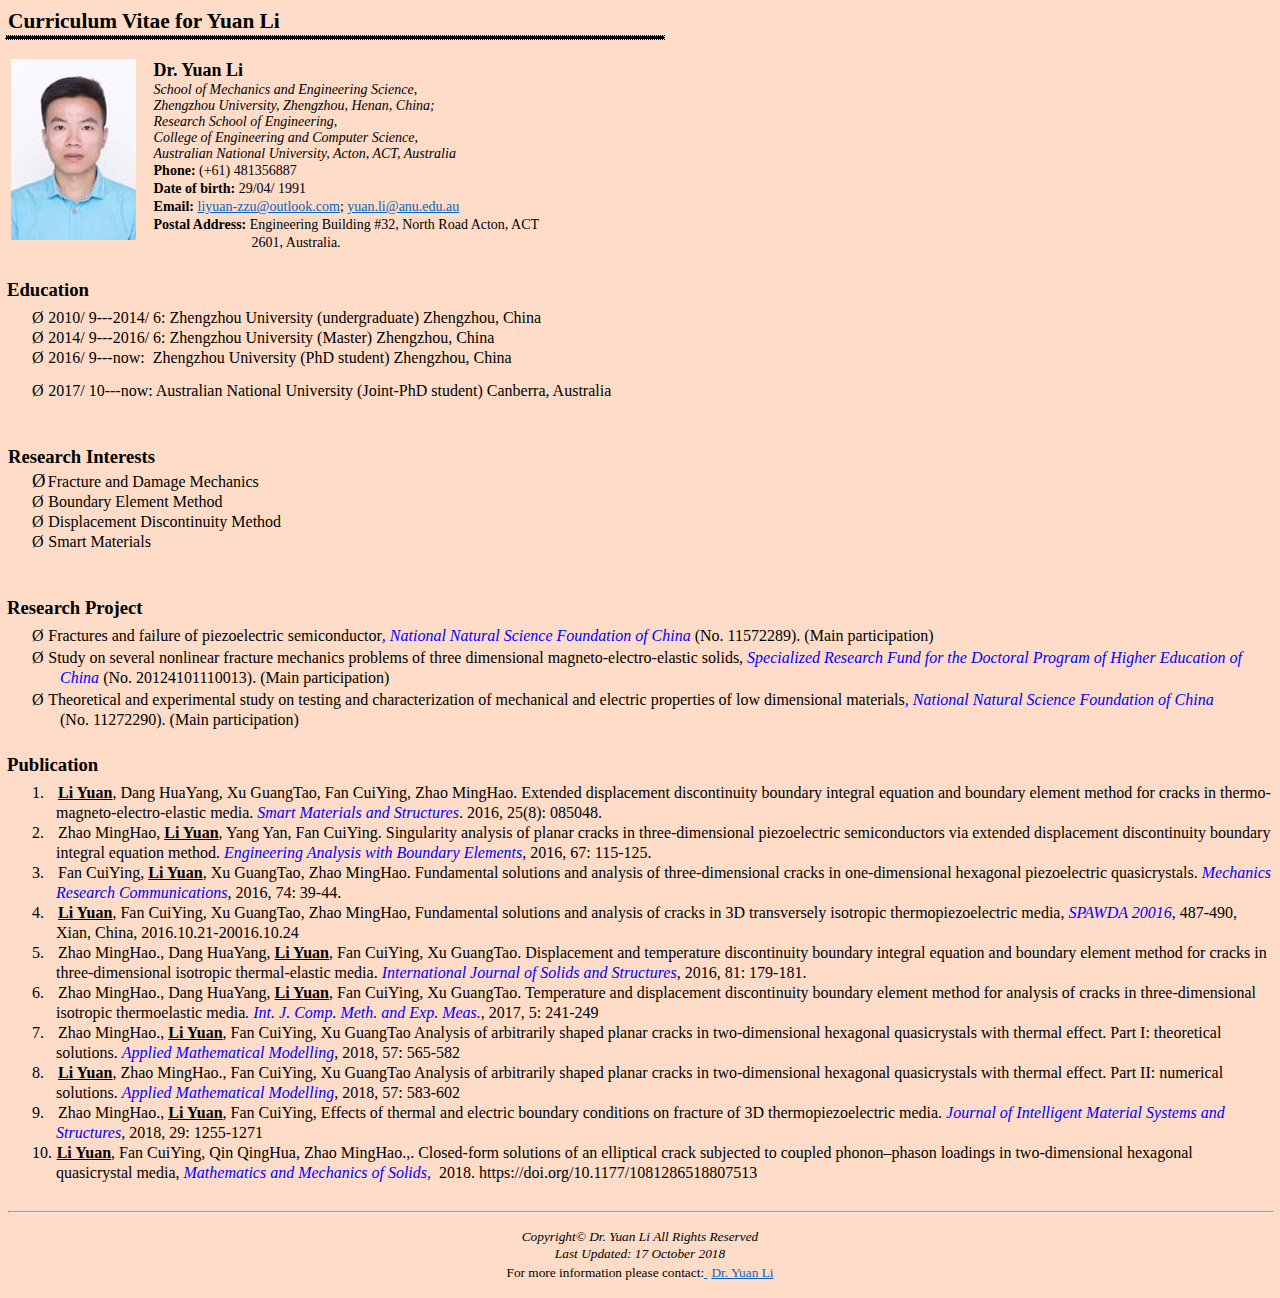
<file: CV-Yuan Li.html>
<html xmlns:v="urn:schemas-microsoft-com:vml"
xmlns:o="urn:schemas-microsoft-com:office:office"
xmlns:w="urn:schemas-microsoft-com:office:word"
xmlns:m="http://schemas.microsoft.com/office/2004/12/omml"
xmlns="http://www.w3.org/TR/REC-html40">

<head>
<meta http-equiv=Content-Type content="text/html; charset=gb2312">
<meta name=ProgId content=Word.Document>
<meta name=Generator content="Microsoft Word 15">
<meta name=Originator content="Microsoft Word 15">
<link rel=File-List href="CV-Yuan%20Li.files/filelist.xml">
<link rel=Edit-Time-Data href="CV-Yuan%20Li.files/editdata.mso">
<!--[if !mso]>
<style>
v\:* {behavior:url(#default#VML);}
o\:* {behavior:url(#default#VML);}
w\:* {behavior:url(#default#VML);}
.shape {behavior:url(#default#VML);}
</style>
<![endif]--><!--[if gte mso 9]><xml>
 <o:DocumentProperties>
  <o:Author>gufq</o:Author>
  <o:LastAuthor>Yuan Li</o:LastAuthor>
  <o:Revision>11</o:Revision>
  <o:TotalTime>23</o:TotalTime>
  <o:LastPrinted>2017-08-12T07:49:00Z</o:LastPrinted>
  <o:Created>2018-10-17T06:59:00Z</o:Created>
  <o:LastSaved>2018-10-25T04:17:00Z</o:LastSaved>
  <o:Pages>3</o:Pages>
  <o:Words>644</o:Words>
  <o:Characters>3676</o:Characters>
  <o:Lines>30</o:Lines>
  <o:Paragraphs>8</o:Paragraphs>
  <o:CharactersWithSpaces>4312</o:CharactersWithSpaces>
  <o:Version>16.00</o:Version>
 </o:DocumentProperties>
</xml><![endif]-->
<link rel=themeData href="CV-Yuan%20Li.files/themedata.thmx">
<link rel=colorSchemeMapping href="CV-Yuan%20Li.files/colorschememapping.xml">
<!--[if gte mso 9]><xml>
 <w:WordDocument>
  <w:DisplayBackgroundShape/>
  <w:SpellingState>Clean</w:SpellingState>
  <w:GrammarState>Clean</w:GrammarState>
  <w:TrackMoves>false</w:TrackMoves>
  <w:TrackFormatting/>
  <w:PunctuationKerning/>
  <w:ValidateAgainstSchemas/>
  <w:SaveIfXMLInvalid>false</w:SaveIfXMLInvalid>
  <w:IgnoreMixedContent>false</w:IgnoreMixedContent>
  <w:AlwaysShowPlaceholderText>false</w:AlwaysShowPlaceholderText>
  <w:DoNotPromoteQF/>
  <w:LidThemeOther>EN-US</w:LidThemeOther>
  <w:LidThemeAsian>ZH-CN</w:LidThemeAsian>
  <w:LidThemeComplexScript>X-NONE</w:LidThemeComplexScript>
  <w:Compatibility>
   <w:BreakWrappedTables/>
   <w:SnapToGridInCell/>
   <w:WrapTextWithPunct/>
   <w:UseAsianBreakRules/>
   <w:DontGrowAutofit/>
   <w:SplitPgBreakAndParaMark/>
   <w:EnableOpenTypeKerning/>
   <w:DontFlipMirrorIndents/>
   <w:OverrideTableStyleHps/>
   <w:UseFELayout/>
  </w:Compatibility>
  <w:DoNotOptimizeForBrowser/>
  <m:mathPr>
   <m:mathFont m:val="Cambria Math"/>
   <m:brkBin m:val="before"/>
   <m:brkBinSub m:val="&#45;-"/>
   <m:smallFrac m:val="off"/>
   <m:dispDef/>
   <m:lMargin m:val="0"/>
   <m:rMargin m:val="0"/>
   <m:defJc m:val="centerGroup"/>
   <m:wrapIndent m:val="1440"/>
   <m:intLim m:val="subSup"/>
   <m:naryLim m:val="undOvr"/>
  </m:mathPr></w:WordDocument>
</xml><![endif]--><!--[if gte mso 9]><xml>
 <w:LatentStyles DefLockedState="false" DefUnhideWhenUsed="false"
  DefSemiHidden="false" DefQFormat="false" DefPriority="99"
  LatentStyleCount="375">
  <w:LsdException Locked="false" Priority="0" QFormat="true" Name="Normal"/>
  <w:LsdException Locked="false" Priority="9" QFormat="true" Name="heading 1"/>
  <w:LsdException Locked="false" Priority="9" SemiHidden="true"
   UnhideWhenUsed="true" QFormat="true" Name="heading 2"/>
  <w:LsdException Locked="false" Priority="9" SemiHidden="true"
   UnhideWhenUsed="true" QFormat="true" Name="heading 3"/>
  <w:LsdException Locked="false" Priority="9" SemiHidden="true"
   UnhideWhenUsed="true" QFormat="true" Name="heading 4"/>
  <w:LsdException Locked="false" Priority="9" SemiHidden="true"
   UnhideWhenUsed="true" QFormat="true" Name="heading 5"/>
  <w:LsdException Locked="false" Priority="9" SemiHidden="true"
   UnhideWhenUsed="true" QFormat="true" Name="heading 6"/>
  <w:LsdException Locked="false" Priority="9" SemiHidden="true"
   UnhideWhenUsed="true" QFormat="true" Name="heading 7"/>
  <w:LsdException Locked="false" Priority="9" SemiHidden="true"
   UnhideWhenUsed="true" QFormat="true" Name="heading 8"/>
  <w:LsdException Locked="false" Priority="9" SemiHidden="true"
   UnhideWhenUsed="true" QFormat="true" Name="heading 9"/>
  <w:LsdException Locked="false" SemiHidden="true" UnhideWhenUsed="true"
   Name="index 1"/>
  <w:LsdException Locked="false" SemiHidden="true" UnhideWhenUsed="true"
   Name="index 2"/>
  <w:LsdException Locked="false" SemiHidden="true" UnhideWhenUsed="true"
   Name="index 3"/>
  <w:LsdException Locked="false" SemiHidden="true" UnhideWhenUsed="true"
   Name="index 4"/>
  <w:LsdException Locked="false" SemiHidden="true" UnhideWhenUsed="true"
   Name="index 5"/>
  <w:LsdException Locked="false" SemiHidden="true" UnhideWhenUsed="true"
   Name="index 6"/>
  <w:LsdException Locked="false" SemiHidden="true" UnhideWhenUsed="true"
   Name="index 7"/>
  <w:LsdException Locked="false" SemiHidden="true" UnhideWhenUsed="true"
   Name="index 8"/>
  <w:LsdException Locked="false" SemiHidden="true" UnhideWhenUsed="true"
   Name="index 9"/>
  <w:LsdException Locked="false" Priority="39" SemiHidden="true"
   UnhideWhenUsed="true" Name="toc 1"/>
  <w:LsdException Locked="false" Priority="39" SemiHidden="true"
   UnhideWhenUsed="true" Name="toc 2"/>
  <w:LsdException Locked="false" Priority="39" SemiHidden="true"
   UnhideWhenUsed="true" Name="toc 3"/>
  <w:LsdException Locked="false" Priority="39" SemiHidden="true"
   UnhideWhenUsed="true" Name="toc 4"/>
  <w:LsdException Locked="false" Priority="39" SemiHidden="true"
   UnhideWhenUsed="true" Name="toc 5"/>
  <w:LsdException Locked="false" Priority="39" SemiHidden="true"
   UnhideWhenUsed="true" Name="toc 6"/>
  <w:LsdException Locked="false" Priority="39" SemiHidden="true"
   UnhideWhenUsed="true" Name="toc 7"/>
  <w:LsdException Locked="false" Priority="39" SemiHidden="true"
   UnhideWhenUsed="true" Name="toc 8"/>
  <w:LsdException Locked="false" Priority="39" SemiHidden="true"
   UnhideWhenUsed="true" Name="toc 9"/>
  <w:LsdException Locked="false" SemiHidden="true" UnhideWhenUsed="true"
   Name="Normal Indent"/>
  <w:LsdException Locked="false" SemiHidden="true" UnhideWhenUsed="true"
   Name="footnote text"/>
  <w:LsdException Locked="false" SemiHidden="true" UnhideWhenUsed="true"
   Name="annotation text"/>
  <w:LsdException Locked="false" SemiHidden="true" UnhideWhenUsed="true"
   Name="header"/>
  <w:LsdException Locked="false" SemiHidden="true" UnhideWhenUsed="true"
   Name="footer"/>
  <w:LsdException Locked="false" SemiHidden="true" UnhideWhenUsed="true"
   Name="index heading"/>
  <w:LsdException Locked="false" Priority="35" SemiHidden="true"
   UnhideWhenUsed="true" QFormat="true" Name="caption"/>
  <w:LsdException Locked="false" SemiHidden="true" UnhideWhenUsed="true"
   Name="table of figures"/>
  <w:LsdException Locked="false" SemiHidden="true" UnhideWhenUsed="true"
   Name="envelope address"/>
  <w:LsdException Locked="false" SemiHidden="true" UnhideWhenUsed="true"
   Name="envelope return"/>
  <w:LsdException Locked="false" SemiHidden="true" UnhideWhenUsed="true"
   Name="footnote reference"/>
  <w:LsdException Locked="false" SemiHidden="true" UnhideWhenUsed="true"
   Name="annotation reference"/>
  <w:LsdException Locked="false" SemiHidden="true" UnhideWhenUsed="true"
   Name="line number"/>
  <w:LsdException Locked="false" SemiHidden="true" UnhideWhenUsed="true"
   Name="page number"/>
  <w:LsdException Locked="false" SemiHidden="true" UnhideWhenUsed="true"
   Name="endnote reference"/>
  <w:LsdException Locked="false" SemiHidden="true" UnhideWhenUsed="true"
   Name="endnote text"/>
  <w:LsdException Locked="false" SemiHidden="true" UnhideWhenUsed="true"
   Name="table of authorities"/>
  <w:LsdException Locked="false" SemiHidden="true" UnhideWhenUsed="true"
   Name="macro"/>
  <w:LsdException Locked="false" SemiHidden="true" UnhideWhenUsed="true"
   Name="toa heading"/>
  <w:LsdException Locked="false" SemiHidden="true" UnhideWhenUsed="true"
   Name="List"/>
  <w:LsdException Locked="false" SemiHidden="true" UnhideWhenUsed="true"
   Name="List Bullet"/>
  <w:LsdException Locked="false" SemiHidden="true" UnhideWhenUsed="true"
   Name="List Number"/>
  <w:LsdException Locked="false" SemiHidden="true" UnhideWhenUsed="true"
   Name="List 2"/>
  <w:LsdException Locked="false" SemiHidden="true" UnhideWhenUsed="true"
   Name="List 3"/>
  <w:LsdException Locked="false" SemiHidden="true" UnhideWhenUsed="true"
   Name="List 4"/>
  <w:LsdException Locked="false" SemiHidden="true" UnhideWhenUsed="true"
   Name="List 5"/>
  <w:LsdException Locked="false" SemiHidden="true" UnhideWhenUsed="true"
   Name="List Bullet 2"/>
  <w:LsdException Locked="false" SemiHidden="true" UnhideWhenUsed="true"
   Name="List Bullet 3"/>
  <w:LsdException Locked="false" SemiHidden="true" UnhideWhenUsed="true"
   Name="List Bullet 4"/>
  <w:LsdException Locked="false" SemiHidden="true" UnhideWhenUsed="true"
   Name="List Bullet 5"/>
  <w:LsdException Locked="false" SemiHidden="true" UnhideWhenUsed="true"
   Name="List Number 2"/>
  <w:LsdException Locked="false" SemiHidden="true" UnhideWhenUsed="true"
   Name="List Number 3"/>
  <w:LsdException Locked="false" SemiHidden="true" UnhideWhenUsed="true"
   Name="List Number 4"/>
  <w:LsdException Locked="false" SemiHidden="true" UnhideWhenUsed="true"
   Name="List Number 5"/>
  <w:LsdException Locked="false" Priority="10" QFormat="true" Name="Title"/>
  <w:LsdException Locked="false" SemiHidden="true" UnhideWhenUsed="true"
   Name="Closing"/>
  <w:LsdException Locked="false" SemiHidden="true" UnhideWhenUsed="true"
   Name="Signature"/>
  <w:LsdException Locked="false" Priority="1" SemiHidden="true"
   UnhideWhenUsed="true" Name="Default Paragraph Font"/>
  <w:LsdException Locked="false" SemiHidden="true" UnhideWhenUsed="true"
   Name="Body Text"/>
  <w:LsdException Locked="false" SemiHidden="true" UnhideWhenUsed="true"
   Name="Body Text Indent"/>
  <w:LsdException Locked="false" SemiHidden="true" UnhideWhenUsed="true"
   Name="List Continue"/>
  <w:LsdException Locked="false" SemiHidden="true" UnhideWhenUsed="true"
   Name="List Continue 2"/>
  <w:LsdException Locked="false" SemiHidden="true" UnhideWhenUsed="true"
   Name="List Continue 3"/>
  <w:LsdException Locked="false" SemiHidden="true" UnhideWhenUsed="true"
   Name="List Continue 4"/>
  <w:LsdException Locked="false" SemiHidden="true" UnhideWhenUsed="true"
   Name="List Continue 5"/>
  <w:LsdException Locked="false" SemiHidden="true" UnhideWhenUsed="true"
   Name="Message Header"/>
  <w:LsdException Locked="false" Priority="11" QFormat="true" Name="Subtitle"/>
  <w:LsdException Locked="false" SemiHidden="true" UnhideWhenUsed="true"
   Name="Salutation"/>
  <w:LsdException Locked="false" SemiHidden="true" UnhideWhenUsed="true"
   Name="Date"/>
  <w:LsdException Locked="false" SemiHidden="true" UnhideWhenUsed="true"
   Name="Body Text First Indent"/>
  <w:LsdException Locked="false" SemiHidden="true" UnhideWhenUsed="true"
   Name="Body Text First Indent 2"/>
  <w:LsdException Locked="false" SemiHidden="true" UnhideWhenUsed="true"
   Name="Note Heading"/>
  <w:LsdException Locked="false" SemiHidden="true" UnhideWhenUsed="true"
   Name="Body Text 2"/>
  <w:LsdException Locked="false" SemiHidden="true" UnhideWhenUsed="true"
   Name="Body Text 3"/>
  <w:LsdException Locked="false" SemiHidden="true" UnhideWhenUsed="true"
   Name="Body Text Indent 2"/>
  <w:LsdException Locked="false" SemiHidden="true" UnhideWhenUsed="true"
   Name="Body Text Indent 3"/>
  <w:LsdException Locked="false" SemiHidden="true" UnhideWhenUsed="true"
   Name="Block Text"/>
  <w:LsdException Locked="false" SemiHidden="true" UnhideWhenUsed="true"
   Name="Hyperlink"/>
  <w:LsdException Locked="false" SemiHidden="true" UnhideWhenUsed="true"
   Name="FollowedHyperlink"/>
  <w:LsdException Locked="false" Priority="22" QFormat="true" Name="Strong"/>
  <w:LsdException Locked="false" Priority="0" QFormat="true" Name="Emphasis"/>
  <w:LsdException Locked="false" SemiHidden="true" UnhideWhenUsed="true"
   Name="Document Map"/>
  <w:LsdException Locked="false" SemiHidden="true" UnhideWhenUsed="true"
   Name="Plain Text"/>
  <w:LsdException Locked="false" SemiHidden="true" UnhideWhenUsed="true"
   Name="E-mail Signature"/>
  <w:LsdException Locked="false" SemiHidden="true" UnhideWhenUsed="true"
   Name="HTML Top of Form"/>
  <w:LsdException Locked="false" SemiHidden="true" UnhideWhenUsed="true"
   Name="HTML Bottom of Form"/>
  <w:LsdException Locked="false" Priority="0" SemiHidden="true"
   UnhideWhenUsed="true" Name="Normal (Web)"/>
  <w:LsdException Locked="false" SemiHidden="true" UnhideWhenUsed="true"
   Name="HTML Acronym"/>
  <w:LsdException Locked="false" SemiHidden="true" UnhideWhenUsed="true"
   Name="HTML Address"/>
  <w:LsdException Locked="false" SemiHidden="true" UnhideWhenUsed="true"
   Name="HTML Cite"/>
  <w:LsdException Locked="false" SemiHidden="true" UnhideWhenUsed="true"
   Name="HTML Code"/>
  <w:LsdException Locked="false" SemiHidden="true" UnhideWhenUsed="true"
   Name="HTML Definition"/>
  <w:LsdException Locked="false" SemiHidden="true" UnhideWhenUsed="true"
   Name="HTML Keyboard"/>
  <w:LsdException Locked="false" SemiHidden="true" UnhideWhenUsed="true"
   Name="HTML Preformatted"/>
  <w:LsdException Locked="false" SemiHidden="true" UnhideWhenUsed="true"
   Name="HTML Sample"/>
  <w:LsdException Locked="false" SemiHidden="true" UnhideWhenUsed="true"
   Name="HTML Typewriter"/>
  <w:LsdException Locked="false" SemiHidden="true" UnhideWhenUsed="true"
   Name="HTML Variable"/>
  <w:LsdException Locked="false" SemiHidden="true" UnhideWhenUsed="true"
   Name="annotation subject"/>
  <w:LsdException Locked="false" SemiHidden="true" UnhideWhenUsed="true"
   Name="No List"/>
  <w:LsdException Locked="false" SemiHidden="true" UnhideWhenUsed="true"
   Name="Outline List 1"/>
  <w:LsdException Locked="false" SemiHidden="true" UnhideWhenUsed="true"
   Name="Outline List 2"/>
  <w:LsdException Locked="false" SemiHidden="true" UnhideWhenUsed="true"
   Name="Outline List 3"/>
  <w:LsdException Locked="false" SemiHidden="true" UnhideWhenUsed="true"
   Name="Table Simple 1"/>
  <w:LsdException Locked="false" SemiHidden="true" UnhideWhenUsed="true"
   Name="Table Simple 2"/>
  <w:LsdException Locked="false" SemiHidden="true" UnhideWhenUsed="true"
   Name="Table Simple 3"/>
  <w:LsdException Locked="false" SemiHidden="true" UnhideWhenUsed="true"
   Name="Table Classic 1"/>
  <w:LsdException Locked="false" SemiHidden="true" UnhideWhenUsed="true"
   Name="Table Classic 2"/>
  <w:LsdException Locked="false" SemiHidden="true" UnhideWhenUsed="true"
   Name="Table Classic 3"/>
  <w:LsdException Locked="false" SemiHidden="true" UnhideWhenUsed="true"
   Name="Table Classic 4"/>
  <w:LsdException Locked="false" SemiHidden="true" UnhideWhenUsed="true"
   Name="Table Colorful 1"/>
  <w:LsdException Locked="false" SemiHidden="true" UnhideWhenUsed="true"
   Name="Table Colorful 2"/>
  <w:LsdException Locked="false" SemiHidden="true" UnhideWhenUsed="true"
   Name="Table Colorful 3"/>
  <w:LsdException Locked="false" SemiHidden="true" UnhideWhenUsed="true"
   Name="Table Columns 1"/>
  <w:LsdException Locked="false" SemiHidden="true" UnhideWhenUsed="true"
   Name="Table Columns 2"/>
  <w:LsdException Locked="false" SemiHidden="true" UnhideWhenUsed="true"
   Name="Table Columns 3"/>
  <w:LsdException Locked="false" SemiHidden="true" UnhideWhenUsed="true"
   Name="Table Columns 4"/>
  <w:LsdException Locked="false" SemiHidden="true" UnhideWhenUsed="true"
   Name="Table Columns 5"/>
  <w:LsdException Locked="false" SemiHidden="true" UnhideWhenUsed="true"
   Name="Table Grid 1"/>
  <w:LsdException Locked="false" SemiHidden="true" UnhideWhenUsed="true"
   Name="Table Grid 2"/>
  <w:LsdException Locked="false" SemiHidden="true" UnhideWhenUsed="true"
   Name="Table Grid 3"/>
  <w:LsdException Locked="false" SemiHidden="true" UnhideWhenUsed="true"
   Name="Table Grid 4"/>
  <w:LsdException Locked="false" SemiHidden="true" UnhideWhenUsed="true"
   Name="Table Grid 5"/>
  <w:LsdException Locked="false" SemiHidden="true" UnhideWhenUsed="true"
   Name="Table Grid 6"/>
  <w:LsdException Locked="false" SemiHidden="true" UnhideWhenUsed="true"
   Name="Table Grid 7"/>
  <w:LsdException Locked="false" SemiHidden="true" UnhideWhenUsed="true"
   Name="Table Grid 8"/>
  <w:LsdException Locked="false" SemiHidden="true" UnhideWhenUsed="true"
   Name="Table List 1"/>
  <w:LsdException Locked="false" SemiHidden="true" UnhideWhenUsed="true"
   Name="Table List 2"/>
  <w:LsdException Locked="false" SemiHidden="true" UnhideWhenUsed="true"
   Name="Table List 3"/>
  <w:LsdException Locked="false" SemiHidden="true" UnhideWhenUsed="true"
   Name="Table List 4"/>
  <w:LsdException Locked="false" SemiHidden="true" UnhideWhenUsed="true"
   Name="Table List 5"/>
  <w:LsdException Locked="false" SemiHidden="true" UnhideWhenUsed="true"
   Name="Table List 6"/>
  <w:LsdException Locked="false" SemiHidden="true" UnhideWhenUsed="true"
   Name="Table List 7"/>
  <w:LsdException Locked="false" SemiHidden="true" UnhideWhenUsed="true"
   Name="Table List 8"/>
  <w:LsdException Locked="false" SemiHidden="true" UnhideWhenUsed="true"
   Name="Table 3D effects 1"/>
  <w:LsdException Locked="false" SemiHidden="true" UnhideWhenUsed="true"
   Name="Table 3D effects 2"/>
  <w:LsdException Locked="false" SemiHidden="true" UnhideWhenUsed="true"
   Name="Table 3D effects 3"/>
  <w:LsdException Locked="false" SemiHidden="true" UnhideWhenUsed="true"
   Name="Table Contemporary"/>
  <w:LsdException Locked="false" SemiHidden="true" UnhideWhenUsed="true"
   Name="Table Elegant"/>
  <w:LsdException Locked="false" SemiHidden="true" UnhideWhenUsed="true"
   Name="Table Professional"/>
  <w:LsdException Locked="false" SemiHidden="true" UnhideWhenUsed="true"
   Name="Table Subtle 1"/>
  <w:LsdException Locked="false" SemiHidden="true" UnhideWhenUsed="true"
   Name="Table Web 1"/>
  <w:LsdException Locked="false" SemiHidden="true" UnhideWhenUsed="true"
   Name="Table Web 2"/>
  <w:LsdException Locked="false" SemiHidden="true" UnhideWhenUsed="true"
   Name="Balloon Text"/>
  <w:LsdException Locked="false" Priority="39" Name="Table Grid"/>
  <w:LsdException Locked="false" SemiHidden="true" UnhideWhenUsed="true"
   Name="Table Theme"/>
  <w:LsdException Locked="false" SemiHidden="true" Name="Placeholder Text"/>
  <w:LsdException Locked="false" Priority="1" QFormat="true" Name="No Spacing"/>
  <w:LsdException Locked="false" Priority="60" Name="Light Shading"/>
  <w:LsdException Locked="false" Priority="61" Name="Light List"/>
  <w:LsdException Locked="false" Priority="62" Name="Light Grid"/>
  <w:LsdException Locked="false" Priority="63" Name="Medium Shading 1"/>
  <w:LsdException Locked="false" Priority="64" Name="Medium Shading 2"/>
  <w:LsdException Locked="false" Priority="65" Name="Medium List 1"/>
  <w:LsdException Locked="false" Priority="66" Name="Medium List 2"/>
  <w:LsdException Locked="false" Priority="67" Name="Medium Grid 1"/>
  <w:LsdException Locked="false" Priority="68" Name="Medium Grid 2"/>
  <w:LsdException Locked="false" Priority="69" Name="Medium Grid 3"/>
  <w:LsdException Locked="false" Priority="70" Name="Dark List"/>
  <w:LsdException Locked="false" Priority="71" Name="Colorful Shading"/>
  <w:LsdException Locked="false" Priority="72" Name="Colorful List"/>
  <w:LsdException Locked="false" Priority="73" Name="Colorful Grid"/>
  <w:LsdException Locked="false" Priority="60" Name="Light Shading Accent 1"/>
  <w:LsdException Locked="false" Priority="61" Name="Light List Accent 1"/>
  <w:LsdException Locked="false" Priority="62" Name="Light Grid Accent 1"/>
  <w:LsdException Locked="false" Priority="63" Name="Medium Shading 1 Accent 1"/>
  <w:LsdException Locked="false" Priority="64" Name="Medium Shading 2 Accent 1"/>
  <w:LsdException Locked="false" Priority="65" Name="Medium List 1 Accent 1"/>
  <w:LsdException Locked="false" SemiHidden="true" Name="Revision"/>
  <w:LsdException Locked="false" Priority="34" QFormat="true"
   Name="List Paragraph"/>
  <w:LsdException Locked="false" Priority="29" QFormat="true" Name="Quote"/>
  <w:LsdException Locked="false" Priority="30" QFormat="true"
   Name="Intense Quote"/>
  <w:LsdException Locked="false" Priority="66" Name="Medium List 2 Accent 1"/>
  <w:LsdException Locked="false" Priority="67" Name="Medium Grid 1 Accent 1"/>
  <w:LsdException Locked="false" Priority="68" Name="Medium Grid 2 Accent 1"/>
  <w:LsdException Locked="false" Priority="69" Name="Medium Grid 3 Accent 1"/>
  <w:LsdException Locked="false" Priority="70" Name="Dark List Accent 1"/>
  <w:LsdException Locked="false" Priority="71" Name="Colorful Shading Accent 1"/>
  <w:LsdException Locked="false" Priority="72" Name="Colorful List Accent 1"/>
  <w:LsdException Locked="false" Priority="73" Name="Colorful Grid Accent 1"/>
  <w:LsdException Locked="false" Priority="60" Name="Light Shading Accent 2"/>
  <w:LsdException Locked="false" Priority="61" Name="Light List Accent 2"/>
  <w:LsdException Locked="false" Priority="62" Name="Light Grid Accent 2"/>
  <w:LsdException Locked="false" Priority="63" Name="Medium Shading 1 Accent 2"/>
  <w:LsdException Locked="false" Priority="64" Name="Medium Shading 2 Accent 2"/>
  <w:LsdException Locked="false" Priority="65" Name="Medium List 1 Accent 2"/>
  <w:LsdException Locked="false" Priority="66" Name="Medium List 2 Accent 2"/>
  <w:LsdException Locked="false" Priority="67" Name="Medium Grid 1 Accent 2"/>
  <w:LsdException Locked="false" Priority="68" Name="Medium Grid 2 Accent 2"/>
  <w:LsdException Locked="false" Priority="69" Name="Medium Grid 3 Accent 2"/>
  <w:LsdException Locked="false" Priority="70" Name="Dark List Accent 2"/>
  <w:LsdException Locked="false" Priority="71" Name="Colorful Shading Accent 2"/>
  <w:LsdException Locked="false" Priority="72" Name="Colorful List Accent 2"/>
  <w:LsdException Locked="false" Priority="73" Name="Colorful Grid Accent 2"/>
  <w:LsdException Locked="false" Priority="60" Name="Light Shading Accent 3"/>
  <w:LsdException Locked="false" Priority="61" Name="Light List Accent 3"/>
  <w:LsdException Locked="false" Priority="62" Name="Light Grid Accent 3"/>
  <w:LsdException Locked="false" Priority="63" Name="Medium Shading 1 Accent 3"/>
  <w:LsdException Locked="false" Priority="64" Name="Medium Shading 2 Accent 3"/>
  <w:LsdException Locked="false" Priority="65" Name="Medium List 1 Accent 3"/>
  <w:LsdException Locked="false" Priority="66" Name="Medium List 2 Accent 3"/>
  <w:LsdException Locked="false" Priority="67" Name="Medium Grid 1 Accent 3"/>
  <w:LsdException Locked="false" Priority="68" Name="Medium Grid 2 Accent 3"/>
  <w:LsdException Locked="false" Priority="69" Name="Medium Grid 3 Accent 3"/>
  <w:LsdException Locked="false" Priority="70" Name="Dark List Accent 3"/>
  <w:LsdException Locked="false" Priority="71" Name="Colorful Shading Accent 3"/>
  <w:LsdException Locked="false" Priority="72" Name="Colorful List Accent 3"/>
  <w:LsdException Locked="false" Priority="73" Name="Colorful Grid Accent 3"/>
  <w:LsdException Locked="false" Priority="60" Name="Light Shading Accent 4"/>
  <w:LsdException Locked="false" Priority="61" Name="Light List Accent 4"/>
  <w:LsdException Locked="false" Priority="62" Name="Light Grid Accent 4"/>
  <w:LsdException Locked="false" Priority="63" Name="Medium Shading 1 Accent 4"/>
  <w:LsdException Locked="false" Priority="64" Name="Medium Shading 2 Accent 4"/>
  <w:LsdException Locked="false" Priority="65" Name="Medium List 1 Accent 4"/>
  <w:LsdException Locked="false" Priority="66" Name="Medium List 2 Accent 4"/>
  <w:LsdException Locked="false" Priority="67" Name="Medium Grid 1 Accent 4"/>
  <w:LsdException Locked="false" Priority="68" Name="Medium Grid 2 Accent 4"/>
  <w:LsdException Locked="false" Priority="69" Name="Medium Grid 3 Accent 4"/>
  <w:LsdException Locked="false" Priority="70" Name="Dark List Accent 4"/>
  <w:LsdException Locked="false" Priority="71" Name="Colorful Shading Accent 4"/>
  <w:LsdException Locked="false" Priority="72" Name="Colorful List Accent 4"/>
  <w:LsdException Locked="false" Priority="73" Name="Colorful Grid Accent 4"/>
  <w:LsdException Locked="false" Priority="60" Name="Light Shading Accent 5"/>
  <w:LsdException Locked="false" Priority="61" Name="Light List Accent 5"/>
  <w:LsdException Locked="false" Priority="62" Name="Light Grid Accent 5"/>
  <w:LsdException Locked="false" Priority="63" Name="Medium Shading 1 Accent 5"/>
  <w:LsdException Locked="false" Priority="64" Name="Medium Shading 2 Accent 5"/>
  <w:LsdException Locked="false" Priority="65" Name="Medium List 1 Accent 5"/>
  <w:LsdException Locked="false" Priority="66" Name="Medium List 2 Accent 5"/>
  <w:LsdException Locked="false" Priority="67" Name="Medium Grid 1 Accent 5"/>
  <w:LsdException Locked="false" Priority="68" Name="Medium Grid 2 Accent 5"/>
  <w:LsdException Locked="false" Priority="69" Name="Medium Grid 3 Accent 5"/>
  <w:LsdException Locked="false" Priority="70" Name="Dark List Accent 5"/>
  <w:LsdException Locked="false" Priority="71" Name="Colorful Shading Accent 5"/>
  <w:LsdException Locked="false" Priority="72" Name="Colorful List Accent 5"/>
  <w:LsdException Locked="false" Priority="73" Name="Colorful Grid Accent 5"/>
  <w:LsdException Locked="false" Priority="60" Name="Light Shading Accent 6"/>
  <w:LsdException Locked="false" Priority="61" Name="Light List Accent 6"/>
  <w:LsdException Locked="false" Priority="62" Name="Light Grid Accent 6"/>
  <w:LsdException Locked="false" Priority="63" Name="Medium Shading 1 Accent 6"/>
  <w:LsdException Locked="false" Priority="64" Name="Medium Shading 2 Accent 6"/>
  <w:LsdException Locked="false" Priority="65" Name="Medium List 1 Accent 6"/>
  <w:LsdException Locked="false" Priority="66" Name="Medium List 2 Accent 6"/>
  <w:LsdException Locked="false" Priority="67" Name="Medium Grid 1 Accent 6"/>
  <w:LsdException Locked="false" Priority="68" Name="Medium Grid 2 Accent 6"/>
  <w:LsdException Locked="false" Priority="69" Name="Medium Grid 3 Accent 6"/>
  <w:LsdException Locked="false" Priority="70" Name="Dark List Accent 6"/>
  <w:LsdException Locked="false" Priority="71" Name="Colorful Shading Accent 6"/>
  <w:LsdException Locked="false" Priority="72" Name="Colorful List Accent 6"/>
  <w:LsdException Locked="false" Priority="73" Name="Colorful Grid Accent 6"/>
  <w:LsdException Locked="false" Priority="19" QFormat="true"
   Name="Subtle Emphasis"/>
  <w:LsdException Locked="false" Priority="21" QFormat="true"
   Name="Intense Emphasis"/>
  <w:LsdException Locked="false" Priority="31" QFormat="true"
   Name="Subtle Reference"/>
  <w:LsdException Locked="false" Priority="32" QFormat="true"
   Name="Intense Reference"/>
  <w:LsdException Locked="false" Priority="33" QFormat="true" Name="Book Title"/>
  <w:LsdException Locked="false" Priority="37" SemiHidden="true"
   UnhideWhenUsed="true" Name="Bibliography"/>
  <w:LsdException Locked="false" Priority="39" SemiHidden="true"
   UnhideWhenUsed="true" QFormat="true" Name="TOC Heading"/>
  <w:LsdException Locked="false" Priority="41" Name="Plain Table 1"/>
  <w:LsdException Locked="false" Priority="42" Name="Plain Table 2"/>
  <w:LsdException Locked="false" Priority="43" Name="Plain Table 3"/>
  <w:LsdException Locked="false" Priority="44" Name="Plain Table 4"/>
  <w:LsdException Locked="false" Priority="45" Name="Plain Table 5"/>
  <w:LsdException Locked="false" Priority="40" Name="Grid Table Light"/>
  <w:LsdException Locked="false" Priority="46" Name="Grid Table 1 Light"/>
  <w:LsdException Locked="false" Priority="47" Name="Grid Table 2"/>
  <w:LsdException Locked="false" Priority="48" Name="Grid Table 3"/>
  <w:LsdException Locked="false" Priority="49" Name="Grid Table 4"/>
  <w:LsdException Locked="false" Priority="50" Name="Grid Table 5 Dark"/>
  <w:LsdException Locked="false" Priority="51" Name="Grid Table 6 Colorful"/>
  <w:LsdException Locked="false" Priority="52" Name="Grid Table 7 Colorful"/>
  <w:LsdException Locked="false" Priority="46"
   Name="Grid Table 1 Light Accent 1"/>
  <w:LsdException Locked="false" Priority="47" Name="Grid Table 2 Accent 1"/>
  <w:LsdException Locked="false" Priority="48" Name="Grid Table 3 Accent 1"/>
  <w:LsdException Locked="false" Priority="49" Name="Grid Table 4 Accent 1"/>
  <w:LsdException Locked="false" Priority="50" Name="Grid Table 5 Dark Accent 1"/>
  <w:LsdException Locked="false" Priority="51"
   Name="Grid Table 6 Colorful Accent 1"/>
  <w:LsdException Locked="false" Priority="52"
   Name="Grid Table 7 Colorful Accent 1"/>
  <w:LsdException Locked="false" Priority="46"
   Name="Grid Table 1 Light Accent 2"/>
  <w:LsdException Locked="false" Priority="47" Name="Grid Table 2 Accent 2"/>
  <w:LsdException Locked="false" Priority="48" Name="Grid Table 3 Accent 2"/>
  <w:LsdException Locked="false" Priority="49" Name="Grid Table 4 Accent 2"/>
  <w:LsdException Locked="false" Priority="50" Name="Grid Table 5 Dark Accent 2"/>
  <w:LsdException Locked="false" Priority="51"
   Name="Grid Table 6 Colorful Accent 2"/>
  <w:LsdException Locked="false" Priority="52"
   Name="Grid Table 7 Colorful Accent 2"/>
  <w:LsdException Locked="false" Priority="46"
   Name="Grid Table 1 Light Accent 3"/>
  <w:LsdException Locked="false" Priority="47" Name="Grid Table 2 Accent 3"/>
  <w:LsdException Locked="false" Priority="48" Name="Grid Table 3 Accent 3"/>
  <w:LsdException Locked="false" Priority="49" Name="Grid Table 4 Accent 3"/>
  <w:LsdException Locked="false" Priority="50" Name="Grid Table 5 Dark Accent 3"/>
  <w:LsdException Locked="false" Priority="51"
   Name="Grid Table 6 Colorful Accent 3"/>
  <w:LsdException Locked="false" Priority="52"
   Name="Grid Table 7 Colorful Accent 3"/>
  <w:LsdException Locked="false" Priority="46"
   Name="Grid Table 1 Light Accent 4"/>
  <w:LsdException Locked="false" Priority="47" Name="Grid Table 2 Accent 4"/>
  <w:LsdException Locked="false" Priority="48" Name="Grid Table 3 Accent 4"/>
  <w:LsdException Locked="false" Priority="49" Name="Grid Table 4 Accent 4"/>
  <w:LsdException Locked="false" Priority="50" Name="Grid Table 5 Dark Accent 4"/>
  <w:LsdException Locked="false" Priority="51"
   Name="Grid Table 6 Colorful Accent 4"/>
  <w:LsdException Locked="false" Priority="52"
   Name="Grid Table 7 Colorful Accent 4"/>
  <w:LsdException Locked="false" Priority="46"
   Name="Grid Table 1 Light Accent 5"/>
  <w:LsdException Locked="false" Priority="47" Name="Grid Table 2 Accent 5"/>
  <w:LsdException Locked="false" Priority="48" Name="Grid Table 3 Accent 5"/>
  <w:LsdException Locked="false" Priority="49" Name="Grid Table 4 Accent 5"/>
  <w:LsdException Locked="false" Priority="50" Name="Grid Table 5 Dark Accent 5"/>
  <w:LsdException Locked="false" Priority="51"
   Name="Grid Table 6 Colorful Accent 5"/>
  <w:LsdException Locked="false" Priority="52"
   Name="Grid Table 7 Colorful Accent 5"/>
  <w:LsdException Locked="false" Priority="46"
   Name="Grid Table 1 Light Accent 6"/>
  <w:LsdException Locked="false" Priority="47" Name="Grid Table 2 Accent 6"/>
  <w:LsdException Locked="false" Priority="48" Name="Grid Table 3 Accent 6"/>
  <w:LsdException Locked="false" Priority="49" Name="Grid Table 4 Accent 6"/>
  <w:LsdException Locked="false" Priority="50" Name="Grid Table 5 Dark Accent 6"/>
  <w:LsdException Locked="false" Priority="51"
   Name="Grid Table 6 Colorful Accent 6"/>
  <w:LsdException Locked="false" Priority="52"
   Name="Grid Table 7 Colorful Accent 6"/>
  <w:LsdException Locked="false" Priority="46" Name="List Table 1 Light"/>
  <w:LsdException Locked="false" Priority="47" Name="List Table 2"/>
  <w:LsdException Locked="false" Priority="48" Name="List Table 3"/>
  <w:LsdException Locked="false" Priority="49" Name="List Table 4"/>
  <w:LsdException Locked="false" Priority="50" Name="List Table 5 Dark"/>
  <w:LsdException Locked="false" Priority="51" Name="List Table 6 Colorful"/>
  <w:LsdException Locked="false" Priority="52" Name="List Table 7 Colorful"/>
  <w:LsdException Locked="false" Priority="46"
   Name="List Table 1 Light Accent 1"/>
  <w:LsdException Locked="false" Priority="47" Name="List Table 2 Accent 1"/>
  <w:LsdException Locked="false" Priority="48" Name="List Table 3 Accent 1"/>
  <w:LsdException Locked="false" Priority="49" Name="List Table 4 Accent 1"/>
  <w:LsdException Locked="false" Priority="50" Name="List Table 5 Dark Accent 1"/>
  <w:LsdException Locked="false" Priority="51"
   Name="List Table 6 Colorful Accent 1"/>
  <w:LsdException Locked="false" Priority="52"
   Name="List Table 7 Colorful Accent 1"/>
  <w:LsdException Locked="false" Priority="46"
   Name="List Table 1 Light Accent 2"/>
  <w:LsdException Locked="false" Priority="47" Name="List Table 2 Accent 2"/>
  <w:LsdException Locked="false" Priority="48" Name="List Table 3 Accent 2"/>
  <w:LsdException Locked="false" Priority="49" Name="List Table 4 Accent 2"/>
  <w:LsdException Locked="false" Priority="50" Name="List Table 5 Dark Accent 2"/>
  <w:LsdException Locked="false" Priority="51"
   Name="List Table 6 Colorful Accent 2"/>
  <w:LsdException Locked="false" Priority="52"
   Name="List Table 7 Colorful Accent 2"/>
  <w:LsdException Locked="false" Priority="46"
   Name="List Table 1 Light Accent 3"/>
  <w:LsdException Locked="false" Priority="47" Name="List Table 2 Accent 3"/>
  <w:LsdException Locked="false" Priority="48" Name="List Table 3 Accent 3"/>
  <w:LsdException Locked="false" Priority="49" Name="List Table 4 Accent 3"/>
  <w:LsdException Locked="false" Priority="50" Name="List Table 5 Dark Accent 3"/>
  <w:LsdException Locked="false" Priority="51"
   Name="List Table 6 Colorful Accent 3"/>
  <w:LsdException Locked="false" Priority="52"
   Name="List Table 7 Colorful Accent 3"/>
  <w:LsdException Locked="false" Priority="46"
   Name="List Table 1 Light Accent 4"/>
  <w:LsdException Locked="false" Priority="47" Name="List Table 2 Accent 4"/>
  <w:LsdException Locked="false" Priority="48" Name="List Table 3 Accent 4"/>
  <w:LsdException Locked="false" Priority="49" Name="List Table 4 Accent 4"/>
  <w:LsdException Locked="false" Priority="50" Name="List Table 5 Dark Accent 4"/>
  <w:LsdException Locked="false" Priority="51"
   Name="List Table 6 Colorful Accent 4"/>
  <w:LsdException Locked="false" Priority="52"
   Name="List Table 7 Colorful Accent 4"/>
  <w:LsdException Locked="false" Priority="46"
   Name="List Table 1 Light Accent 5"/>
  <w:LsdException Locked="false" Priority="47" Name="List Table 2 Accent 5"/>
  <w:LsdException Locked="false" Priority="48" Name="List Table 3 Accent 5"/>
  <w:LsdException Locked="false" Priority="49" Name="List Table 4 Accent 5"/>
  <w:LsdException Locked="false" Priority="50" Name="List Table 5 Dark Accent 5"/>
  <w:LsdException Locked="false" Priority="51"
   Name="List Table 6 Colorful Accent 5"/>
  <w:LsdException Locked="false" Priority="52"
   Name="List Table 7 Colorful Accent 5"/>
  <w:LsdException Locked="false" Priority="46"
   Name="List Table 1 Light Accent 6"/>
  <w:LsdException Locked="false" Priority="47" Name="List Table 2 Accent 6"/>
  <w:LsdException Locked="false" Priority="48" Name="List Table 3 Accent 6"/>
  <w:LsdException Locked="false" Priority="49" Name="List Table 4 Accent 6"/>
  <w:LsdException Locked="false" Priority="50" Name="List Table 5 Dark Accent 6"/>
  <w:LsdException Locked="false" Priority="51"
   Name="List Table 6 Colorful Accent 6"/>
  <w:LsdException Locked="false" Priority="52"
   Name="List Table 7 Colorful Accent 6"/>
  <w:LsdException Locked="false" SemiHidden="true" UnhideWhenUsed="true"
   Name="Mention"/>
  <w:LsdException Locked="false" SemiHidden="true" UnhideWhenUsed="true"
   Name="Smart Hyperlink"/>
  <w:LsdException Locked="false" SemiHidden="true" UnhideWhenUsed="true"
   Name="Hashtag"/>
  <w:LsdException Locked="false" SemiHidden="true" UnhideWhenUsed="true"
   Name="Unresolved Mention"/>
 </w:LatentStyles>
</xml><![endif]-->
<style>
<!--
 /* Font Definitions */
 @font-face
	{font-family:Wingdings;
	panose-1:5 0 0 0 0 0 0 0 0 0;
	mso-font-charset:2;
	mso-generic-font-family:auto;
	mso-font-pitch:variable;
	mso-font-signature:0 268435456 0 0 -2147483648 0;}
@font-face
	{font-family:����;
	panose-1:2 1 6 0 3 1 1 1 1 1;
	mso-font-alt:SimSun;
	mso-font-charset:134;
	mso-generic-font-family:auto;
	mso-font-pitch:variable;
	mso-font-signature:3 680460288 22 0 262145 0;}
@font-face
	{font-family:"Cambria Math";
	panose-1:2 4 5 3 5 4 6 3 2 4;
	mso-font-charset:0;
	mso-generic-font-family:roman;
	mso-font-pitch:variable;
	mso-font-signature:3 0 0 0 1 0;}
@font-face
	{font-family:����;
	panose-1:2 1 6 0 3 1 1 1 1 1;
	mso-font-alt:DengXian;
	mso-font-charset:134;
	mso-generic-font-family:auto;
	mso-font-pitch:variable;
	mso-font-signature:-1610612033 953122042 22 0 262159 0;}
@font-face
	{font-family:"\@����";
	panose-1:2 1 6 0 3 1 1 1 1 1;
	mso-font-charset:134;
	mso-generic-font-family:auto;
	mso-font-pitch:variable;
	mso-font-signature:-1610612033 953122042 22 0 262159 0;}
@font-face
	{font-family:"\@����";
	panose-1:2 1 6 0 3 1 1 1 1 1;
	mso-font-charset:134;
	mso-generic-font-family:auto;
	mso-font-pitch:variable;
	mso-font-signature:3 680460288 22 0 262145 0;}
 /* Style Definitions */
 p.MsoNormal, li.MsoNormal, div.MsoNormal
	{mso-style-unhide:no;
	mso-style-qformat:yes;
	mso-style-parent:"";
	margin-top:0cm;
	margin-right:0cm;
	margin-bottom:.45pt;
	margin-left:.15pt;
	text-indent:-.15pt;
	line-height:110%;
	mso-pagination:widow-orphan;
	font-size:12.0pt;
	mso-bidi-font-size:11.0pt;
	font-family:"Times New Roman",serif;
	mso-fareast-font-family:����;
	mso-fareast-theme-font:minor-fareast;
	color:black;}
h1
	{mso-style-priority:9;
	mso-style-unhide:no;
	mso-style-qformat:yes;
	mso-style-parent:"";
	mso-style-link:"���� 1 �ַ�";
	mso-style-next:����;
	margin-top:0cm;
	margin-right:0cm;
	margin-bottom:5.05pt;
	margin-left:.5pt;
	text-indent:-.5pt;
	line-height:105%;
	mso-pagination:widow-orphan lines-together;
	page-break-after:avoid;
	mso-outline-level:1;
	font-size:14.0pt;
	mso-bidi-font-size:11.0pt;
	font-family:"Times New Roman",serif;
	mso-fareast-font-family:����;
	mso-fareast-theme-font:minor-fareast;
	color:black;
	mso-font-kerning:0pt;
	font-weight:bold;
	mso-bidi-font-weight:normal;}
h3
	{mso-style-noshow:yes;
	mso-style-priority:9;
	mso-style-qformat:yes;
	mso-style-link:"���� 3 �ַ�";
	mso-style-next:����;
	margin-top:2.0pt;
	margin-right:0cm;
	margin-bottom:0cm;
	margin-left:.15pt;
	margin-bottom:.0001pt;
	text-indent:-.15pt;
	line-height:110%;
	mso-pagination:widow-orphan lines-together;
	page-break-after:avoid;
	mso-outline-level:3;
	font-size:12.0pt;
	font-family:"Calibri Light",sans-serif;
	mso-ascii-font-family:"Calibri Light";
	mso-ascii-theme-font:major-latin;
	mso-fareast-font-family:"���� Light";
	mso-fareast-theme-font:major-fareast;
	mso-hansi-font-family:"Calibri Light";
	mso-hansi-theme-font:major-latin;
	mso-bidi-font-family:"Times New Roman";
	mso-bidi-theme-font:major-bidi;
	color:#1F4D78;
	mso-themecolor:accent1;
	mso-themeshade:127;
	font-weight:normal;}
p.MsoHeader, li.MsoHeader, div.MsoHeader
	{mso-style-noshow:yes;
	mso-style-priority:99;
	mso-style-link:"ҳü �ַ�";
	margin-top:0cm;
	margin-right:0cm;
	margin-bottom:0cm;
	margin-left:.15pt;
	margin-bottom:.0001pt;
	text-indent:-.15pt;
	mso-pagination:widow-orphan;
	tab-stops:center 216.0pt right 432.0pt;
	font-size:12.0pt;
	mso-bidi-font-size:11.0pt;
	font-family:"Times New Roman",serif;
	mso-fareast-font-family:����;
	mso-fareast-theme-font:minor-fareast;
	color:black;}
p.MsoFooter, li.MsoFooter, div.MsoFooter
	{mso-style-noshow:yes;
	mso-style-priority:99;
	mso-style-link:"ҳ�� �ַ�";
	margin-top:0cm;
	margin-right:0cm;
	margin-bottom:0cm;
	margin-left:.15pt;
	margin-bottom:.0001pt;
	text-indent:-.15pt;
	mso-pagination:widow-orphan;
	tab-stops:center 216.0pt right 432.0pt;
	font-size:12.0pt;
	mso-bidi-font-size:11.0pt;
	font-family:"Times New Roman",serif;
	mso-fareast-font-family:����;
	mso-fareast-theme-font:minor-fareast;
	color:black;}
a:link, span.MsoHyperlink
	{mso-style-noshow:yes;
	mso-style-priority:99;
	color:#0563C1;
	mso-themecolor:hyperlink;
	text-decoration:underline;
	text-underline:single;}
a:visited, span.MsoHyperlinkFollowed
	{mso-style-noshow:yes;
	mso-style-priority:99;
	color:#954F72;
	mso-themecolor:followedhyperlink;
	text-decoration:underline;
	text-underline:single;}
p
	{mso-style-noshow:yes;
	mso-margin-top-alt:auto;
	margin-right:0cm;
	mso-margin-bottom-alt:auto;
	margin-left:0cm;
	mso-pagination:widow-orphan;
	font-size:12.0pt;
	font-family:"Times New Roman",serif;
	mso-fareast-font-family:����;}
p.MsoListParagraph, li.MsoListParagraph, div.MsoListParagraph
	{mso-style-noshow:yes;
	mso-style-priority:34;
	mso-style-unhide:no;
	mso-style-qformat:yes;
	margin-top:0cm;
	margin-right:0cm;
	margin-bottom:.45pt;
	margin-left:36.0pt;
	mso-add-space:auto;
	text-indent:-.15pt;
	line-height:110%;
	mso-pagination:widow-orphan;
	font-size:12.0pt;
	mso-bidi-font-size:11.0pt;
	font-family:"Times New Roman",serif;
	mso-fareast-font-family:����;
	mso-fareast-theme-font:minor-fareast;
	color:black;}
p.MsoListParagraphCxSpFirst, li.MsoListParagraphCxSpFirst, div.MsoListParagraphCxSpFirst
	{mso-style-noshow:yes;
	mso-style-priority:34;
	mso-style-unhide:no;
	mso-style-qformat:yes;
	mso-style-type:export-only;
	margin-top:0cm;
	margin-right:0cm;
	margin-bottom:0cm;
	margin-left:36.0pt;
	margin-bottom:.0001pt;
	mso-add-space:auto;
	text-indent:-.15pt;
	line-height:110%;
	mso-pagination:widow-orphan;
	font-size:12.0pt;
	mso-bidi-font-size:11.0pt;
	font-family:"Times New Roman",serif;
	mso-fareast-font-family:����;
	mso-fareast-theme-font:minor-fareast;
	color:black;}
p.MsoListParagraphCxSpMiddle, li.MsoListParagraphCxSpMiddle, div.MsoListParagraphCxSpMiddle
	{mso-style-noshow:yes;
	mso-style-priority:34;
	mso-style-unhide:no;
	mso-style-qformat:yes;
	mso-style-type:export-only;
	margin-top:0cm;
	margin-right:0cm;
	margin-bottom:0cm;
	margin-left:36.0pt;
	margin-bottom:.0001pt;
	mso-add-space:auto;
	text-indent:-.15pt;
	line-height:110%;
	mso-pagination:widow-orphan;
	font-size:12.0pt;
	mso-bidi-font-size:11.0pt;
	font-family:"Times New Roman",serif;
	mso-fareast-font-family:����;
	mso-fareast-theme-font:minor-fareast;
	color:black;}
p.MsoListParagraphCxSpLast, li.MsoListParagraphCxSpLast, div.MsoListParagraphCxSpLast
	{mso-style-noshow:yes;
	mso-style-priority:34;
	mso-style-unhide:no;
	mso-style-qformat:yes;
	mso-style-type:export-only;
	margin-top:0cm;
	margin-right:0cm;
	margin-bottom:.45pt;
	margin-left:36.0pt;
	mso-add-space:auto;
	text-indent:-.15pt;
	line-height:110%;
	mso-pagination:widow-orphan;
	font-size:12.0pt;
	mso-bidi-font-size:11.0pt;
	font-family:"Times New Roman",serif;
	mso-fareast-font-family:����;
	mso-fareast-theme-font:minor-fareast;
	color:black;}
span.1
	{mso-style-name:"���� 1 �ַ�";
	mso-style-priority:9;
	mso-style-unhide:no;
	mso-style-locked:yes;
	mso-style-parent:"";
	mso-style-link:"���� 1";
	mso-ansi-font-size:14.0pt;
	font-family:"Times New Roman",serif;
	mso-ascii-font-family:"Times New Roman";
	mso-fareast-font-family:"Times New Roman";
	mso-hansi-font-family:"Times New Roman";
	mso-bidi-font-family:"Times New Roman";
	color:black;
	font-weight:bold;
	mso-bidi-font-weight:normal;}
span.3
	{mso-style-name:"���� 3 �ַ�";
	mso-style-noshow:yes;
	mso-style-priority:9;
	mso-style-unhide:no;
	mso-style-locked:yes;
	mso-style-link:"���� 3";
	mso-ansi-font-size:12.0pt;
	mso-bidi-font-size:12.0pt;
	font-family:"Calibri Light",sans-serif;
	mso-ascii-font-family:"Calibri Light";
	mso-ascii-theme-font:major-latin;
	mso-fareast-font-family:"���� Light";
	mso-fareast-theme-font:major-fareast;
	mso-hansi-font-family:"Calibri Light";
	mso-hansi-theme-font:major-latin;
	mso-bidi-font-family:"Times New Roman";
	mso-bidi-theme-font:major-bidi;
	color:#1F4D78;
	mso-themecolor:accent1;
	mso-themeshade:127;}
p.msonormal0, li.msonormal0, div.msonormal0
	{mso-style-name:msonormal;
	mso-style-noshow:yes;
	mso-style-unhide:no;
	mso-margin-top-alt:auto;
	margin-right:0cm;
	mso-margin-bottom-alt:auto;
	margin-left:0cm;
	mso-pagination:widow-orphan;
	font-size:12.0pt;
	font-family:"Times New Roman",serif;
	mso-fareast-font-family:����;}
span.a
	{mso-style-name:"ҳü �ַ�";
	mso-style-noshow:yes;
	mso-style-priority:99;
	mso-style-unhide:no;
	mso-style-locked:yes;
	mso-style-link:ҳü;
	mso-ansi-font-size:12.0pt;
	font-family:"Times New Roman",serif;
	mso-ascii-font-family:"Times New Roman";
	mso-fareast-font-family:"Times New Roman";
	mso-hansi-font-family:"Times New Roman";
	mso-bidi-font-family:"Times New Roman";
	color:black;}
span.a0
	{mso-style-name:"ҳ�� �ַ�";
	mso-style-noshow:yes;
	mso-style-priority:99;
	mso-style-unhide:no;
	mso-style-locked:yes;
	mso-style-link:ҳ��;
	mso-ansi-font-size:12.0pt;
	font-family:"Times New Roman",serif;
	mso-ascii-font-family:"Times New Roman";
	mso-fareast-font-family:"Times New Roman";
	mso-hansi-font-family:"Times New Roman";
	mso-bidi-font-family:"Times New Roman";
	color:black;}
span.SpellE
	{mso-style-name:"";
	mso-spl-e:yes;}
span.GramE
	{mso-style-name:"";
	mso-gram-e:yes;}
.MsoChpDefault
	{mso-style-type:export-only;
	mso-default-props:yes;
	font-size:11.0pt;
	mso-ansi-font-size:11.0pt;
	mso-ascii-font-family:"Times New Roman";
	mso-hansi-font-family:"Times New Roman";
	mso-bidi-font-family:"Times New Roman";
	mso-bidi-theme-font:minor-bidi;
	mso-font-kerning:0pt;}
 /* Page Definitions */
 @page
	{mso-page-border-surround-header:no;
	mso-page-border-surround-footer:no;
	mso-footnote-separator:url("CV-Yuan%20Li.files/header.html") fs;
	mso-footnote-continuation-separator:url("CV-Yuan%20Li.files/header.html") fcs;
	mso-endnote-separator:url("CV-Yuan%20Li.files/header.html") es;
	mso-endnote-continuation-separator:url("CV-Yuan%20Li.files/header.html") ecs;}
@page WordSection1
	{size:595.3pt 841.9pt;
	margin:72.0pt 89.5pt 72.0pt 90.0pt;
	mso-header-margin:36.0pt;
	mso-footer-margin:36.0pt;
	mso-paper-source:0;}
div.WordSection1
	{page:WordSection1;}
 /* List Definitions */
 @list l0
	{mso-list-id:680086049;
	mso-list-type:hybrid;
	mso-list-template-ids:479738596 67698703 67698691 67698693 67698689 67698691 67698693 67698689 67698691 67698693;}
@list l0:level1
	{mso-level-tab-stop:none;
	mso-level-number-position:left;
	text-indent:-18.0pt;}
@list l0:level2
	{mso-level-number-format:bullet;
	mso-level-text:o;
	mso-level-tab-stop:none;
	mso-level-number-position:left;
	text-indent:-18.0pt;
	font-family:"Courier New";}
@list l0:level3
	{mso-level-number-format:bullet;
	mso-level-text:\F0A7;
	mso-level-tab-stop:none;
	mso-level-number-position:left;
	text-indent:-18.0pt;
	font-family:Wingdings;}
@list l0:level4
	{mso-level-number-format:bullet;
	mso-level-text:\F0B7;
	mso-level-tab-stop:none;
	mso-level-number-position:left;
	text-indent:-18.0pt;
	font-family:Symbol;}
@list l0:level5
	{mso-level-number-format:bullet;
	mso-level-text:o;
	mso-level-tab-stop:none;
	mso-level-number-position:left;
	text-indent:-18.0pt;
	font-family:"Courier New";}
@list l0:level6
	{mso-level-number-format:bullet;
	mso-level-text:\F0A7;
	mso-level-tab-stop:none;
	mso-level-number-position:left;
	text-indent:-18.0pt;
	font-family:Wingdings;}
@list l0:level7
	{mso-level-number-format:bullet;
	mso-level-text:\F0B7;
	mso-level-tab-stop:none;
	mso-level-number-position:left;
	text-indent:-18.0pt;
	font-family:Symbol;}
@list l0:level8
	{mso-level-number-format:bullet;
	mso-level-text:o;
	mso-level-tab-stop:none;
	mso-level-number-position:left;
	text-indent:-18.0pt;
	font-family:"Courier New";}
@list l0:level9
	{mso-level-number-format:bullet;
	mso-level-text:\F0A7;
	mso-level-tab-stop:none;
	mso-level-number-position:left;
	text-indent:-18.0pt;
	font-family:Wingdings;}
@list l1
	{mso-list-id:1094010622;
	mso-list-type:hybrid;
	mso-list-template-ids:1743057002 67698699 67698691 67698693 67698689 67698691 67698693 67698689 67698691 67698693;}
@list l1:level1
	{mso-level-number-format:bullet;
	mso-level-text:\F0D8;
	mso-level-tab-stop:none;
	mso-level-number-position:left;
	margin-left:39.0pt;
	text-indent:-21.0pt;
	font-family:Wingdings;}
@list l1:level2
	{mso-level-number-format:bullet;
	mso-level-text:\F06E;
	mso-level-tab-stop:none;
	mso-level-number-position:left;
	margin-left:60.0pt;
	text-indent:-21.0pt;
	font-family:Wingdings;}
@list l1:level3
	{mso-level-number-format:bullet;
	mso-level-text:\F075;
	mso-level-tab-stop:none;
	mso-level-number-position:left;
	margin-left:81.0pt;
	text-indent:-21.0pt;
	font-family:Wingdings;}
@list l1:level4
	{mso-level-number-format:bullet;
	mso-level-text:\F06C;
	mso-level-tab-stop:none;
	mso-level-number-position:left;
	margin-left:102.0pt;
	text-indent:-21.0pt;
	font-family:Wingdings;}
@list l1:level5
	{mso-level-number-format:bullet;
	mso-level-text:\F06E;
	mso-level-tab-stop:none;
	mso-level-number-position:left;
	margin-left:123.0pt;
	text-indent:-21.0pt;
	font-family:Wingdings;}
@list l1:level6
	{mso-level-number-format:bullet;
	mso-level-text:\F075;
	mso-level-tab-stop:none;
	mso-level-number-position:left;
	margin-left:144.0pt;
	text-indent:-21.0pt;
	font-family:Wingdings;}
@list l1:level7
	{mso-level-number-format:bullet;
	mso-level-text:\F06C;
	mso-level-tab-stop:none;
	mso-level-number-position:left;
	margin-left:165.0pt;
	text-indent:-21.0pt;
	font-family:Wingdings;}
@list l1:level8
	{mso-level-number-format:bullet;
	mso-level-text:\F06E;
	mso-level-tab-stop:none;
	mso-level-number-position:left;
	margin-left:186.0pt;
	text-indent:-21.0pt;
	font-family:Wingdings;}
@list l1:level9
	{mso-level-number-format:bullet;
	mso-level-text:\F075;
	mso-level-tab-stop:none;
	mso-level-number-position:left;
	margin-left:207.0pt;
	text-indent:-21.0pt;
	font-family:Wingdings;}
@list l2
	{mso-list-id:1854567151;
	mso-list-type:hybrid;
	mso-list-template-ids:356697326 67698699 67698691 67698693 67698689 67698691 67698693 67698689 67698691 67698693;}
@list l2:level1
	{mso-level-number-format:bullet;
	mso-level-text:\F0D8;
	mso-level-tab-stop:none;
	mso-level-number-position:left;
	text-indent:-18.0pt;
	font-family:Wingdings;}
@list l2:level2
	{mso-level-number-format:bullet;
	mso-level-text:o;
	mso-level-tab-stop:none;
	mso-level-number-position:left;
	text-indent:-18.0pt;
	font-family:"Courier New";}
@list l2:level3
	{mso-level-number-format:bullet;
	mso-level-text:\F0A7;
	mso-level-tab-stop:none;
	mso-level-number-position:left;
	text-indent:-18.0pt;
	font-family:Wingdings;}
@list l2:level4
	{mso-level-number-format:bullet;
	mso-level-text:\F0B7;
	mso-level-tab-stop:none;
	mso-level-number-position:left;
	text-indent:-18.0pt;
	font-family:Symbol;}
@list l2:level5
	{mso-level-number-format:bullet;
	mso-level-text:o;
	mso-level-tab-stop:none;
	mso-level-number-position:left;
	text-indent:-18.0pt;
	font-family:"Courier New";}
@list l2:level6
	{mso-level-number-format:bullet;
	mso-level-text:\F0A7;
	mso-level-tab-stop:none;
	mso-level-number-position:left;
	text-indent:-18.0pt;
	font-family:Wingdings;}
@list l2:level7
	{mso-level-number-format:bullet;
	mso-level-text:\F0B7;
	mso-level-tab-stop:none;
	mso-level-number-position:left;
	text-indent:-18.0pt;
	font-family:Symbol;}
@list l2:level8
	{mso-level-number-format:bullet;
	mso-level-text:o;
	mso-level-tab-stop:none;
	mso-level-number-position:left;
	text-indent:-18.0pt;
	font-family:"Courier New";}
@list l2:level9
	{mso-level-number-format:bullet;
	mso-level-text:\F0A7;
	mso-level-tab-stop:none;
	mso-level-number-position:left;
	text-indent:-18.0pt;
	font-family:Wingdings;}
@list l3
	{mso-list-id:1937013915;
	mso-list-type:hybrid;
	mso-list-template-ids:319705476 67698699 67698691 67698693 67698689 67698691 67698693 67698689 67698691 67698693;}
@list l3:level1
	{mso-level-number-format:bullet;
	mso-level-text:\F0D8;
	mso-level-tab-stop:none;
	mso-level-number-position:left;
	text-indent:-18.0pt;
	font-family:Wingdings;}
@list l3:level2
	{mso-level-number-format:bullet;
	mso-level-text:o;
	mso-level-tab-stop:none;
	mso-level-number-position:left;
	text-indent:-18.0pt;
	font-family:"Courier New";}
@list l3:level3
	{mso-level-number-format:bullet;
	mso-level-text:\F0A7;
	mso-level-tab-stop:none;
	mso-level-number-position:left;
	text-indent:-18.0pt;
	font-family:Wingdings;}
@list l3:level4
	{mso-level-number-format:bullet;
	mso-level-text:\F0B7;
	mso-level-tab-stop:none;
	mso-level-number-position:left;
	text-indent:-18.0pt;
	font-family:Symbol;}
@list l3:level5
	{mso-level-number-format:bullet;
	mso-level-text:o;
	mso-level-tab-stop:none;
	mso-level-number-position:left;
	text-indent:-18.0pt;
	font-family:"Courier New";}
@list l3:level6
	{mso-level-number-format:bullet;
	mso-level-text:\F0A7;
	mso-level-tab-stop:none;
	mso-level-number-position:left;
	text-indent:-18.0pt;
	font-family:Wingdings;}
@list l3:level7
	{mso-level-number-format:bullet;
	mso-level-text:\F0B7;
	mso-level-tab-stop:none;
	mso-level-number-position:left;
	text-indent:-18.0pt;
	font-family:Symbol;}
@list l3:level8
	{mso-level-number-format:bullet;
	mso-level-text:o;
	mso-level-tab-stop:none;
	mso-level-number-position:left;
	text-indent:-18.0pt;
	font-family:"Courier New";}
@list l3:level9
	{mso-level-number-format:bullet;
	mso-level-text:\F0A7;
	mso-level-tab-stop:none;
	mso-level-number-position:left;
	text-indent:-18.0pt;
	font-family:Wingdings;}
ol
	{margin-bottom:0cm;}
ul
	{margin-bottom:0cm;}
-->
</style>
<!--[if gte mso 10]>
<style>
 /* Style Definitions */
 table.MsoNormalTable
	{mso-style-name:��ͨ����;
	mso-tstyle-rowband-size:0;
	mso-tstyle-colband-size:0;
	mso-style-noshow:yes;
	mso-style-priority:99;
	mso-style-parent:"";
	mso-padding-alt:0cm 5.4pt 0cm 5.4pt;
	mso-para-margin:0cm;
	mso-para-margin-bottom:.0001pt;
	mso-pagination:widow-orphan;
	font-size:11.0pt;
	font-family:"Times New Roman",serif;
	mso-bidi-font-family:"Times New Roman";
	mso-bidi-theme-font:minor-bidi;}
table.MsoTableGrid
	{mso-style-name:������;
	mso-tstyle-rowband-size:0;
	mso-tstyle-colband-size:0;
	mso-style-priority:39;
	mso-style-unhide:no;
	border:solid windowtext 1.0pt;
	mso-border-alt:solid windowtext .5pt;
	mso-padding-alt:0cm 5.4pt 0cm 5.4pt;
	mso-border-insideh:.5pt solid windowtext;
	mso-border-insidev:.5pt solid windowtext;
	mso-para-margin:0cm;
	mso-para-margin-bottom:.0001pt;
	mso-pagination:widow-orphan;
	font-size:11.0pt;
	font-family:"Calibri",sans-serif;
	mso-ascii-font-family:Calibri;
	mso-ascii-theme-font:minor-latin;
	mso-hansi-font-family:Calibri;
	mso-hansi-theme-font:minor-latin;
	mso-bidi-font-family:"Times New Roman";
	mso-bidi-theme-font:minor-bidi;}
table.TableNormal
	{mso-style-name:"Table Normal";
	mso-tstyle-rowband-size:0;
	mso-tstyle-colband-size:0;
	mso-style-noshow:yes;
	mso-style-priority:99;
	mso-style-unhide:no;
	mso-style-parent:"";
	mso-padding-alt:0cm 5.4pt 0cm 5.4pt;
	mso-para-margin:0cm;
	mso-para-margin-bottom:.0001pt;
	mso-pagination:widow-orphan;
	font-size:10.0pt;
	font-family:"Times New Roman",serif;}
</style>
<![endif]--><!--[if gte mso 9]><xml>
 <o:shapedefaults v:ext="edit" spidmax="2049">
  <o:colormru v:ext="edit" colors="#ffdcc8"/>
 </o:shapedefaults></xml><![endif]--><!--[if gte mso 9]><xml>
 <o:shapelayout v:ext="edit">
  <o:idmap v:ext="edit" data="1"/>
 </o:shapelayout></xml><![endif]-->
</head>

<body bgcolor="#FFDCC8" lang=ZH-CN link="#0563C1" vlink="#954F72"
style='tab-interval:36.0pt'>

<div class=WordSection1>

<p class=MsoNormal style='margin:0cm;margin-bottom:.0001pt;text-indent:0cm;
line-height:125%'><a name="OLE_LINK26"><b style='mso-bidi-font-weight:normal'><span
lang=EN-US style='font-size:16.0pt;mso-bidi-font-size:11.0pt;line-height:125%'>Curriculum
Vitae for Yuan Li</span></b></a></p>

<span style='mso-bookmark:OLE_LINK26'></span>

<p class=MsoNormal style='margin-top:0cm;margin-right:-75.15pt;margin-bottom:
0cm;margin-left:-3.4pt;margin-bottom:.0001pt;text-indent:0cm;line-height:125%'><!--[if mso & !supportInlineShapes & supportFields]><span
lang=EN-US><span style='mso-element:field-begin;mso-field-lock:yes'></span><span
style='mso-spacerun:yes'>&nbsp;</span>SHAPE <span
style='mso-spacerun:yes'>&nbsp;</span>\* MERGEFORMAT <span style='mso-element:
field-separator'></span></span><![endif]--><span lang=EN-US><!--[if gte vml 1]><v:group
 id="Group_x0020_1149" o:spid="_x0000_s1027" style='width:494.15pt;height:.75pt;
 mso-position-horizontal-relative:char;mso-position-vertical-relative:line'
 coordsize="62757,95" o:gfxdata="UEsDBBQABgAIAAAAIQC2gziS/gAAAOEBAAATAAAAW0NvbnRlbnRfVHlwZXNdLnhtbJSRQU7DMBBF
90jcwfIWJU67QAgl6YK0S0CoHGBkTxKLZGx5TGhvj5O2G0SRWNoz/78nu9wcxkFMGNg6quQqL6RA
0s5Y6ir5vt9lD1JwBDIwOMJKHpHlpr69KfdHjyxSmriSfYz+USnWPY7AufNIadK6MEJMx9ApD/oD
OlTrorhX2lFEilmcO2RdNtjC5xDF9pCuTyYBB5bi6bQ4syoJ3g9WQ0ymaiLzg5KdCXlKLjvcW893
SUOqXwnz5DrgnHtJTxOsQfEKIT7DmDSUCaxw7Rqn8787ZsmRM9e2VmPeBN4uqYvTtW7jvijg9N/y
JsXecLq0q+WD6m8AAAD//wMAUEsDBBQABgAIAAAAIQA4/SH/1gAAAJQBAAALAAAAX3JlbHMvLnJl
bHOkkMFqwzAMhu+DvYPRfXGawxijTi+j0GvpHsDYimMaW0Yy2fr2M4PBMnrbUb/Q94l/f/hMi1qR
JVI2sOt6UJgd+ZiDgffL8ekFlFSbvV0oo4EbChzGx4f9GRdb25HMsYhqlCwG5lrLq9biZkxWOiqY
22YiTra2kYMu1l1tQD30/bPm3wwYN0x18gb45AdQl1tp5j/sFB2T0FQ7R0nTNEV3j6o9feQzro1i
OWA14Fm+Q8a1a8+Bvu/d/dMb2JY5uiPbhG/ktn4cqGU/er3pcvwCAAD//wMAUEsDBBQABgAIAAAA
IQASA+kCXAMAAEIIAAAOAAAAZHJzL2Uyb0RvYy54bWykVduO2zYQfQ+QfyD4WMAryZa9trDeIPBl
USBtA8T9AJqiLohEqiRteVP03zscSrLsRYsg0YM01AzncmZ4+PThUlfkLLQplVzT6CGkREiu0lLm
a/rnYT9ZUmIskymrlBRr+ioM/fD8/t1T2yRiqgpVpUITcCJN0jZrWljbJEFgeCFqZh5UIyQoM6Vr
ZmGp8yDVrAXvdRVMw3ARtEqnjVZcGAN/t15Jn9F/lglu/8gyIyyp1hRys/jW+D66d/D8xJJcs6Yo
eZcG+4EsalZKCDq42jLLyEmXb1zVJdfKqMw+cFUHKstKLrAGqCYK76p50erUYC150ubNABNAe4fT
D7vlv58/a1KmazqjRLIaWoRRSRTFK4dO2+QJGL3o5kvzWfsSQfyk+FcD6uBe79a5NybH9jeVgkd2
sgrRuWS6di6gbnLBJrwOTRAXSzj8XEwf54/hnBIOutV8Ovc94gU08s0mXuzG2/pNbkvAEh8OU+xS
cvXAoJkrlubnsPxSsEZgi4yDqcMy7rFENYmWkYcSbXoczRjEkcZlaADrn4DP44DTPcDAEn4y9kUo
7AA7fzLWD38KEvY17QbgAAclqys4B78EJCQt6VvS2fdm0feZTW/MFiE8ZDGfzxa+sfkQFiZwFPZ/
DAHekeF/5gczNJh1JdwWA9jkffWs6AHhF9khAhJhjsgOUxzfRhk3gQ6ffm7BBVg5+K7GsxtjQOne
2G/qgmjgKMdOB6hqoKcD5H7lp4ZZl52L4kTSXk+J+1erszgo1Nq7EwKRrtpKjq36po6z8xawyYXB
IzSEdjmP5keqfVlVOBCVdAnNllEYYuFGVWXqtC4jo/PjptLkzBwB49MdzhszIDqZordCsHTXyZaV
lZcheoUoA0t0SDi+QIb9exWudsvdMp7E08VuEofb7eTjfhNPFvvocb6dbTebbfSPSy2Kk6JMUyFd
dj3bR/H3MUB373ieHvj+poqbYvf4vC02uE0DUYZa+i9WB5TlOcDz1VGlr8AHWvn5gOsWhELpb5S0
cHWtqfnrxLSgpPpVAp+tojh2dx0u4vnjFBZ6rDmONUxycLWmlsKsO3Fj/f14anSZFxApwrZK9RFo
PCsda2B+PqtuAZSKEl5UWEt3qbqbcLxGq+vV//wvAAAA//8DAFBLAwQUAAYACAAAACEAmAqAFdsA
AAADAQAADwAAAGRycy9kb3ducmV2LnhtbEyPQUvDQBCF74L/YRnBm93EUkljNqUU9VQEW0F6mybT
JDQ7G7LbJP33jl708mB4j/e+yVaTbdVAvW8cG4hnESjiwpUNVwY+968PCSgfkEtsHZOBK3lY5bc3
GaalG/mDhl2olJSwT9FAHUKXau2Lmiz6meuIxTu53mKQs6902eMo5bbVj1H0pC02LAs1drSpqTjv
LtbA24jjeh6/DNvzaXM97BfvX9uYjLm/m9bPoAJN4S8MP/iCDrkwHd2FS69aA/JI+FXxlkkyB3WU
0AJ0nun/7Pk3AAAA//8DAFBLAQItABQABgAIAAAAIQC2gziS/gAAAOEBAAATAAAAAAAAAAAAAAAA
AAAAAABbQ29udGVudF9UeXBlc10ueG1sUEsBAi0AFAAGAAgAAAAhADj9If/WAAAAlAEAAAsAAAAA
AAAAAAAAAAAALwEAAF9yZWxzLy5yZWxzUEsBAi0AFAAGAAgAAAAhABID6QJcAwAAQggAAA4AAAAA
AAAAAAAAAAAALgIAAGRycy9lMm9Eb2MueG1sUEsBAi0AFAAGAAgAAAAhAJgKgBXbAAAAAwEAAA8A
AAAAAAAAAAAAAAAAtgUAAGRycy9kb3ducmV2LnhtbFBLBQYAAAAABAAEAPMAAAC+BgAAAAA=
">
 <v:shape id="Shape_x0020_181" o:spid="_x0000_s1028" style='position:absolute;
  width:62757;height:0;visibility:visible;mso-wrap-style:square;
  v-text-anchor:top' coordsize="6275705,0" o:gfxdata="UEsDBBQABgAIAAAAIQDb4fbL7gAAAIUBAAATAAAAW0NvbnRlbnRfVHlwZXNdLnhtbHyQz07DMAyH
70i8Q+QralM4IITa7kDhCAiNB7ASt43WOlEcyvb2pNu4IODoPz9/n1xv9vOkForiPDdwXVagiI23
jocG3rdPxR0oScgWJ8/UwIEENu3lRb09BBKV0ywNjCmFe63FjDSjlD4Q50nv44wpl3HQAc0OB9I3
VXWrjedEnIq03oC27qjHjympx31un0wiTQLq4bS4shrAECZnMGVTvbD9QSnOhDInjzsyuiBXWQP0
r4R18jfgnHvJr4nOknrFmJ5xzhraRtHWf3Kkpfz/yGo5S+H73hkquyhdjr3R8m2lj09svwAAAP//
AwBQSwMEFAAGAAgAAAAhAFr0LFu/AAAAFQEAAAsAAABfcmVscy8ucmVsc2zPwWrDMAwG4Ptg72B0
X5TuUMaI01uh19I+gLGVxCy2jGSy9e1nemrHjpL4P0nD4SetZiPRyNnCruvBUPYcYp4tXC/Htw8w
Wl0ObuVMFm6kcBhfX4Yzra62kC6xqGlKVgtLreUTUf1CyWnHhXKbTCzJ1VbKjMX5LzcTvvf9HuXR
gPHJNKdgQU5hB+ZyK23zHztFL6w81c5zQp6m6P9TMfB3PtPWFCczVQtB9N4U2rp2HOA44NMz4y8A
AAD//wMAUEsDBBQABgAIAAAAIQCQ96F/xAAAANoAAAAPAAAAZHJzL2Rvd25yZXYueG1sRI9Pa8JA
FMTvBb/D8oTe6qYiQVJXkYIoUg/5c+jxkX1N0mTfhuyqybd3CwWPw8z8htnsRtOJGw2usazgfRGB
IC6tbrhSUOSHtzUI55E1dpZJwUQOdtvZywYTbe+c0i3zlQgQdgkqqL3vEyldWZNBt7A9cfB+7GDQ
BzlUUg94D3DTyWUUxdJgw2Ghxp4+ayrb7GoUxO13m1V783s+TvnUpl3xdb5ESr3Ox/0HCE+jf4b/
2yetYAV/V8INkNsHAAAA//8DAFBLAQItABQABgAIAAAAIQDb4fbL7gAAAIUBAAATAAAAAAAAAAAA
AAAAAAAAAABbQ29udGVudF9UeXBlc10ueG1sUEsBAi0AFAAGAAgAAAAhAFr0LFu/AAAAFQEAAAsA
AAAAAAAAAAAAAAAAHwEAAF9yZWxzLy5yZWxzUEsBAi0AFAAGAAgAAAAhAJD3oX/EAAAA2gAAAA8A
AAAAAAAAAAAAAAAABwIAAGRycy9kb3ducmV2LnhtbFBLBQYAAAAAAwADALcAAAD4AgAAAAA=
" path="m,l6275705,e" filled="f" strokeweight="3pt">
  <v:path arrowok="t" o:connecttype="custom" o:connectlocs="0,0;0,0"
   o:connectangles="0,0" textboxrect="0,0,6275705,0"/>
 </v:shape><w:wrap type="none"/>
 <w:anchorlock/>
</v:group><![endif]--><![if !vml]><img width=664 height=5
src="CV-Yuan%20Li.files/image004.gif" v:shapes="Group_x0020_1149 Shape_x0020_181"><![endif]><!--[if gte vml 1]><v:shapetype
 id="_x0000_t75" coordsize="21600,21600" o:spt="75" o:preferrelative="t"
 path="m@4@5l@4@11@9@11@9@5xe" filled="f" stroked="f">
 <v:stroke joinstyle="miter"/>
 <v:formulas>
  <v:f eqn="if lineDrawn pixelLineWidth 0"/>
  <v:f eqn="sum @0 1 0"/>
  <v:f eqn="sum 0 0 @1"/>
  <v:f eqn="prod @2 1 2"/>
  <v:f eqn="prod @3 21600 pixelWidth"/>
  <v:f eqn="prod @3 21600 pixelHeight"/>
  <v:f eqn="sum @0 0 1"/>
  <v:f eqn="prod @6 1 2"/>
  <v:f eqn="prod @7 21600 pixelWidth"/>
  <v:f eqn="sum @8 21600 0"/>
  <v:f eqn="prod @7 21600 pixelHeight"/>
  <v:f eqn="sum @10 21600 0"/>
 </v:formulas>
 <v:path o:extrusionok="f" gradientshapeok="t" o:connecttype="rect"/>
 <o:lock v:ext="edit" aspectratio="t"/>
</v:shapetype><![endif]--></span><!--[if mso & !supportInlineShapes & supportFields]><span
lang=EN-US><v:shape id="_x0000_i1029" type="#_x0000_t75" style='width:494.15pt;
 height:.75pt'>
 <v:imagedata croptop="-65520f" cropbottom="65520f"/>
</v:shape><span style='mso-element:field-end'></span></span><![endif]--></p>

<p class=MsoNormal style='margin-top:0cm;margin-right:-75.15pt;margin-bottom:
0cm;margin-left:-3.4pt;margin-bottom:.0001pt;text-indent:0cm;line-height:125%'><span
lang=EN-US style='font-size:10.0pt;mso-bidi-font-size:11.0pt;line-height:125%'><o:p>&nbsp;</o:p></span></p>

<table class=TableNormal border=0 cellpadding=0 width=546 style='width:409.35pt;
 mso-cellspacing:1.5pt;mso-yfti-tbllook:1184;mso-padding-alt:0cm 0cm 0cm 0cm'>
 <tr style='mso-yfti-irow:0;mso-yfti-firstrow:yes;mso-yfti-lastrow:yes'>
  <td width=139 valign=top style='width:104.1pt;padding:.75pt .75pt .75pt .75pt'>
  <p class=MsoNormal style='line-height:125%'><span lang=EN-US
  style='mso-bidi-font-size:10.0pt;line-height:125%;mso-no-proof:yes'><!--[if gte vml 1]><v:shape
   id="ͼƬ_x0020_2" o:spid="_x0000_i1028" type="#_x0000_t75" alt="IMG_6113����"
   style='width:93.75pt;height:135.75pt;visibility:visible;mso-wrap-style:square'>
   <v:imagedata src="CV-Yuan%20Li.files/image005.jpg" o:title="IMG_6113����"/>
  </v:shape><![endif]--><![if !vml]><img width=125 height=181
  src="CV-Yuan%20Li.files/image006.jpg" alt="IMG_6113����" v:shapes="ͼƬ_x0020_2"><![endif]></span><!--[if gte vml 1]><v:rect
   id="Picture_x0020_2" o:spid="_x0000_s1026" style='position:absolute;left:0;
   text-align:left;margin-left:17.25pt;margin-top:2.25pt;width:94.5pt;height:131.25pt;
   z-index:-251655168;visibility:visible;mso-wrap-style:square;
   mso-width-percent:0;mso-height-percent:0;mso-wrap-distance-left:9pt;
   mso-wrap-distance-top:0;mso-wrap-distance-right:9pt;
   mso-wrap-distance-bottom:0;mso-position-horizontal:absolute;
   mso-position-horizontal-relative:text;mso-position-vertical:absolute;
   mso-position-vertical-relative:text;mso-width-percent:0;
   mso-height-percent:0;mso-width-relative:page;mso-height-relative:page;
   v-text-anchor:top' o:gfxdata="UEsDBBQABgAIAAAAIQC2gziS/gAAAOEBAAATAAAAW0NvbnRlbnRfVHlwZXNdLnhtbJSRQU7DMBBF
90jcwfIWJU67QAgl6YK0S0CoHGBkTxKLZGx5TGhvj5O2G0SRWNoz/78nu9wcxkFMGNg6quQqL6RA
0s5Y6ir5vt9lD1JwBDIwOMJKHpHlpr69KfdHjyxSmriSfYz+USnWPY7AufNIadK6MEJMx9ApD/oD
OlTrorhX2lFEilmcO2RdNtjC5xDF9pCuTyYBB5bi6bQ4syoJ3g9WQ0ymaiLzg5KdCXlKLjvcW893
SUOqXwnz5DrgnHtJTxOsQfEKIT7DmDSUCaxw7Rqn8787ZsmRM9e2VmPeBN4uqYvTtW7jvijg9N/y
JsXecLq0q+WD6m8AAAD//wMAUEsDBBQABgAIAAAAIQA4/SH/1gAAAJQBAAALAAAAX3JlbHMvLnJl
bHOkkMFqwzAMhu+DvYPRfXGawxijTi+j0GvpHsDYimMaW0Yy2fr2M4PBMnrbUb/Q94l/f/hMi1qR
JVI2sOt6UJgd+ZiDgffL8ekFlFSbvV0oo4EbChzGx4f9GRdb25HMsYhqlCwG5lrLq9biZkxWOiqY
22YiTra2kYMu1l1tQD30/bPm3wwYN0x18gb45AdQl1tp5j/sFB2T0FQ7R0nTNEV3j6o9feQzro1i
OWA14Fm+Q8a1a8+Bvu/d/dMb2JY5uiPbhG/ktn4cqGU/er3pcvwCAAD//wMAUEsDBBQABgAIAAAA
IQALu0IQUgIAAJQEAAAOAAAAZHJzL2Uyb0RvYy54bWysVFFv0zAQfkfiP1h+79KUtOuipdPUrAhp
QKXBD3Adp7FIfObsNh2I/87ZaUsHLwiRB8dnX76777673N4dupbtFToNpuDp1ZgzZSRU2mwL/vnT
ajTnzHlhKtGCUQV/Vo7fLV6/uu1tribQQFspZARiXN7bgjfe2zxJnGxUJ9wVWGXosgbshCcTt0mF
oif0rk0m4/Es6QEriyCVc3RaDpd8EfHrWkn/sa6d8qwtOOXm44px3YQ1WdyKfIvCNloe0xD/kEUn
tKGgZ6hSeMF2qP+A6rREcFD7KwldAnWtpYociE06/o3NUyOsilyoOM6ey+T+H6z8sF8j0xVpx5kR
HUm01tLvULFJKE5vXU4+T3aNgZ6zjyC/OGZg2QizVffOUomHj09HiNA3SlSUZRogkhcYwXCExjb9
e6gonNh5iKU71NiFGFQUdogKPZ8VUgfPJB2mpHk6JSEl3aWz2Wx+PY0xRH763KLzbxV0LGwKjpRf
hBf7R+dDOiI/uYRoBla6bWMbUBByCYchXFTv+8345mH+MM9G2WT2MMrGZTm6Xy2z0WyVXk/LN+Vy
WaY/An6a5Y2uKmUC3KmT0uzvlDr29NAD515y0OoqwIWUHG43yxbZXlAnr+JzJH7hlrxMI5IlLqd3
ZBflCAoM4m6geiY1EKhWVFcaZdo0gN8462ksCu6+7gQqztp3hhS9SbMszFE0sun1hAy8vNlc3ggj
CargnrNhu/TD7O0s6m1DkdKojYF76oJaR31ChwxZHXuHWj8yOI5pmK1LO3r9+pksfgIAAP//AwBQ
SwMEFAAGAAgAAAAhAMwJny7fAAAACAEAAA8AAABkcnMvZG93bnJldi54bWxMj0FLw0AQhe+C/2EZ
wYvYjamtkmZTpCAWEYqp9rzNTpNgdjbNbpP4752e7Gne8B5vvkmXo21Ej52vHSl4mEQgkApnaioV
fG1f759B+KDJ6MYRKvhFD8vs+irViXEDfWKfh1JwCflEK6hCaBMpfVGh1X7iWiT2Dq6zOvDaldJ0
euBy28g4iubS6pr4QqVbXFVY/OQnq2AoNv1u+/EmN3e7taPj+rjKv9+Vur0ZXxYgAo7hPwxnfEaH
jJn27kTGi0bB9HHGSQXnwXYcT1nsWcyfIpBZKi8fyP4AAAD//wMAUEsBAi0AFAAGAAgAAAAhALaD
OJL+AAAA4QEAABMAAAAAAAAAAAAAAAAAAAAAAFtDb250ZW50X1R5cGVzXS54bWxQSwECLQAUAAYA
CAAAACEAOP0h/9YAAACUAQAACwAAAAAAAAAAAAAAAAAvAQAAX3JlbHMvLnJlbHNQSwECLQAUAAYA
CAAAACEAC7tCEFICAACUBAAADgAAAAAAAAAAAAAAAAAuAgAAZHJzL2Uyb0RvYy54bWxQSwECLQAU
AAYACAAAACEAzAmfLt8AAAAIAQAADwAAAAAAAAAAAAAAAACsBAAAZHJzL2Rvd25yZXYueG1sUEsF
BgAAAAAEAAQA8wAAALgFAAAAAA==
" filled="f" stroked="f">
   <o:lock v:ext="edit" aspectratio="t"/>
  </v:rect><![endif]--><span lang=EN-US style='font-size:10.0pt;line-height:
  125%;mso-fareast-font-family:"Times New Roman"'><o:p></o:p></span></p>
  </td>
  <td width=401 valign=top style='width:300.75pt;padding:.75pt .75pt .75pt .75pt'>
  <h1 style='margin-top:0cm;margin-right:0cm;margin-bottom:0cm;margin-left:
  .55pt;margin-bottom:.0001pt;text-indent:-.55pt;line-height:125%'><span
  lang=EN-US style='font-size:13.5pt;line-height:125%;mso-font-kerning:18.0pt;
  mso-bidi-font-weight:bold'>Dr. Yuan Li</span><span lang=EN-US
  style='font-size:10.0pt;line-height:125%;mso-font-kerning:18.0pt;mso-bidi-font-style:
  italic'>&nbsp;<o:p></o:p></span></h1>
  <p class=MsoNormal><i style='mso-bidi-font-style:normal'><span lang=EN-US
  style='font-size:10.5pt;mso-bidi-font-size:10.0pt;line-height:110%'>School of
  Mechanics and Engineering Science,<o:p></o:p></span></i></p>
  <p class=MsoNormal><i style='mso-bidi-font-style:normal'><span lang=EN-US
  style='font-size:10.5pt;mso-bidi-font-size:10.0pt;line-height:110%'>Zhengzhou
  University, Zhengzhou, Henan, China; <o:p></o:p></span></i></p>
  <p class=MsoNormal><i style='mso-bidi-font-style:normal'><span lang=EN-US
  style='font-size:10.5pt;mso-bidi-font-size:10.0pt;line-height:110%'>Research
  School of Engineering, <o:p></o:p></span></i></p>
  <p class=MsoNormal><i style='mso-bidi-font-style:normal'><span lang=EN-US
  style='font-size:10.5pt;mso-bidi-font-size:10.0pt;line-height:110%'>College
  of Engineering and Computer Science,<o:p></o:p></span></i></p>
  <p class=MsoNormal><i style='mso-bidi-font-style:normal'><span lang=EN-US
  style='font-size:10.5pt;mso-bidi-font-size:10.0pt;line-height:110%'>Australian
  National University, Acton, ACT, Australia<o:p></o:p></span></i></p>
  <p class=MsoNormal style='line-height:125%'><em><b style='mso-bidi-font-weight:
  normal'><span lang=EN-US style='font-size:10.5pt;mso-bidi-font-size:10.0pt;
  line-height:125%;font-style:normal;mso-bidi-font-style:italic'>Phone:</span></b></em><em><span
  lang=EN-US style='font-size:10.5pt;mso-bidi-font-size:10.0pt;line-height:
  125%;font-style:normal;mso-bidi-font-style:italic'> (+61) 481356887</span></em><span
  lang=EN-US style='font-size:14.0pt;mso-bidi-font-size:10.0pt;line-height:
  125%;mso-fareast-font-family:"Times New Roman"'><o:p></o:p></span></p>
  <p class=MsoNormal style='line-height:125%'><em><b style='mso-bidi-font-weight:
  normal'><span lang=EN-US style='font-size:10.5pt;mso-bidi-font-size:10.0pt;
  line-height:125%;font-style:normal;mso-bidi-font-style:italic'>Date of birth:</span></b></em><em><span
  lang=EN-US style='font-size:10.5pt;mso-bidi-font-size:10.0pt;line-height:
  125%;font-style:normal;mso-bidi-font-style:italic'> 29/04/ 1991</span></em><span
  lang=EN-US style='font-size:10.5pt;mso-bidi-font-size:10.0pt;line-height:
  125%'><o:p></o:p></span></p>
  <p class=MsoNormal style='line-height:125%'><b style='mso-bidi-font-weight:
  normal'><span lang=EN-US style='font-size:10.5pt;mso-bidi-font-size:10.0pt;
  line-height:125%'>Email:</span></b><span lang=EN-US style='font-size:10.5pt;
  mso-bidi-font-size:10.0pt;line-height:125%'> <a
  href="mailto:liyuan-zzu@outlook.com">liyuan-zzu@outlook.com</a>; <a
  href="mailto:yuan.li@anu.edu.au">yuan.li@anu.edu.au</a><o:p></o:p></span></p>
  <p class=MsoNormal style='margin-left:73.5pt;text-indent:-73.5pt;mso-char-indent-count:
  -7.0;line-height:125%'><em><b style='mso-bidi-font-weight:normal'><span
  lang=EN-US style='font-size:10.5pt;mso-bidi-font-size:10.0pt;line-height:
  125%;font-style:normal;mso-bidi-font-style:italic'>Postal Address:</span></b></em><em><span
  lang=EN-US style='font-size:10.5pt;mso-bidi-font-size:10.0pt;line-height:
  125%;font-style:normal;mso-bidi-font-style:italic'> </span></em><span
  lang=EN-US style='font-size:10.5pt;mso-bidi-font-size:10.0pt;line-height:
  125%'>Engineering Building #32, North Road Acton, ACT 2601, Australia.</span><span
  lang=EN-US style='mso-bidi-font-size:10.0pt;line-height:125%'><o:p></o:p></span></p>
  </td>
 </tr>
</table>

<p class=MsoNormal style='margin-top:0cm;margin-right:0cm;margin-bottom:2.75pt;
margin-left:0cm;text-indent:0cm;line-height:125%'><span lang=EN-US><o:p>&nbsp;</o:p></span></p>

<h1 style='margin-left:-.25pt;line-height:125%'><span lang=EN-US>Education </span><span
lang=EN-US style='mso-fareast-font-family:"Times New Roman"'><o:p></o:p></span></h1>

<p class=MsoListParagraphCxSpFirst style='text-indent:-18.0pt;line-height:125%;
mso-list:l2 level1 lfo2'><![if !supportLists]><span lang=EN-US
style='font-family:Wingdings;mso-fareast-font-family:Wingdings;mso-bidi-font-family:
Wingdings'><span style='mso-list:Ignore'>&Oslash;<span style='font:7.0pt "Times New Roman"'>&nbsp;
</span></span></span><![endif]><span lang=EN-US>2010/ 9---2014/ 6: Zhengzhou
University (undergraduate) Zhengzhou, China</span></p>

<p class=MsoListParagraphCxSpMiddle style='text-indent:-18.0pt;line-height:
125%;mso-list:l2 level1 lfo2'><![if !supportLists]><span lang=EN-US
style='font-family:Wingdings;mso-fareast-font-family:Wingdings;mso-bidi-font-family:
Wingdings'><span style='mso-list:Ignore'>&Oslash;<span style='font:7.0pt "Times New Roman"'>&nbsp;
</span></span></span><![endif]><span lang=EN-US>2014/ 9---2016/ 6: Zhengzhou
University (Master) Zhengzhou, China</span></p>

<p class=MsoListParagraphCxSpMiddle style='margin-bottom:9.1pt;mso-add-space:
auto;text-indent:-18.0pt;line-height:125%;mso-list:l2 level1 lfo2'><![if !supportLists]><span
lang=EN-US style='font-family:Wingdings;mso-fareast-font-family:Wingdings;
mso-bidi-font-family:Wingdings'><span style='mso-list:Ignore'>&Oslash;<span
style='font:7.0pt "Times New Roman"'>&nbsp; </span></span></span><![endif]><span
lang=EN-US>2016/ 9---now:<span style='mso-spacerun:yes'>&nbsp; </span>Zhengzhou
University (PhD student) Zhengzhou, China</span></p>

<p class=MsoListParagraphCxSpMiddle style='margin-bottom:9.1pt;mso-add-space:
auto;text-indent:-18.0pt;line-height:125%;mso-list:l2 level1 lfo2'><![if !supportLists]><span
lang=EN-US style='font-family:Wingdings;mso-fareast-font-family:Wingdings;
mso-bidi-font-family:Wingdings'><span style='mso-list:Ignore'>&Oslash;<span
style='font:7.0pt "Times New Roman"'>&nbsp; </span></span></span><![endif]><span
lang=EN-US>2017/ 10---now: Australian National University (Joint-PhD student)
Canberra, Australia</span></p>

<p class=MsoListParagraphCxSpLast style='margin-bottom:9.1pt;mso-add-space:
auto;text-indent:0cm;line-height:125%'><span lang=EN-US><o:p>&nbsp;</o:p></span></p>

<p class=MsoNormal style='line-height:125%'><b style='mso-bidi-font-weight:
normal'><span lang=EN-US style='font-size:14.0pt;mso-bidi-font-size:11.0pt;
line-height:125%'>Research Interests<o:p></o:p></span></b></p>

<p class=MsoListParagraphCxSpFirst style='text-indent:-18.0pt;line-height:125%;
mso-list:l3 level1 lfo4'><![if !supportLists]><span lang=EN-US
style='font-size:14.0pt;mso-bidi-font-size:11.0pt;line-height:125%;font-family:
Wingdings;mso-fareast-font-family:Wingdings;mso-bidi-font-family:Wingdings'><span
style='mso-list:Ignore'>&Oslash;<span style='font:7.0pt "Times New Roman"'> </span></span></span><![endif]><span
lang=EN-US>Fracture and Damage Mechanics</span><b style='mso-bidi-font-weight:
normal'><span lang=EN-US style='font-size:14.0pt;mso-bidi-font-size:11.0pt;
line-height:125%'><o:p></o:p></span></b></p>

<p class=MsoListParagraphCxSpMiddle style='text-indent:-18.0pt;line-height:
125%;mso-list:l3 level1 lfo4'><![if !supportLists]><span lang=EN-US
style='font-family:Wingdings;mso-fareast-font-family:Wingdings;mso-bidi-font-family:
Wingdings'><span style='mso-list:Ignore'>&Oslash;<span style='font:7.0pt "Times New Roman"'>&nbsp;
</span></span></span><![endif]><span lang=EN-US>Boundary Element Method</span></p>

<p class=MsoListParagraphCxSpMiddle style='text-indent:-18.0pt;line-height:
125%;mso-list:l3 level1 lfo4'><![if !supportLists]><span lang=EN-US
style='font-family:Wingdings;mso-fareast-font-family:Wingdings;mso-bidi-font-family:
Wingdings'><span style='mso-list:Ignore'>&Oslash;<span style='font:7.0pt "Times New Roman"'>&nbsp;
</span></span></span><![endif]><span lang=EN-US>Displacement Discontinuity
Method</span></p>

<p class=MsoListParagraphCxSpMiddle style='margin-bottom:9.1pt;mso-add-space:
auto;text-indent:-18.0pt;line-height:125%;mso-list:l3 level1 lfo4'><![if !supportLists]><span
lang=EN-US style='font-family:Wingdings;mso-fareast-font-family:Wingdings;
mso-bidi-font-family:Wingdings'><span style='mso-list:Ignore'>&Oslash;<span
style='font:7.0pt "Times New Roman"'>&nbsp; </span></span></span><![endif]><span
lang=EN-US>Smart Materials</span></p>

<p class=MsoListParagraphCxSpLast style='margin-top:0cm;margin-right:0cm;
margin-bottom:9.1pt;margin-left:35.7pt;mso-add-space:auto;text-indent:0cm;
line-height:125%'><span lang=EN-US><o:p>&nbsp;</o:p></span></p>

<h1 style='margin-left:-.25pt;line-height:125%'><span lang=EN-US>Research
Project </span></h1>

<p class=MsoListParagraphCxSpFirst style='margin-top:0cm;margin-right:21.0pt;
margin-bottom:1.25pt;margin-left:39.0pt;mso-add-space:auto;text-indent:-21.0pt;
line-height:125%;mso-list:l1 level1 lfo6'><![if !supportLists]><span
lang=EN-US style='font-family:Wingdings;mso-fareast-font-family:Wingdings;
mso-bidi-font-family:Wingdings'><span style='mso-list:Ignore'>&Oslash;<span
style='font:7.0pt "Times New Roman"'>&nbsp; </span></span></span><![endif]><span
lang=EN-US>Fractures and failure of piezoelectric semiconductor</span><a
name="OLE_LINK13"></a><a name="OLE_LINK12"><span style='mso-bookmark:OLE_LINK13'><i
style='mso-bidi-font-style:normal'><span lang=EN-US style='color:blue'>,
National Natural Science Foundation of China </span></i><span lang=EN-US>(No.
11572289).</span></span></a><span lang=EN-US> <a name="OLE_LINK14">(Main
participation)</a></span></p>

<p class=MsoListParagraphCxSpMiddle style='margin-top:0cm;margin-right:21.0pt;
margin-bottom:1.25pt;margin-left:39.0pt;mso-add-space:auto;text-indent:-21.0pt;
line-height:125%;mso-list:l1 level1 lfo6'><![if !supportLists]><span
lang=EN-US style='font-family:Wingdings;mso-fareast-font-family:Wingdings;
mso-bidi-font-family:Wingdings'><span style='mso-list:Ignore'>&Oslash;<span
style='font:7.0pt "Times New Roman"'>&nbsp; </span></span></span><![endif]><span
lang=EN-US>Study on several nonlinear fracture mechanics problems of <span
class=GramE>three dimensional</span> magneto-electro-elastic solids, </span><i
style='mso-bidi-font-style:normal'><span lang=EN-US style='color:blue'>Specialized
Research Fund for the Doctoral Program of Higher Education of China</span></i><span
lang=EN-US> <a name="OLE_LINK11"></a><a name="OLE_LINK10"><span
style='mso-bookmark:OLE_LINK11'>(No. 20124101110013). (Main participation)</span></a></span></p>

<span style='mso-bookmark:OLE_LINK11'></span><span style='mso-bookmark:OLE_LINK10'></span>

<p class=MsoListParagraphCxSpMiddle style='margin-top:0cm;margin-right:21.0pt;
margin-bottom:1.25pt;margin-left:39.0pt;mso-add-space:auto;text-indent:-21.0pt;
line-height:125%;mso-list:l1 level1 lfo6'><![if !supportLists]><span
lang=EN-US style='font-family:Wingdings;mso-fareast-font-family:Wingdings;
mso-bidi-font-family:Wingdings'><span style='mso-list:Ignore'>&Oslash;<span
style='font:7.0pt "Times New Roman"'>&nbsp; </span></span></span><![endif]><span
lang=EN-US>Theoretical and experimental study on testing and characterization
of mechanical and electric properties of low dimensional materials</span><i
style='mso-bidi-font-style:normal'><span lang=EN-US style='color:blue'>,
National Natural Science Foundation of China </span></i><span lang=EN-US>(No.
11272290). (Main participation)</span></p>

<p class=MsoListParagraphCxSpLast style='margin-top:0cm;margin-right:21.0pt;
margin-bottom:1.25pt;margin-left:36.0pt;mso-add-space:auto;text-indent:0cm;
line-height:125%'><span lang=EN-US><o:p>&nbsp;</o:p></span></p>

<h1 style='margin-left:-.25pt;line-height:125%'><span lang=EN-US>Publication </span></h1>

<p class=MsoListParagraphCxSpFirst style='text-indent:-18.0pt;line-height:125%;
mso-list:l0 level1 lfo8'><![if !supportLists]><span lang=EN-US
style='mso-fareast-font-family:"Times New Roman"'><span style='mso-list:Ignore'>1.<span
style='font:7.0pt "Times New Roman"'>&nbsp;&nbsp;&nbsp;&nbsp;&nbsp; </span></span></span><![endif]><b
style='mso-bidi-font-weight:normal'><u><span lang=EN-US>Li Yuan</span></u></b><span
lang=EN-US>, Dang <span class=SpellE>HuaYang</span>, Xu <span class=SpellE>GuangTao</span>,
Fan <span class=SpellE>CuiYing</span>, Zhao <span class=SpellE>MingHao</span>. <a
name="OLE_LINK126"></a><a name="OLE_LINK125"><span style='mso-bookmark:OLE_LINK126'>Extended
displacement discontinuity </span></a>boundary integral equation and boundary
element method for cracks in thermo-magneto-electro-elastic media. </span><a
name="OLE_LINK127"><i style='mso-bidi-font-style:normal'><span lang=EN-US
style='color:blue'>Smart Materials </span></i></a><i style='mso-bidi-font-style:
normal'><span lang=EN-US style='color:blue'>and Structures</span></i><span
lang=EN-US>. 2016, 25(8): 085048. </span></p>

<p class=MsoListParagraphCxSpMiddle style='text-indent:-18.0pt;line-height:
125%;mso-list:l0 level1 lfo8'><![if !supportLists]><span lang=EN-US
style='mso-fareast-font-family:"Times New Roman"'><span style='mso-list:Ignore'>2.<span
style='font:7.0pt "Times New Roman"'>&nbsp;&nbsp;&nbsp;&nbsp;&nbsp; </span></span></span><![endif]><span
lang=EN-US>Zhao <span class=SpellE>MingHao</span>, <b style='mso-bidi-font-weight:
normal'><u>Li Yuan</u></b>, Yang Yan, Fan <span class=SpellE>CuiYing</span>. </span><span
lang=EN-US style='mso-color-alt:windowtext'>Singularity analysis of planar
cracks in three-dimensional piezoelectric semiconductors via extended displacement
discontinuity boundary integral equation method</span><span lang=EN-US>. </span><i
style='mso-bidi-font-style:normal'><span lang=EN-US style='color:blue'>Engineering
Analysis with Boundary Elements</span></i><span lang=EN-US>, 2016, 67: 115-125.
</span></p>

<p class=MsoListParagraphCxSpMiddle style='text-indent:-18.0pt;line-height:
125%;mso-list:l0 level1 lfo8'><![if !supportLists]><span lang=EN-US
style='mso-fareast-font-family:"Times New Roman"'><span style='mso-list:Ignore'>3.<span
style='font:7.0pt "Times New Roman"'>&nbsp;&nbsp;&nbsp;&nbsp;&nbsp; </span></span></span><![endif]><span
lang=EN-US>Fan <span class=SpellE>CuiYing</span>, <b style='mso-bidi-font-weight:
normal'><u>Li Yuan</u></b>, Xu <span class=SpellE>GuangTao</span>, Zhao <span
class=SpellE>MingHao</span>. Fundamental solutions and analysis of
three-dimensional cracks in one-dimensional hexagonal piezoelectric
quasicrystals. </span><i style='mso-bidi-font-style:normal'><span lang=EN-US
style='color:blue'>Mechanics Research Communications</span></i><span
lang=EN-US>, 2016, 74: 39-44. </span></p>

<p class=MsoListParagraphCxSpMiddle style='text-indent:-18.0pt;line-height:
125%;mso-list:l0 level1 lfo8'><![if !supportLists]><span lang=EN-US
style='mso-fareast-font-family:"Times New Roman"'><span style='mso-list:Ignore'>4.<span
style='font:7.0pt "Times New Roman"'>&nbsp;&nbsp;&nbsp;&nbsp;&nbsp; </span></span></span><![endif]><b
style='mso-bidi-font-weight:normal'><u><span lang=EN-US>Li Yuan</span></u></b><span
lang=EN-US style='mso-fareast-font-family:����'>, </span><span lang=EN-US>Fan <span
class=SpellE>CuiYing</span></span><span lang=EN-US style='mso-fareast-font-family:
����'>, </span><span lang=EN-US>Xu <span class=SpellE>GuangTao</span></span><span
lang=EN-US style='mso-fareast-font-family:����'>, </span><span lang=EN-US>Zhao <span
class=SpellE>MingHao</span></span><span lang=EN-US style='mso-fareast-font-family:
����'>, </span><span lang=EN-US>Fundamental solutions and analysis of cracks in
3D transversely isotropic <span class=SpellE>thermopiezoelectric</span> media</span><span
lang=EN-US style='mso-fareast-font-family:����'>,</span><span lang=EN-US> </span><i
style='mso-bidi-font-style:normal'><span lang=EN-US style='color:blue'>SPAWDA
20016</span></i><span lang=EN-US style='mso-fareast-font-family:����'>, </span><span
lang=EN-US>487-490</span><span lang=EN-US style='mso-fareast-font-family:����'>, </span><span
lang=EN-US>Xian, China</span><span lang=EN-US style='mso-fareast-font-family:
����'>, </span><span lang=EN-US>2016.10.21-20016.10.24 </span></p>

<p class=MsoListParagraphCxSpMiddle style='text-indent:-18.0pt;line-height:
125%;mso-list:l0 level1 lfo8'><a name="OLE_LINK4"></a><a name="OLE_LINK3"><span
style='mso-bookmark:OLE_LINK4'><![if !supportLists]><span lang=EN-US
style='mso-fareast-font-family:"Times New Roman"'><span style='mso-list:Ignore'>5.<span
style='font:7.0pt "Times New Roman"'>&nbsp;&nbsp;&nbsp;&nbsp;&nbsp; </span></span></span><![endif]><span
lang=EN-US>Zhao </span></span></a><span class=SpellE><span style='mso-bookmark:
OLE_LINK3'><span style='mso-bookmark:OLE_LINK4'><span lang=EN-US>MingHao</span></span></span></span><span
style='mso-bookmark:OLE_LINK3'><span style='mso-bookmark:OLE_LINK4'><span
lang=EN-US>., Dang <span class=SpellE>HuaYang</span>, <b style='mso-bidi-font-weight:
normal'><u>Li Yuan</u></b>, Fan <span class=SpellE>CuiYing</span>, Xu <span
class=SpellE>GuangTao</span>. Displacement and temperature discontinuity
boundary integral equation and boundary element method for cracks in
three-dimensional isotropic thermal-elastic media. </span></span></span><span
style='mso-bookmark:OLE_LINK3'><span style='mso-bookmark:OLE_LINK4'><i
style='mso-bidi-font-style:normal'><span lang=EN-US style='color:blue'>International
Journal of Solids and Structures</span></i><span lang=EN-US>, 2016, 81:
179-181.<span style='mso-spacerun:yes'>&nbsp; </span></span></span></span></p>

<span style='mso-bookmark:OLE_LINK4'></span><span style='mso-bookmark:OLE_LINK3'></span>

<p class=MsoListParagraphCxSpMiddle style='text-indent:-18.0pt;line-height:
125%;mso-list:l0 level1 lfo8'><![if !supportLists]><span lang=EN-US
style='mso-fareast-font-family:"Times New Roman"'><span style='mso-list:Ignore'>6.<span
style='font:7.0pt "Times New Roman"'>&nbsp;&nbsp;&nbsp;&nbsp;&nbsp; </span></span></span><![endif]><span
lang=EN-US>Zhao <span class=SpellE>MingHao</span>., Dang <span class=SpellE>HuaYang</span>,
<b style='mso-bidi-font-weight:normal'><u>Li Yuan</u></b>, Fan <span
class=SpellE>CuiYing</span>, Xu <span class=SpellE>GuangTao</span>. Temperature
and displacement discontinuity boundary element method for analysis of cracks
in three-dimensional isotropic thermoelastic media</span><i style='mso-bidi-font-style:
normal'><span lang=EN-US style='color:blue'>. Int. J. Comp. Meth. and Exp.
Meas.</span></i><span lang=EN-US>, 2017, 5: 241-249</span></p>

<p class=MsoListParagraphCxSpMiddle style='text-indent:-18.0pt;line-height:
125%;mso-list:l0 level1 lfo8'><![if !supportLists]><span lang=EN-US
style='mso-fareast-font-family:"Times New Roman"'><span style='mso-list:Ignore'>7.<span
style='font:7.0pt "Times New Roman"'>&nbsp;&nbsp;&nbsp;&nbsp;&nbsp; </span></span></span><![endif]><span
lang=EN-US>Zhao <span class=SpellE>MingHao</span>., <b style='mso-bidi-font-weight:
normal'><u>Li Yuan</u></b>, Fan <span class=SpellE>CuiYing</span>, Xu <span
class=SpellE>GuangTao</span> Analysis of arbitrarily shaped planar cracks in
two-dimensional hexagonal quasicrystals with thermal effect. Part I: theoretical
solutions. </span><i style='mso-bidi-font-style:normal'><span lang=EN-US
style='color:blue'>Applied Mathematical Modelling</span></i><span lang=EN-US
style='mso-color-alt:windowtext'>,</span><span lang=EN-US> 2018, 57: 565-582 </span></p>

<p class=MsoListParagraphCxSpMiddle style='text-indent:-18.0pt;line-height:
125%;mso-list:l0 level1 lfo8'><![if !supportLists]><span lang=EN-US
style='mso-fareast-font-family:"Times New Roman"'><span style='mso-list:Ignore'>8.<span
style='font:7.0pt "Times New Roman"'>&nbsp;&nbsp;&nbsp;&nbsp;&nbsp; </span></span></span><![endif]><b
style='mso-bidi-font-weight:normal'><u><span lang=EN-US>Li Yuan</span></u></b><span
lang=EN-US>, Zhao <span class=SpellE>MingHao</span>., Fan <span class=SpellE>CuiYing</span>,
Xu <span class=SpellE>GuangTao</span> Analysis of arbitrarily shaped planar
cracks in two-dimensional hexagonal quasicrystals with thermal effect. Part II:
numerical solutions. </span><i style='mso-bidi-font-style:normal'><span
lang=EN-US style='color:blue'>Applied Mathematical Modelling</span></i><span
lang=EN-US style='mso-color-alt:windowtext'>,</span><span lang=EN-US> 2018, 57:
583-602</span></p>

<p class=MsoListParagraphCxSpMiddle style='text-indent:-18.0pt;line-height:
125%;mso-list:l0 level1 lfo8'><![if !supportLists]><span lang=EN-US
style='mso-fareast-font-family:"Times New Roman"'><span style='mso-list:Ignore'>9.<span
style='font:7.0pt "Times New Roman"'>&nbsp;&nbsp;&nbsp;&nbsp;&nbsp; </span></span></span><![endif]><span
lang=EN-US>Zhao <span class=SpellE>MingHao</span>., <b style='mso-bidi-font-weight:
normal'><u>Li Yuan</u></b>, Fan <span class=SpellE>CuiYing</span>, Effects of
thermal and electric boundary conditions on fracture of 3D <span class=SpellE>thermopiezoelectric</span>
media. </span><i style='mso-bidi-font-style:normal'><span lang=EN-US
style='color:blue'>Journal of Intelligent Material Systems and Structures</span></i><span
lang=EN-US style='mso-color-alt:windowtext'>,</span><span lang=EN-US> 2018, 29:
1255-1271</span></p>

<p class=MsoListParagraphCxSpMiddle style='text-indent:-18.0pt;line-height:
125%;mso-list:l0 level1 lfo8'><![if !supportLists]><span lang=EN-US
style='mso-fareast-font-family:"Times New Roman"'><span style='mso-list:Ignore'>10.<span
style='font:7.0pt "Times New Roman"'>&nbsp; </span></span></span><![endif]><b
style='mso-bidi-font-weight:normal'><u><span lang=EN-US>Li Yuan</span></u></b><span
lang=EN-US>, Fan <span class=SpellE>CuiYing</span>, Qin <span class=SpellE>QingHua</span>,
Zhao <span class=SpellE>MingHao</span>.,. Closed-form solutions of an
elliptical crack subjected to coupled phonon�C<span class=SpellE>phason</span>
loadings in two-dimensional hexagonal quasicrystal media, </span><i
style='mso-bidi-font-style:normal'><span lang=EN-US style='color:blue'>Mathematics
and Mechanics of <span class=GramE>Solids, <span
style='mso-spacerun:yes'>&nbsp;</span><span style='color:black;font-style:normal'>2018</span></span></span></i><span
lang=EN-US>. https://doi.org/10.1177/1081286518807513</span></p>

<p class=MsoListParagraphCxSpLast style='text-indent:0cm;line-height:125%'><span
lang=EN-US><o:p>&nbsp;</o:p></span></p>

<div style='margin-left:.15pt;margin-bottom:.45pt'>

<div class=MsoNormal align=center style='margin:0cm;margin-bottom:.0001pt;
text-align:center;line-height:125%;tab-stops:45.8pt 91.6pt 137.4pt 183.2pt 229.0pt 274.8pt 320.6pt 366.4pt 412.2pt 458.0pt 503.8pt 549.6pt 595.4pt 641.2pt 687.0pt 732.8pt'><span
lang=EN-US>

<hr size=2 width="100%" align=center>

</span></div>

</div>

<p align=center style='text-align:center;line-height:125%;tab-stops:45.8pt 91.6pt 137.4pt 183.2pt 229.0pt 274.8pt 320.6pt 366.4pt 412.2pt 458.0pt 503.8pt 549.6pt 595.4pt 641.2pt 687.0pt 732.8pt'><i><span
lang=EN-US style='font-size:10.0pt;line-height:125%'>Copyright&copy; </span></i><i><span
lang=EN-AU style='font-size:10.0pt;line-height:125%;mso-ansi-language:EN-AU'>Dr.
Yuan Li </span></i><i><span lang=EN-US style='font-size:10.0pt;line-height:
125%'>All Rights Reserved<br>
Last Updated: 17 October 2018</span></i><span lang=EN-US style='font-size:10.0pt;
line-height:125%'><br>
For more information please contact:<a href="mailto:qinghua.qin@anu.edu.au"> </a></span><span
lang=EN-US><span style='mso-spacerun:yes'>&nbsp;</span></span><span lang=EN-US
style='font-size:10.0pt;line-height:125%'><a
href="mailto:liyuan-zzu@outlook.com">Dr. Yuan Li</a> </span><span lang=EN-AU
style='mso-ansi-language:EN-AU'><o:p></o:p></span></p>

</div>

</body>

</html>
</file>
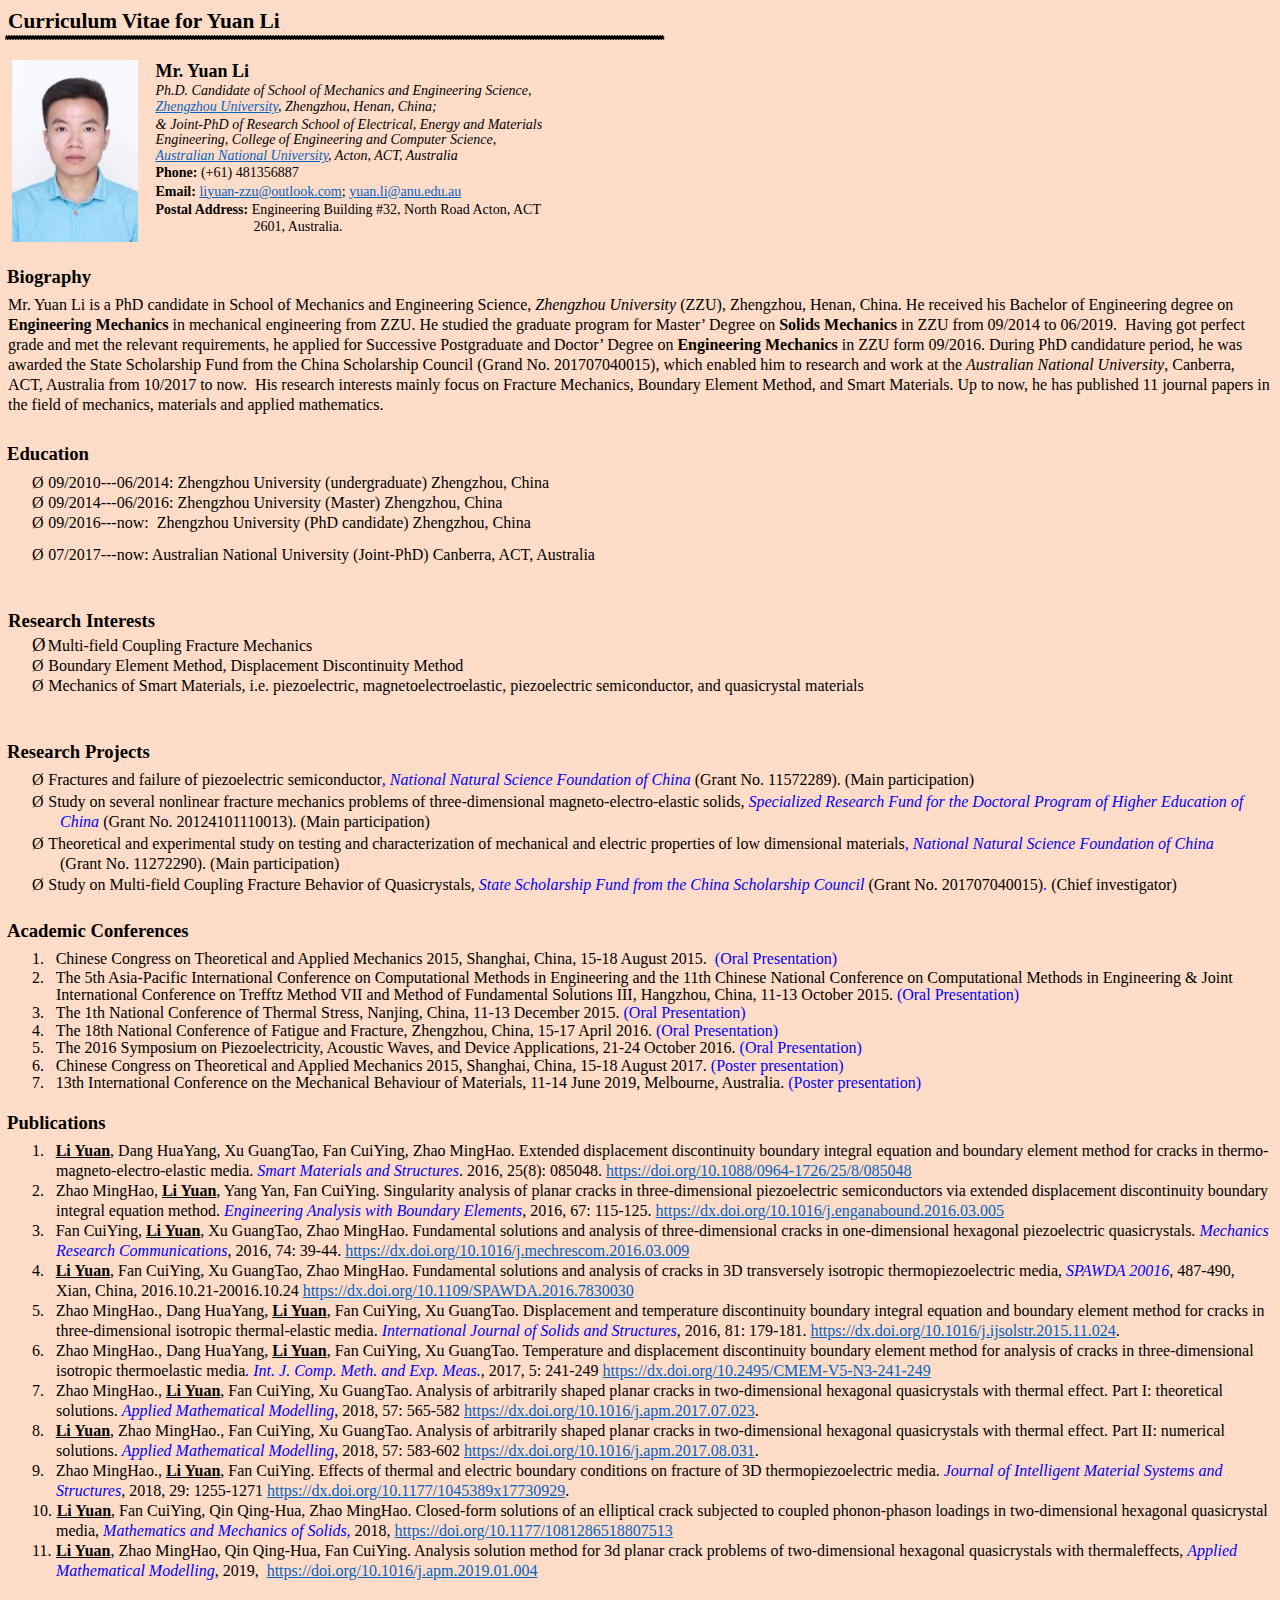
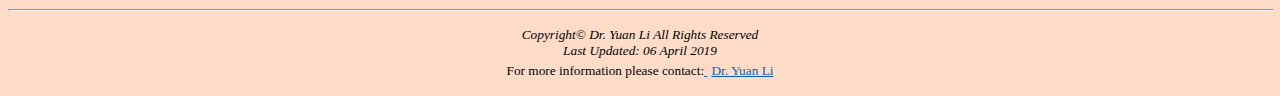
<file: CV-Yuan Li_Chinese.html>
<html xmlns:v="urn:schemas-microsoft-com:vml"
xmlns:o="urn:schemas-microsoft-com:office:office"
xmlns:w="urn:schemas-microsoft-com:office:word"
xmlns:m="http://schemas.microsoft.com/office/2004/12/omml"
xmlns="http://www.w3.org/TR/REC-html40">

<head>
<meta http-equiv=Content-Type content="text/html; charset=gb2312">
<meta name=ProgId content=Word.Document>
<meta name=Generator content="Microsoft Word 15">
<meta name=Originator content="Microsoft Word 15">
<link rel=File-List href="CV-Yuan%20Li_Chinese.files/filelist.xml">
<link rel=Edit-Time-Data href="CV-Yuan%20Li_Chinese.files/editdata.mso">
<!--[if !mso]>
<style>
v\:* {behavior:url(#default#VML);}
o\:* {behavior:url(#default#VML);}
w\:* {behavior:url(#default#VML);}
.shape {behavior:url(#default#VML);}
</style>
<![endif]--><!--[if gte mso 9]><xml>
 <o:DocumentProperties>
  <o:Author>gufq</o:Author>
  <o:LastAuthor>Li Yuan</o:LastAuthor>
  <o:Revision>3</o:Revision>
  <o:TotalTime>184</o:TotalTime>
  <o:LastPrinted>2017-08-12T07:49:00Z</o:LastPrinted>
  <o:Created>2019-04-06T12:33:00Z</o:Created>
  <o:LastSaved>2019-04-06T12:34:00Z</o:LastSaved>
  <o:Pages>1</o:Pages>
  <o:Words>1216</o:Words>
  <o:Characters>6932</o:Characters>
  <o:Lines>57</o:Lines>
  <o:Paragraphs>16</o:Paragraphs>
  <o:CharactersWithSpaces>8132</o:CharactersWithSpaces>
  <o:Version>16.00</o:Version>
 </o:DocumentProperties>
</xml><![endif]-->
<link rel=themeData href="CV-Yuan%20Li_Chinese.files/themedata.thmx">
<link rel=colorSchemeMapping
href="CV-Yuan%20Li_Chinese.files/colorschememapping.xml">
<!--[if gte mso 9]><xml>
 <w:WordDocument>
  <w:DisplayBackgroundShape/>
  <w:SpellingState>Clean</w:SpellingState>
  <w:GrammarState>Clean</w:GrammarState>
  <w:TrackMoves>false</w:TrackMoves>
  <w:TrackFormatting/>
  <w:PunctuationKerning/>
  <w:ValidateAgainstSchemas/>
  <w:SaveIfXMLInvalid>false</w:SaveIfXMLInvalid>
  <w:IgnoreMixedContent>false</w:IgnoreMixedContent>
  <w:AlwaysShowPlaceholderText>false</w:AlwaysShowPlaceholderText>
  <w:DoNotPromoteQF/>
  <w:LidThemeOther>EN-US</w:LidThemeOther>
  <w:LidThemeAsian>ZH-CN</w:LidThemeAsian>
  <w:LidThemeComplexScript>X-NONE</w:LidThemeComplexScript>
  <w:Compatibility>
   <w:BreakWrappedTables/>
   <w:SnapToGridInCell/>
   <w:WrapTextWithPunct/>
   <w:UseAsianBreakRules/>
   <w:DontGrowAutofit/>
   <w:SplitPgBreakAndParaMark/>
   <w:EnableOpenTypeKerning/>
   <w:DontFlipMirrorIndents/>
   <w:OverrideTableStyleHps/>
   <w:UseFELayout/>
  </w:Compatibility>
  <w:DoNotOptimizeForBrowser/>
  <m:mathPr>
   <m:mathFont m:val="Cambria Math"/>
   <m:brkBin m:val="before"/>
   <m:brkBinSub m:val="&#45;-"/>
   <m:smallFrac m:val="off"/>
   <m:dispDef/>
   <m:lMargin m:val="0"/>
   <m:rMargin m:val="0"/>
   <m:defJc m:val="centerGroup"/>
   <m:wrapIndent m:val="1440"/>
   <m:intLim m:val="subSup"/>
   <m:naryLim m:val="undOvr"/>
  </m:mathPr></w:WordDocument>
</xml><![endif]--><!--[if gte mso 9]><xml>
 <w:LatentStyles DefLockedState="false" DefUnhideWhenUsed="false"
  DefSemiHidden="false" DefQFormat="false" DefPriority="99"
  LatentStyleCount="375">
  <w:LsdException Locked="false" Priority="0" QFormat="true" Name="Normal"/>
  <w:LsdException Locked="false" Priority="9" QFormat="true" Name="heading 1"/>
  <w:LsdException Locked="false" Priority="9" SemiHidden="true"
   UnhideWhenUsed="true" QFormat="true" Name="heading 2"/>
  <w:LsdException Locked="false" Priority="9" SemiHidden="true"
   UnhideWhenUsed="true" QFormat="true" Name="heading 3"/>
  <w:LsdException Locked="false" Priority="9" SemiHidden="true"
   UnhideWhenUsed="true" QFormat="true" Name="heading 4"/>
  <w:LsdException Locked="false" Priority="9" SemiHidden="true"
   UnhideWhenUsed="true" QFormat="true" Name="heading 5"/>
  <w:LsdException Locked="false" Priority="9" SemiHidden="true"
   UnhideWhenUsed="true" QFormat="true" Name="heading 6"/>
  <w:LsdException Locked="false" Priority="9" SemiHidden="true"
   UnhideWhenUsed="true" QFormat="true" Name="heading 7"/>
  <w:LsdException Locked="false" Priority="9" SemiHidden="true"
   UnhideWhenUsed="true" QFormat="true" Name="heading 8"/>
  <w:LsdException Locked="false" Priority="9" SemiHidden="true"
   UnhideWhenUsed="true" QFormat="true" Name="heading 9"/>
  <w:LsdException Locked="false" SemiHidden="true" UnhideWhenUsed="true"
   Name="index 1"/>
  <w:LsdException Locked="false" SemiHidden="true" UnhideWhenUsed="true"
   Name="index 2"/>
  <w:LsdException Locked="false" SemiHidden="true" UnhideWhenUsed="true"
   Name="index 3"/>
  <w:LsdException Locked="false" SemiHidden="true" UnhideWhenUsed="true"
   Name="index 4"/>
  <w:LsdException Locked="false" SemiHidden="true" UnhideWhenUsed="true"
   Name="index 5"/>
  <w:LsdException Locked="false" SemiHidden="true" UnhideWhenUsed="true"
   Name="index 6"/>
  <w:LsdException Locked="false" SemiHidden="true" UnhideWhenUsed="true"
   Name="index 7"/>
  <w:LsdException Locked="false" SemiHidden="true" UnhideWhenUsed="true"
   Name="index 8"/>
  <w:LsdException Locked="false" SemiHidden="true" UnhideWhenUsed="true"
   Name="index 9"/>
  <w:LsdException Locked="false" Priority="39" SemiHidden="true"
   UnhideWhenUsed="true" Name="toc 1"/>
  <w:LsdException Locked="false" Priority="39" SemiHidden="true"
   UnhideWhenUsed="true" Name="toc 2"/>
  <w:LsdException Locked="false" Priority="39" SemiHidden="true"
   UnhideWhenUsed="true" Name="toc 3"/>
  <w:LsdException Locked="false" Priority="39" SemiHidden="true"
   UnhideWhenUsed="true" Name="toc 4"/>
  <w:LsdException Locked="false" Priority="39" SemiHidden="true"
   UnhideWhenUsed="true" Name="toc 5"/>
  <w:LsdException Locked="false" Priority="39" SemiHidden="true"
   UnhideWhenUsed="true" Name="toc 6"/>
  <w:LsdException Locked="false" Priority="39" SemiHidden="true"
   UnhideWhenUsed="true" Name="toc 7"/>
  <w:LsdException Locked="false" Priority="39" SemiHidden="true"
   UnhideWhenUsed="true" Name="toc 8"/>
  <w:LsdException Locked="false" Priority="39" SemiHidden="true"
   UnhideWhenUsed="true" Name="toc 9"/>
  <w:LsdException Locked="false" SemiHidden="true" UnhideWhenUsed="true"
   Name="Normal Indent"/>
  <w:LsdException Locked="false" SemiHidden="true" UnhideWhenUsed="true"
   Name="footnote text"/>
  <w:LsdException Locked="false" SemiHidden="true" UnhideWhenUsed="true"
   Name="annotation text"/>
  <w:LsdException Locked="false" SemiHidden="true" UnhideWhenUsed="true"
   Name="header"/>
  <w:LsdException Locked="false" SemiHidden="true" UnhideWhenUsed="true"
   Name="footer"/>
  <w:LsdException Locked="false" SemiHidden="true" UnhideWhenUsed="true"
   Name="index heading"/>
  <w:LsdException Locked="false" Priority="35" SemiHidden="true"
   UnhideWhenUsed="true" QFormat="true" Name="caption"/>
  <w:LsdException Locked="false" SemiHidden="true" UnhideWhenUsed="true"
   Name="table of figures"/>
  <w:LsdException Locked="false" SemiHidden="true" UnhideWhenUsed="true"
   Name="envelope address"/>
  <w:LsdException Locked="false" SemiHidden="true" UnhideWhenUsed="true"
   Name="envelope return"/>
  <w:LsdException Locked="false" SemiHidden="true" UnhideWhenUsed="true"
   Name="footnote reference"/>
  <w:LsdException Locked="false" SemiHidden="true" UnhideWhenUsed="true"
   Name="annotation reference"/>
  <w:LsdException Locked="false" SemiHidden="true" UnhideWhenUsed="true"
   Name="line number"/>
  <w:LsdException Locked="false" SemiHidden="true" UnhideWhenUsed="true"
   Name="page number"/>
  <w:LsdException Locked="false" SemiHidden="true" UnhideWhenUsed="true"
   Name="endnote reference"/>
  <w:LsdException Locked="false" SemiHidden="true" UnhideWhenUsed="true"
   Name="endnote text"/>
  <w:LsdException Locked="false" SemiHidden="true" UnhideWhenUsed="true"
   Name="table of authorities"/>
  <w:LsdException Locked="false" SemiHidden="true" UnhideWhenUsed="true"
   Name="macro"/>
  <w:LsdException Locked="false" SemiHidden="true" UnhideWhenUsed="true"
   Name="toa heading"/>
  <w:LsdException Locked="false" SemiHidden="true" UnhideWhenUsed="true"
   Name="List"/>
  <w:LsdException Locked="false" SemiHidden="true" UnhideWhenUsed="true"
   Name="List Bullet"/>
  <w:LsdException Locked="false" SemiHidden="true" UnhideWhenUsed="true"
   Name="List Number"/>
  <w:LsdException Locked="false" SemiHidden="true" UnhideWhenUsed="true"
   Name="List 2"/>
  <w:LsdException Locked="false" SemiHidden="true" UnhideWhenUsed="true"
   Name="List 3"/>
  <w:LsdException Locked="false" SemiHidden="true" UnhideWhenUsed="true"
   Name="List 4"/>
  <w:LsdException Locked="false" SemiHidden="true" UnhideWhenUsed="true"
   Name="List 5"/>
  <w:LsdException Locked="false" SemiHidden="true" UnhideWhenUsed="true"
   Name="List Bullet 2"/>
  <w:LsdException Locked="false" SemiHidden="true" UnhideWhenUsed="true"
   Name="List Bullet 3"/>
  <w:LsdException Locked="false" SemiHidden="true" UnhideWhenUsed="true"
   Name="List Bullet 4"/>
  <w:LsdException Locked="false" SemiHidden="true" UnhideWhenUsed="true"
   Name="List Bullet 5"/>
  <w:LsdException Locked="false" SemiHidden="true" UnhideWhenUsed="true"
   Name="List Number 2"/>
  <w:LsdException Locked="false" SemiHidden="true" UnhideWhenUsed="true"
   Name="List Number 3"/>
  <w:LsdException Locked="false" SemiHidden="true" UnhideWhenUsed="true"
   Name="List Number 4"/>
  <w:LsdException Locked="false" SemiHidden="true" UnhideWhenUsed="true"
   Name="List Number 5"/>
  <w:LsdException Locked="false" Priority="10" QFormat="true" Name="Title"/>
  <w:LsdException Locked="false" SemiHidden="true" UnhideWhenUsed="true"
   Name="Closing"/>
  <w:LsdException Locked="false" SemiHidden="true" UnhideWhenUsed="true"
   Name="Signature"/>
  <w:LsdException Locked="false" Priority="1" SemiHidden="true"
   UnhideWhenUsed="true" Name="Default Paragraph Font"/>
  <w:LsdException Locked="false" SemiHidden="true" UnhideWhenUsed="true"
   Name="Body Text"/>
  <w:LsdException Locked="false" SemiHidden="true" UnhideWhenUsed="true"
   Name="Body Text Indent"/>
  <w:LsdException Locked="false" SemiHidden="true" UnhideWhenUsed="true"
   Name="List Continue"/>
  <w:LsdException Locked="false" SemiHidden="true" UnhideWhenUsed="true"
   Name="List Continue 2"/>
  <w:LsdException Locked="false" SemiHidden="true" UnhideWhenUsed="true"
   Name="List Continue 3"/>
  <w:LsdException Locked="false" SemiHidden="true" UnhideWhenUsed="true"
   Name="List Continue 4"/>
  <w:LsdException Locked="false" SemiHidden="true" UnhideWhenUsed="true"
   Name="List Continue 5"/>
  <w:LsdException Locked="false" SemiHidden="true" UnhideWhenUsed="true"
   Name="Message Header"/>
  <w:LsdException Locked="false" Priority="11" QFormat="true" Name="Subtitle"/>
  <w:LsdException Locked="false" SemiHidden="true" UnhideWhenUsed="true"
   Name="Salutation"/>
  <w:LsdException Locked="false" SemiHidden="true" UnhideWhenUsed="true"
   Name="Date"/>
  <w:LsdException Locked="false" SemiHidden="true" UnhideWhenUsed="true"
   Name="Body Text First Indent"/>
  <w:LsdException Locked="false" SemiHidden="true" UnhideWhenUsed="true"
   Name="Body Text First Indent 2"/>
  <w:LsdException Locked="false" SemiHidden="true" UnhideWhenUsed="true"
   Name="Note Heading"/>
  <w:LsdException Locked="false" SemiHidden="true" UnhideWhenUsed="true"
   Name="Body Text 2"/>
  <w:LsdException Locked="false" SemiHidden="true" UnhideWhenUsed="true"
   Name="Body Text 3"/>
  <w:LsdException Locked="false" SemiHidden="true" UnhideWhenUsed="true"
   Name="Body Text Indent 2"/>
  <w:LsdException Locked="false" SemiHidden="true" UnhideWhenUsed="true"
   Name="Body Text Indent 3"/>
  <w:LsdException Locked="false" SemiHidden="true" UnhideWhenUsed="true"
   Name="Block Text"/>
  <w:LsdException Locked="false" SemiHidden="true" UnhideWhenUsed="true"
   Name="Hyperlink"/>
  <w:LsdException Locked="false" SemiHidden="true" UnhideWhenUsed="true"
   Name="FollowedHyperlink"/>
  <w:LsdException Locked="false" Priority="22" QFormat="true" Name="Strong"/>
  <w:LsdException Locked="false" Priority="0" QFormat="true" Name="Emphasis"/>
  <w:LsdException Locked="false" SemiHidden="true" UnhideWhenUsed="true"
   Name="Document Map"/>
  <w:LsdException Locked="false" SemiHidden="true" UnhideWhenUsed="true"
   Name="Plain Text"/>
  <w:LsdException Locked="false" SemiHidden="true" UnhideWhenUsed="true"
   Name="E-mail Signature"/>
  <w:LsdException Locked="false" SemiHidden="true" UnhideWhenUsed="true"
   Name="HTML Top of Form"/>
  <w:LsdException Locked="false" SemiHidden="true" UnhideWhenUsed="true"
   Name="HTML Bottom of Form"/>
  <w:LsdException Locked="false" Priority="0" SemiHidden="true"
   UnhideWhenUsed="true" Name="Normal (Web)"/>
  <w:LsdException Locked="false" SemiHidden="true" UnhideWhenUsed="true"
   Name="HTML Acronym"/>
  <w:LsdException Locked="false" SemiHidden="true" UnhideWhenUsed="true"
   Name="HTML Address"/>
  <w:LsdException Locked="false" SemiHidden="true" UnhideWhenUsed="true"
   Name="HTML Cite"/>
  <w:LsdException Locked="false" SemiHidden="true" UnhideWhenUsed="true"
   Name="HTML Code"/>
  <w:LsdException Locked="false" SemiHidden="true" UnhideWhenUsed="true"
   Name="HTML Definition"/>
  <w:LsdException Locked="false" SemiHidden="true" UnhideWhenUsed="true"
   Name="HTML Keyboard"/>
  <w:LsdException Locked="false" SemiHidden="true" UnhideWhenUsed="true"
   Name="HTML Preformatted"/>
  <w:LsdException Locked="false" SemiHidden="true" UnhideWhenUsed="true"
   Name="HTML Sample"/>
  <w:LsdException Locked="false" SemiHidden="true" UnhideWhenUsed="true"
   Name="HTML Typewriter"/>
  <w:LsdException Locked="false" SemiHidden="true" UnhideWhenUsed="true"
   Name="HTML Variable"/>
  <w:LsdException Locked="false" SemiHidden="true" UnhideWhenUsed="true"
   Name="Normal Table"/>
  <w:LsdException Locked="false" SemiHidden="true" UnhideWhenUsed="true"
   Name="annotation subject"/>
  <w:LsdException Locked="false" SemiHidden="true" UnhideWhenUsed="true"
   Name="No List"/>
  <w:LsdException Locked="false" SemiHidden="true" UnhideWhenUsed="true"
   Name="Outline List 1"/>
  <w:LsdException Locked="false" SemiHidden="true" UnhideWhenUsed="true"
   Name="Outline List 2"/>
  <w:LsdException Locked="false" SemiHidden="true" UnhideWhenUsed="true"
   Name="Outline List 3"/>
  <w:LsdException Locked="false" SemiHidden="true" UnhideWhenUsed="true"
   Name="Table Simple 1"/>
  <w:LsdException Locked="false" SemiHidden="true" UnhideWhenUsed="true"
   Name="Table Simple 2"/>
  <w:LsdException Locked="false" SemiHidden="true" UnhideWhenUsed="true"
   Name="Table Simple 3"/>
  <w:LsdException Locked="false" SemiHidden="true" UnhideWhenUsed="true"
   Name="Table Classic 1"/>
  <w:LsdException Locked="false" SemiHidden="true" UnhideWhenUsed="true"
   Name="Table Classic 2"/>
  <w:LsdException Locked="false" SemiHidden="true" UnhideWhenUsed="true"
   Name="Table Classic 3"/>
  <w:LsdException Locked="false" SemiHidden="true" UnhideWhenUsed="true"
   Name="Table Classic 4"/>
  <w:LsdException Locked="false" SemiHidden="true" UnhideWhenUsed="true"
   Name="Table Colorful 1"/>
  <w:LsdException Locked="false" SemiHidden="true" UnhideWhenUsed="true"
   Name="Table Colorful 2"/>
  <w:LsdException Locked="false" SemiHidden="true" UnhideWhenUsed="true"
   Name="Table Colorful 3"/>
  <w:LsdException Locked="false" SemiHidden="true" UnhideWhenUsed="true"
   Name="Table Columns 1"/>
  <w:LsdException Locked="false" SemiHidden="true" UnhideWhenUsed="true"
   Name="Table Columns 2"/>
  <w:LsdException Locked="false" SemiHidden="true" UnhideWhenUsed="true"
   Name="Table Columns 3"/>
  <w:LsdException Locked="false" SemiHidden="true" UnhideWhenUsed="true"
   Name="Table Columns 4"/>
  <w:LsdException Locked="false" SemiHidden="true" UnhideWhenUsed="true"
   Name="Table Columns 5"/>
  <w:LsdException Locked="false" SemiHidden="true" UnhideWhenUsed="true"
   Name="Table Grid 1"/>
  <w:LsdException Locked="false" SemiHidden="true" UnhideWhenUsed="true"
   Name="Table Grid 2"/>
  <w:LsdException Locked="false" SemiHidden="true" UnhideWhenUsed="true"
   Name="Table Grid 3"/>
  <w:LsdException Locked="false" SemiHidden="true" UnhideWhenUsed="true"
   Name="Table Grid 4"/>
  <w:LsdException Locked="false" SemiHidden="true" UnhideWhenUsed="true"
   Name="Table Grid 5"/>
  <w:LsdException Locked="false" SemiHidden="true" UnhideWhenUsed="true"
   Name="Table Grid 6"/>
  <w:LsdException Locked="false" SemiHidden="true" UnhideWhenUsed="true"
   Name="Table Grid 7"/>
  <w:LsdException Locked="false" SemiHidden="true" UnhideWhenUsed="true"
   Name="Table Grid 8"/>
  <w:LsdException Locked="false" SemiHidden="true" UnhideWhenUsed="true"
   Name="Table List 1"/>
  <w:LsdException Locked="false" SemiHidden="true" UnhideWhenUsed="true"
   Name="Table List 2"/>
  <w:LsdException Locked="false" SemiHidden="true" UnhideWhenUsed="true"
   Name="Table List 3"/>
  <w:LsdException Locked="false" SemiHidden="true" UnhideWhenUsed="true"
   Name="Table List 4"/>
  <w:LsdException Locked="false" SemiHidden="true" UnhideWhenUsed="true"
   Name="Table List 5"/>
  <w:LsdException Locked="false" SemiHidden="true" UnhideWhenUsed="true"
   Name="Table List 6"/>
  <w:LsdException Locked="false" SemiHidden="true" UnhideWhenUsed="true"
   Name="Table List 7"/>
  <w:LsdException Locked="false" SemiHidden="true" UnhideWhenUsed="true"
   Name="Table List 8"/>
  <w:LsdException Locked="false" SemiHidden="true" UnhideWhenUsed="true"
   Name="Table 3D effects 1"/>
  <w:LsdException Locked="false" SemiHidden="true" UnhideWhenUsed="true"
   Name="Table 3D effects 2"/>
  <w:LsdException Locked="false" SemiHidden="true" UnhideWhenUsed="true"
   Name="Table 3D effects 3"/>
  <w:LsdException Locked="false" SemiHidden="true" UnhideWhenUsed="true"
   Name="Table Contemporary"/>
  <w:LsdException Locked="false" SemiHidden="true" UnhideWhenUsed="true"
   Name="Table Elegant"/>
  <w:LsdException Locked="false" SemiHidden="true" UnhideWhenUsed="true"
   Name="Table Professional"/>
  <w:LsdException Locked="false" SemiHidden="true" UnhideWhenUsed="true"
   Name="Table Subtle 1"/>
  <w:LsdException Locked="false" SemiHidden="true" UnhideWhenUsed="true"
   Name="Table Subtle 2"/>
  <w:LsdException Locked="false" SemiHidden="true" UnhideWhenUsed="true"
   Name="Table Web 1"/>
  <w:LsdException Locked="false" SemiHidden="true" UnhideWhenUsed="true"
   Name="Table Web 2"/>
  <w:LsdException Locked="false" SemiHidden="true" UnhideWhenUsed="true"
   Name="Table Web 3"/>
  <w:LsdException Locked="false" SemiHidden="true" UnhideWhenUsed="true"
   Name="Balloon Text"/>
  <w:LsdException Locked="false" Priority="39" Name="Table Grid"/>
  <w:LsdException Locked="false" SemiHidden="true" UnhideWhenUsed="true"
   Name="Table Theme"/>
  <w:LsdException Locked="false" SemiHidden="true" Name="Placeholder Text"/>
  <w:LsdException Locked="false" Priority="1" QFormat="true" Name="No Spacing"/>
  <w:LsdException Locked="false" Priority="60" Name="Light Shading"/>
  <w:LsdException Locked="false" Priority="61" Name="Light List"/>
  <w:LsdException Locked="false" Priority="62" Name="Light Grid"/>
  <w:LsdException Locked="false" Priority="63" Name="Medium Shading 1"/>
  <w:LsdException Locked="false" Priority="64" Name="Medium Shading 2"/>
  <w:LsdException Locked="false" Priority="65" Name="Medium List 1"/>
  <w:LsdException Locked="false" Priority="66" Name="Medium List 2"/>
  <w:LsdException Locked="false" Priority="67" Name="Medium Grid 1"/>
  <w:LsdException Locked="false" Priority="68" Name="Medium Grid 2"/>
  <w:LsdException Locked="false" Priority="69" Name="Medium Grid 3"/>
  <w:LsdException Locked="false" Priority="70" Name="Dark List"/>
  <w:LsdException Locked="false" Priority="71" Name="Colorful Shading"/>
  <w:LsdException Locked="false" Priority="72" Name="Colorful List"/>
  <w:LsdException Locked="false" Priority="73" Name="Colorful Grid"/>
  <w:LsdException Locked="false" Priority="60" Name="Light Shading Accent 1"/>
  <w:LsdException Locked="false" Priority="61" Name="Light List Accent 1"/>
  <w:LsdException Locked="false" Priority="62" Name="Light Grid Accent 1"/>
  <w:LsdException Locked="false" Priority="63" Name="Medium Shading 1 Accent 1"/>
  <w:LsdException Locked="false" Priority="64" Name="Medium Shading 2 Accent 1"/>
  <w:LsdException Locked="false" Priority="65" Name="Medium List 1 Accent 1"/>
  <w:LsdException Locked="false" SemiHidden="true" Name="Revision"/>
  <w:LsdException Locked="false" Priority="34" QFormat="true"
   Name="List Paragraph"/>
  <w:LsdException Locked="false" Priority="29" QFormat="true" Name="Quote"/>
  <w:LsdException Locked="false" Priority="30" QFormat="true"
   Name="Intense Quote"/>
  <w:LsdException Locked="false" Priority="66" Name="Medium List 2 Accent 1"/>
  <w:LsdException Locked="false" Priority="67" Name="Medium Grid 1 Accent 1"/>
  <w:LsdException Locked="false" Priority="68" Name="Medium Grid 2 Accent 1"/>
  <w:LsdException Locked="false" Priority="69" Name="Medium Grid 3 Accent 1"/>
  <w:LsdException Locked="false" Priority="70" Name="Dark List Accent 1"/>
  <w:LsdException Locked="false" Priority="71" Name="Colorful Shading Accent 1"/>
  <w:LsdException Locked="false" Priority="72" Name="Colorful List Accent 1"/>
  <w:LsdException Locked="false" Priority="73" Name="Colorful Grid Accent 1"/>
  <w:LsdException Locked="false" Priority="60" Name="Light Shading Accent 2"/>
  <w:LsdException Locked="false" Priority="61" Name="Light List Accent 2"/>
  <w:LsdException Locked="false" Priority="62" Name="Light Grid Accent 2"/>
  <w:LsdException Locked="false" Priority="63" Name="Medium Shading 1 Accent 2"/>
  <w:LsdException Locked="false" Priority="64" Name="Medium Shading 2 Accent 2"/>
  <w:LsdException Locked="false" Priority="65" Name="Medium List 1 Accent 2"/>
  <w:LsdException Locked="false" Priority="66" Name="Medium List 2 Accent 2"/>
  <w:LsdException Locked="false" Priority="67" Name="Medium Grid 1 Accent 2"/>
  <w:LsdException Locked="false" Priority="68" Name="Medium Grid 2 Accent 2"/>
  <w:LsdException Locked="false" Priority="69" Name="Medium Grid 3 Accent 2"/>
  <w:LsdException Locked="false" Priority="70" Name="Dark List Accent 2"/>
  <w:LsdException Locked="false" Priority="71" Name="Colorful Shading Accent 2"/>
  <w:LsdException Locked="false" Priority="72" Name="Colorful List Accent 2"/>
  <w:LsdException Locked="false" Priority="73" Name="Colorful Grid Accent 2"/>
  <w:LsdException Locked="false" Priority="60" Name="Light Shading Accent 3"/>
  <w:LsdException Locked="false" Priority="61" Name="Light List Accent 3"/>
  <w:LsdException Locked="false" Priority="62" Name="Light Grid Accent 3"/>
  <w:LsdException Locked="false" Priority="63" Name="Medium Shading 1 Accent 3"/>
  <w:LsdException Locked="false" Priority="64" Name="Medium Shading 2 Accent 3"/>
  <w:LsdException Locked="false" Priority="65" Name="Medium List 1 Accent 3"/>
  <w:LsdException Locked="false" Priority="66" Name="Medium List 2 Accent 3"/>
  <w:LsdException Locked="false" Priority="67" Name="Medium Grid 1 Accent 3"/>
  <w:LsdException Locked="false" Priority="68" Name="Medium Grid 2 Accent 3"/>
  <w:LsdException Locked="false" Priority="69" Name="Medium Grid 3 Accent 3"/>
  <w:LsdException Locked="false" Priority="70" Name="Dark List Accent 3"/>
  <w:LsdException Locked="false" Priority="71" Name="Colorful Shading Accent 3"/>
  <w:LsdException Locked="false" Priority="72" Name="Colorful List Accent 3"/>
  <w:LsdException Locked="false" Priority="73" Name="Colorful Grid Accent 3"/>
  <w:LsdException Locked="false" Priority="60" Name="Light Shading Accent 4"/>
  <w:LsdException Locked="false" Priority="61" Name="Light List Accent 4"/>
  <w:LsdException Locked="false" Priority="62" Name="Light Grid Accent 4"/>
  <w:LsdException Locked="false" Priority="63" Name="Medium Shading 1 Accent 4"/>
  <w:LsdException Locked="false" Priority="64" Name="Medium Shading 2 Accent 4"/>
  <w:LsdException Locked="false" Priority="65" Name="Medium List 1 Accent 4"/>
  <w:LsdException Locked="false" Priority="66" Name="Medium List 2 Accent 4"/>
  <w:LsdException Locked="false" Priority="67" Name="Medium Grid 1 Accent 4"/>
  <w:LsdException Locked="false" Priority="68" Name="Medium Grid 2 Accent 4"/>
  <w:LsdException Locked="false" Priority="69" Name="Medium Grid 3 Accent 4"/>
  <w:LsdException Locked="false" Priority="70" Name="Dark List Accent 4"/>
  <w:LsdException Locked="false" Priority="71" Name="Colorful Shading Accent 4"/>
  <w:LsdException Locked="false" Priority="72" Name="Colorful List Accent 4"/>
  <w:LsdException Locked="false" Priority="73" Name="Colorful Grid Accent 4"/>
  <w:LsdException Locked="false" Priority="60" Name="Light Shading Accent 5"/>
  <w:LsdException Locked="false" Priority="61" Name="Light List Accent 5"/>
  <w:LsdException Locked="false" Priority="62" Name="Light Grid Accent 5"/>
  <w:LsdException Locked="false" Priority="63" Name="Medium Shading 1 Accent 5"/>
  <w:LsdException Locked="false" Priority="64" Name="Medium Shading 2 Accent 5"/>
  <w:LsdException Locked="false" Priority="65" Name="Medium List 1 Accent 5"/>
  <w:LsdException Locked="false" Priority="66" Name="Medium List 2 Accent 5"/>
  <w:LsdException Locked="false" Priority="67" Name="Medium Grid 1 Accent 5"/>
  <w:LsdException Locked="false" Priority="68" Name="Medium Grid 2 Accent 5"/>
  <w:LsdException Locked="false" Priority="69" Name="Medium Grid 3 Accent 5"/>
  <w:LsdException Locked="false" Priority="70" Name="Dark List Accent 5"/>
  <w:LsdException Locked="false" Priority="71" Name="Colorful Shading Accent 5"/>
  <w:LsdException Locked="false" Priority="72" Name="Colorful List Accent 5"/>
  <w:LsdException Locked="false" Priority="73" Name="Colorful Grid Accent 5"/>
  <w:LsdException Locked="false" Priority="60" Name="Light Shading Accent 6"/>
  <w:LsdException Locked="false" Priority="61" Name="Light List Accent 6"/>
  <w:LsdException Locked="false" Priority="62" Name="Light Grid Accent 6"/>
  <w:LsdException Locked="false" Priority="63" Name="Medium Shading 1 Accent 6"/>
  <w:LsdException Locked="false" Priority="64" Name="Medium Shading 2 Accent 6"/>
  <w:LsdException Locked="false" Priority="65" Name="Medium List 1 Accent 6"/>
  <w:LsdException Locked="false" Priority="66" Name="Medium List 2 Accent 6"/>
  <w:LsdException Locked="false" Priority="67" Name="Medium Grid 1 Accent 6"/>
  <w:LsdException Locked="false" Priority="68" Name="Medium Grid 2 Accent 6"/>
  <w:LsdException Locked="false" Priority="69" Name="Medium Grid 3 Accent 6"/>
  <w:LsdException Locked="false" Priority="70" Name="Dark List Accent 6"/>
  <w:LsdException Locked="false" Priority="71" Name="Colorful Shading Accent 6"/>
  <w:LsdException Locked="false" Priority="72" Name="Colorful List Accent 6"/>
  <w:LsdException Locked="false" Priority="73" Name="Colorful Grid Accent 6"/>
  <w:LsdException Locked="false" Priority="19" QFormat="true"
   Name="Subtle Emphasis"/>
  <w:LsdException Locked="false" Priority="21" QFormat="true"
   Name="Intense Emphasis"/>
  <w:LsdException Locked="false" Priority="31" QFormat="true"
   Name="Subtle Reference"/>
  <w:LsdException Locked="false" Priority="32" QFormat="true"
   Name="Intense Reference"/>
  <w:LsdException Locked="false" Priority="33" QFormat="true" Name="Book Title"/>
  <w:LsdException Locked="false" Priority="37" SemiHidden="true"
   UnhideWhenUsed="true" Name="Bibliography"/>
  <w:LsdException Locked="false" Priority="39" SemiHidden="true"
   UnhideWhenUsed="true" QFormat="true" Name="TOC Heading"/>
  <w:LsdException Locked="false" Priority="41" Name="Plain Table 1"/>
  <w:LsdException Locked="false" Priority="42" Name="Plain Table 2"/>
  <w:LsdException Locked="false" Priority="43" Name="Plain Table 3"/>
  <w:LsdException Locked="false" Priority="44" Name="Plain Table 4"/>
  <w:LsdException Locked="false" Priority="45" Name="Plain Table 5"/>
  <w:LsdException Locked="false" Priority="40" Name="Grid Table Light"/>
  <w:LsdException Locked="false" Priority="46" Name="Grid Table 1 Light"/>
  <w:LsdException Locked="false" Priority="47" Name="Grid Table 2"/>
  <w:LsdException Locked="false" Priority="48" Name="Grid Table 3"/>
  <w:LsdException Locked="false" Priority="49" Name="Grid Table 4"/>
  <w:LsdException Locked="false" Priority="50" Name="Grid Table 5 Dark"/>
  <w:LsdException Locked="false" Priority="51" Name="Grid Table 6 Colorful"/>
  <w:LsdException Locked="false" Priority="52" Name="Grid Table 7 Colorful"/>
  <w:LsdException Locked="false" Priority="46"
   Name="Grid Table 1 Light Accent 1"/>
  <w:LsdException Locked="false" Priority="47" Name="Grid Table 2 Accent 1"/>
  <w:LsdException Locked="false" Priority="48" Name="Grid Table 3 Accent 1"/>
  <w:LsdException Locked="false" Priority="49" Name="Grid Table 4 Accent 1"/>
  <w:LsdException Locked="false" Priority="50" Name="Grid Table 5 Dark Accent 1"/>
  <w:LsdException Locked="false" Priority="51"
   Name="Grid Table 6 Colorful Accent 1"/>
  <w:LsdException Locked="false" Priority="52"
   Name="Grid Table 7 Colorful Accent 1"/>
  <w:LsdException Locked="false" Priority="46"
   Name="Grid Table 1 Light Accent 2"/>
  <w:LsdException Locked="false" Priority="47" Name="Grid Table 2 Accent 2"/>
  <w:LsdException Locked="false" Priority="48" Name="Grid Table 3 Accent 2"/>
  <w:LsdException Locked="false" Priority="49" Name="Grid Table 4 Accent 2"/>
  <w:LsdException Locked="false" Priority="50" Name="Grid Table 5 Dark Accent 2"/>
  <w:LsdException Locked="false" Priority="51"
   Name="Grid Table 6 Colorful Accent 2"/>
  <w:LsdException Locked="false" Priority="52"
   Name="Grid Table 7 Colorful Accent 2"/>
  <w:LsdException Locked="false" Priority="46"
   Name="Grid Table 1 Light Accent 3"/>
  <w:LsdException Locked="false" Priority="47" Name="Grid Table 2 Accent 3"/>
  <w:LsdException Locked="false" Priority="48" Name="Grid Table 3 Accent 3"/>
  <w:LsdException Locked="false" Priority="49" Name="Grid Table 4 Accent 3"/>
  <w:LsdException Locked="false" Priority="50" Name="Grid Table 5 Dark Accent 3"/>
  <w:LsdException Locked="false" Priority="51"
   Name="Grid Table 6 Colorful Accent 3"/>
  <w:LsdException Locked="false" Priority="52"
   Name="Grid Table 7 Colorful Accent 3"/>
  <w:LsdException Locked="false" Priority="46"
   Name="Grid Table 1 Light Accent 4"/>
  <w:LsdException Locked="false" Priority="47" Name="Grid Table 2 Accent 4"/>
  <w:LsdException Locked="false" Priority="48" Name="Grid Table 3 Accent 4"/>
  <w:LsdException Locked="false" Priority="49" Name="Grid Table 4 Accent 4"/>
  <w:LsdException Locked="false" Priority="50" Name="Grid Table 5 Dark Accent 4"/>
  <w:LsdException Locked="false" Priority="51"
   Name="Grid Table 6 Colorful Accent 4"/>
  <w:LsdException Locked="false" Priority="52"
   Name="Grid Table 7 Colorful Accent 4"/>
  <w:LsdException Locked="false" Priority="46"
   Name="Grid Table 1 Light Accent 5"/>
  <w:LsdException Locked="false" Priority="47" Name="Grid Table 2 Accent 5"/>
  <w:LsdException Locked="false" Priority="48" Name="Grid Table 3 Accent 5"/>
  <w:LsdException Locked="false" Priority="49" Name="Grid Table 4 Accent 5"/>
  <w:LsdException Locked="false" Priority="50" Name="Grid Table 5 Dark Accent 5"/>
  <w:LsdException Locked="false" Priority="51"
   Name="Grid Table 6 Colorful Accent 5"/>
  <w:LsdException Locked="false" Priority="52"
   Name="Grid Table 7 Colorful Accent 5"/>
  <w:LsdException Locked="false" Priority="46"
   Name="Grid Table 1 Light Accent 6"/>
  <w:LsdException Locked="false" Priority="47" Name="Grid Table 2 Accent 6"/>
  <w:LsdException Locked="false" Priority="48" Name="Grid Table 3 Accent 6"/>
  <w:LsdException Locked="false" Priority="49" Name="Grid Table 4 Accent 6"/>
  <w:LsdException Locked="false" Priority="50" Name="Grid Table 5 Dark Accent 6"/>
  <w:LsdException Locked="false" Priority="51"
   Name="Grid Table 6 Colorful Accent 6"/>
  <w:LsdException Locked="false" Priority="52"
   Name="Grid Table 7 Colorful Accent 6"/>
  <w:LsdException Locked="false" Priority="46" Name="List Table 1 Light"/>
  <w:LsdException Locked="false" Priority="47" Name="List Table 2"/>
  <w:LsdException Locked="false" Priority="48" Name="List Table 3"/>
  <w:LsdException Locked="false" Priority="49" Name="List Table 4"/>
  <w:LsdException Locked="false" Priority="50" Name="List Table 5 Dark"/>
  <w:LsdException Locked="false" Priority="51" Name="List Table 6 Colorful"/>
  <w:LsdException Locked="false" Priority="52" Name="List Table 7 Colorful"/>
  <w:LsdException Locked="false" Priority="46"
   Name="List Table 1 Light Accent 1"/>
  <w:LsdException Locked="false" Priority="47" Name="List Table 2 Accent 1"/>
  <w:LsdException Locked="false" Priority="48" Name="List Table 3 Accent 1"/>
  <w:LsdException Locked="false" Priority="49" Name="List Table 4 Accent 1"/>
  <w:LsdException Locked="false" Priority="50" Name="List Table 5 Dark Accent 1"/>
  <w:LsdException Locked="false" Priority="51"
   Name="List Table 6 Colorful Accent 1"/>
  <w:LsdException Locked="false" Priority="52"
   Name="List Table 7 Colorful Accent 1"/>
  <w:LsdException Locked="false" Priority="46"
   Name="List Table 1 Light Accent 2"/>
  <w:LsdException Locked="false" Priority="47" Name="List Table 2 Accent 2"/>
  <w:LsdException Locked="false" Priority="48" Name="List Table 3 Accent 2"/>
  <w:LsdException Locked="false" Priority="49" Name="List Table 4 Accent 2"/>
  <w:LsdException Locked="false" Priority="50" Name="List Table 5 Dark Accent 2"/>
  <w:LsdException Locked="false" Priority="51"
   Name="List Table 6 Colorful Accent 2"/>
  <w:LsdException Locked="false" Priority="52"
   Name="List Table 7 Colorful Accent 2"/>
  <w:LsdException Locked="false" Priority="46"
   Name="List Table 1 Light Accent 3"/>
  <w:LsdException Locked="false" Priority="47" Name="List Table 2 Accent 3"/>
  <w:LsdException Locked="false" Priority="48" Name="List Table 3 Accent 3"/>
  <w:LsdException Locked="false" Priority="49" Name="List Table 4 Accent 3"/>
  <w:LsdException Locked="false" Priority="50" Name="List Table 5 Dark Accent 3"/>
  <w:LsdException Locked="false" Priority="51"
   Name="List Table 6 Colorful Accent 3"/>
  <w:LsdException Locked="false" Priority="52"
   Name="List Table 7 Colorful Accent 3"/>
  <w:LsdException Locked="false" Priority="46"
   Name="List Table 1 Light Accent 4"/>
  <w:LsdException Locked="false" Priority="47" Name="List Table 2 Accent 4"/>
  <w:LsdException Locked="false" Priority="48" Name="List Table 3 Accent 4"/>
  <w:LsdException Locked="false" Priority="49" Name="List Table 4 Accent 4"/>
  <w:LsdException Locked="false" Priority="50" Name="List Table 5 Dark Accent 4"/>
  <w:LsdException Locked="false" Priority="51"
   Name="List Table 6 Colorful Accent 4"/>
  <w:LsdException Locked="false" Priority="52"
   Name="List Table 7 Colorful Accent 4"/>
  <w:LsdException Locked="false" Priority="46"
   Name="List Table 1 Light Accent 5"/>
  <w:LsdException Locked="false" Priority="47" Name="List Table 2 Accent 5"/>
  <w:LsdException Locked="false" Priority="48" Name="List Table 3 Accent 5"/>
  <w:LsdException Locked="false" Priority="49" Name="List Table 4 Accent 5"/>
  <w:LsdException Locked="false" Priority="50" Name="List Table 5 Dark Accent 5"/>
  <w:LsdException Locked="false" Priority="51"
   Name="List Table 6 Colorful Accent 5"/>
  <w:LsdException Locked="false" Priority="52"
   Name="List Table 7 Colorful Accent 5"/>
  <w:LsdException Locked="false" Priority="46"
   Name="List Table 1 Light Accent 6"/>
  <w:LsdException Locked="false" Priority="47" Name="List Table 2 Accent 6"/>
  <w:LsdException Locked="false" Priority="48" Name="List Table 3 Accent 6"/>
  <w:LsdException Locked="false" Priority="49" Name="List Table 4 Accent 6"/>
  <w:LsdException Locked="false" Priority="50" Name="List Table 5 Dark Accent 6"/>
  <w:LsdException Locked="false" Priority="51"
   Name="List Table 6 Colorful Accent 6"/>
  <w:LsdException Locked="false" Priority="52"
   Name="List Table 7 Colorful Accent 6"/>
  <w:LsdException Locked="false" SemiHidden="true" UnhideWhenUsed="true"
   Name="Mention"/>
  <w:LsdException Locked="false" SemiHidden="true" UnhideWhenUsed="true"
   Name="Smart Hyperlink"/>
  <w:LsdException Locked="false" SemiHidden="true" UnhideWhenUsed="true"
   Name="Hashtag"/>
  <w:LsdException Locked="false" SemiHidden="true" UnhideWhenUsed="true"
   Name="Unresolved Mention"/>
 </w:LatentStyles>
</xml><![endif]-->
<style>
<!--
 /* Font Definitions */
 @font-face
	{font-family:Wingdings;
	panose-1:5 0 0 0 0 0 0 0 0 0;
	mso-font-charset:2;
	mso-generic-font-family:auto;
	mso-font-pitch:variable;
	mso-font-signature:0 268435456 0 0 -2147483648 0;}
@font-face
	{font-family:����;
	panose-1:2 1 6 0 3 1 1 1 1 1;
	mso-font-alt:SimSun;
	mso-font-charset:134;
	mso-generic-font-family:auto;
	mso-font-pitch:variable;
	mso-font-signature:3 680460288 22 0 262145 0;}
@font-face
	{font-family:"Cambria Math";
	panose-1:2 4 5 3 5 4 6 3 2 4;
	mso-font-charset:0;
	mso-generic-font-family:roman;
	mso-font-pitch:variable;
	mso-font-signature:-536869121 1107305727 33554432 0 415 0;}
@font-face
	{font-family:����;
	panose-1:2 1 6 0 3 1 1 1 1 1;
	mso-font-alt:DengXian;
	mso-font-charset:134;
	mso-generic-font-family:auto;
	mso-font-pitch:variable;
	mso-font-signature:-1610612033 953122042 22 0 262159 0;}
@font-face
	{font-family:"\@����";
	panose-1:2 1 6 0 3 1 1 1 1 1;
	mso-font-charset:134;
	mso-generic-font-family:auto;
	mso-font-pitch:variable;
	mso-font-signature:3 680460288 22 0 262145 0;}
@font-face
	{font-family:"\@����";
	panose-1:2 1 6 0 3 1 1 1 1 1;
	mso-font-charset:134;
	mso-generic-font-family:auto;
	mso-font-pitch:variable;
	mso-font-signature:-1610612033 953122042 22 0 262159 0;}
 /* Style Definitions */
 p.MsoNormal, li.MsoNormal, div.MsoNormal
	{mso-style-unhide:no;
	mso-style-qformat:yes;
	mso-style-parent:"";
	margin-top:0cm;
	margin-right:0cm;
	margin-bottom:.45pt;
	margin-left:.15pt;
	text-indent:-.15pt;
	line-height:110%;
	mso-pagination:widow-orphan;
	font-size:12.0pt;
	mso-bidi-font-size:11.0pt;
	font-family:"Times New Roman",serif;
	mso-fareast-font-family:����;
	mso-fareast-theme-font:minor-fareast;
	color:black;}
h1
	{mso-style-priority:9;
	mso-style-unhide:no;
	mso-style-qformat:yes;
	mso-style-parent:"";
	mso-style-link:"���� 1 �ַ�";
	mso-style-next:����;
	margin-top:0cm;
	margin-right:0cm;
	margin-bottom:5.05pt;
	margin-left:.5pt;
	text-indent:-.5pt;
	line-height:105%;
	mso-pagination:widow-orphan lines-together;
	page-break-after:avoid;
	mso-outline-level:1;
	font-size:14.0pt;
	mso-bidi-font-size:11.0pt;
	font-family:"Times New Roman",serif;
	mso-fareast-font-family:����;
	mso-fareast-theme-font:minor-fareast;
	color:black;
	mso-font-kerning:0pt;
	font-weight:bold;
	mso-bidi-font-weight:normal;}
h3
	{mso-style-noshow:yes;
	mso-style-priority:9;
	mso-style-qformat:yes;
	mso-style-link:"���� 3 �ַ�";
	mso-style-next:����;
	margin-top:2.0pt;
	margin-right:0cm;
	margin-bottom:0cm;
	margin-left:.15pt;
	margin-bottom:.0001pt;
	text-indent:-.15pt;
	line-height:110%;
	mso-pagination:widow-orphan lines-together;
	page-break-after:avoid;
	mso-outline-level:3;
	font-size:12.0pt;
	font-family:"Calibri Light",sans-serif;
	mso-ascii-font-family:"Calibri Light";
	mso-ascii-theme-font:major-latin;
	mso-fareast-font-family:"���� Light";
	mso-fareast-theme-font:major-fareast;
	mso-hansi-font-family:"Calibri Light";
	mso-hansi-theme-font:major-latin;
	mso-bidi-font-family:"Times New Roman";
	mso-bidi-theme-font:major-bidi;
	color:#1F4D78;
	mso-themecolor:accent1;
	mso-themeshade:127;
	font-weight:normal;}
p.MsoHeader, li.MsoHeader, div.MsoHeader
	{mso-style-priority:99;
	mso-style-link:"ҳü �ַ�";
	margin-top:0cm;
	margin-right:0cm;
	margin-bottom:0cm;
	margin-left:.15pt;
	margin-bottom:.0001pt;
	text-indent:-.15pt;
	mso-pagination:widow-orphan;
	tab-stops:center 216.0pt right 432.0pt;
	font-size:12.0pt;
	mso-bidi-font-size:11.0pt;
	font-family:"Times New Roman",serif;
	mso-fareast-font-family:����;
	mso-fareast-theme-font:minor-fareast;
	color:black;}
p.MsoFooter, li.MsoFooter, div.MsoFooter
	{mso-style-priority:99;
	mso-style-link:"ҳ�� �ַ�";
	margin-top:0cm;
	margin-right:0cm;
	margin-bottom:0cm;
	margin-left:.15pt;
	margin-bottom:.0001pt;
	text-indent:-.15pt;
	mso-pagination:widow-orphan;
	tab-stops:center 216.0pt right 432.0pt;
	font-size:12.0pt;
	mso-bidi-font-size:11.0pt;
	font-family:"Times New Roman",serif;
	mso-fareast-font-family:����;
	mso-fareast-theme-font:minor-fareast;
	color:black;}
a:link, span.MsoHyperlink
	{mso-style-noshow:yes;
	mso-style-priority:99;
	color:#0563C1;
	mso-themecolor:hyperlink;
	text-decoration:underline;
	text-underline:single;}
a:visited, span.MsoHyperlinkFollowed
	{mso-style-noshow:yes;
	mso-style-priority:99;
	color:#954F72;
	mso-themecolor:followedhyperlink;
	text-decoration:underline;
	text-underline:single;}
p
	{mso-style-noshow:yes;
	mso-margin-top-alt:auto;
	margin-right:0cm;
	mso-margin-bottom-alt:auto;
	margin-left:0cm;
	mso-pagination:widow-orphan;
	font-size:12.0pt;
	font-family:"Times New Roman",serif;
	mso-fareast-font-family:����;}
p.MsoAcetate, li.MsoAcetate, div.MsoAcetate
	{mso-style-noshow:yes;
	mso-style-priority:99;
	mso-style-link:"��ע���ı� �ַ�";
	margin-top:0cm;
	margin-right:0cm;
	margin-bottom:0cm;
	margin-left:.15pt;
	margin-bottom:.0001pt;
	text-indent:-.15pt;
	mso-pagination:widow-orphan;
	font-size:9.0pt;
	font-family:"Times New Roman",serif;
	mso-fareast-font-family:����;
	mso-fareast-theme-font:minor-fareast;
	color:black;}
p.MsoListParagraph, li.MsoListParagraph, div.MsoListParagraph
	{mso-style-noshow:yes;
	mso-style-priority:34;
	mso-style-unhide:no;
	mso-style-qformat:yes;
	margin-top:0cm;
	margin-right:0cm;
	margin-bottom:.45pt;
	margin-left:36.0pt;
	mso-add-space:auto;
	text-indent:-.15pt;
	line-height:110%;
	mso-pagination:widow-orphan;
	font-size:12.0pt;
	mso-bidi-font-size:11.0pt;
	font-family:"Times New Roman",serif;
	mso-fareast-font-family:����;
	mso-fareast-theme-font:minor-fareast;
	color:black;}
p.MsoListParagraphCxSpFirst, li.MsoListParagraphCxSpFirst, div.MsoListParagraphCxSpFirst
	{mso-style-noshow:yes;
	mso-style-priority:34;
	mso-style-unhide:no;
	mso-style-qformat:yes;
	mso-style-type:export-only;
	margin-top:0cm;
	margin-right:0cm;
	margin-bottom:0cm;
	margin-left:36.0pt;
	margin-bottom:.0001pt;
	mso-add-space:auto;
	text-indent:-.15pt;
	line-height:110%;
	mso-pagination:widow-orphan;
	font-size:12.0pt;
	mso-bidi-font-size:11.0pt;
	font-family:"Times New Roman",serif;
	mso-fareast-font-family:����;
	mso-fareast-theme-font:minor-fareast;
	color:black;}
p.MsoListParagraphCxSpMiddle, li.MsoListParagraphCxSpMiddle, div.MsoListParagraphCxSpMiddle
	{mso-style-noshow:yes;
	mso-style-priority:34;
	mso-style-unhide:no;
	mso-style-qformat:yes;
	mso-style-type:export-only;
	margin-top:0cm;
	margin-right:0cm;
	margin-bottom:0cm;
	margin-left:36.0pt;
	margin-bottom:.0001pt;
	mso-add-space:auto;
	text-indent:-.15pt;
	line-height:110%;
	mso-pagination:widow-orphan;
	font-size:12.0pt;
	mso-bidi-font-size:11.0pt;
	font-family:"Times New Roman",serif;
	mso-fareast-font-family:����;
	mso-fareast-theme-font:minor-fareast;
	color:black;}
p.MsoListParagraphCxSpLast, li.MsoListParagraphCxSpLast, div.MsoListParagraphCxSpLast
	{mso-style-noshow:yes;
	mso-style-priority:34;
	mso-style-unhide:no;
	mso-style-qformat:yes;
	mso-style-type:export-only;
	margin-top:0cm;
	margin-right:0cm;
	margin-bottom:.45pt;
	margin-left:36.0pt;
	mso-add-space:auto;
	text-indent:-.15pt;
	line-height:110%;
	mso-pagination:widow-orphan;
	font-size:12.0pt;
	mso-bidi-font-size:11.0pt;
	font-family:"Times New Roman",serif;
	mso-fareast-font-family:����;
	mso-fareast-theme-font:minor-fareast;
	color:black;}
span.1
	{mso-style-name:"���� 1 �ַ�";
	mso-style-priority:9;
	mso-style-unhide:no;
	mso-style-locked:yes;
	mso-style-parent:"";
	mso-style-link:"���� 1";
	mso-ansi-font-size:14.0pt;
	font-family:"Times New Roman",serif;
	mso-ascii-font-family:"Times New Roman";
	mso-fareast-font-family:"Times New Roman";
	mso-hansi-font-family:"Times New Roman";
	mso-bidi-font-family:"Times New Roman";
	color:black;
	font-weight:bold;
	mso-bidi-font-weight:normal;}
span.3
	{mso-style-name:"���� 3 �ַ�";
	mso-style-noshow:yes;
	mso-style-priority:9;
	mso-style-unhide:no;
	mso-style-locked:yes;
	mso-style-link:"���� 3";
	mso-ansi-font-size:12.0pt;
	mso-bidi-font-size:12.0pt;
	font-family:"Calibri Light",sans-serif;
	mso-ascii-font-family:"Calibri Light";
	mso-ascii-theme-font:major-latin;
	mso-fareast-font-family:"���� Light";
	mso-fareast-theme-font:major-fareast;
	mso-hansi-font-family:"Calibri Light";
	mso-hansi-theme-font:major-latin;
	mso-bidi-font-family:"Times New Roman";
	mso-bidi-theme-font:major-bidi;
	color:#1F4D78;
	mso-themecolor:accent1;
	mso-themeshade:127;}
p.msonormal0, li.msonormal0, div.msonormal0
	{mso-style-name:msonormal;
	mso-style-noshow:yes;
	mso-style-unhide:no;
	mso-margin-top-alt:auto;
	margin-right:0cm;
	mso-margin-bottom-alt:auto;
	margin-left:0cm;
	mso-pagination:widow-orphan;
	font-size:12.0pt;
	font-family:"Times New Roman",serif;
	mso-fareast-font-family:����;}
span.a
	{mso-style-name:"ҳü �ַ�";
	mso-style-priority:99;
	mso-style-unhide:no;
	mso-style-locked:yes;
	mso-style-link:ҳü;
	mso-ansi-font-size:12.0pt;
	font-family:"Times New Roman",serif;
	mso-ascii-font-family:"Times New Roman";
	mso-fareast-font-family:"Times New Roman";
	mso-hansi-font-family:"Times New Roman";
	mso-bidi-font-family:"Times New Roman";
	color:black;}
span.a0
	{mso-style-name:"ҳ�� �ַ�";
	mso-style-priority:99;
	mso-style-unhide:no;
	mso-style-locked:yes;
	mso-style-link:ҳ��;
	mso-ansi-font-size:12.0pt;
	font-family:"Times New Roman",serif;
	mso-ascii-font-family:"Times New Roman";
	mso-fareast-font-family:"Times New Roman";
	mso-hansi-font-family:"Times New Roman";
	mso-bidi-font-family:"Times New Roman";
	color:black;}
span.a1
	{mso-style-name:"��ע���ı� �ַ�";
	mso-style-noshow:yes;
	mso-style-priority:99;
	mso-style-unhide:no;
	mso-style-locked:yes;
	mso-style-link:��ע���ı�;
	mso-ansi-font-size:9.0pt;
	mso-bidi-font-size:9.0pt;
	font-family:"Times New Roman",serif;
	mso-ascii-font-family:"Times New Roman";
	mso-hansi-font-family:"Times New Roman";
	mso-bidi-font-family:"Times New Roman";
	color:black;}
span.SpellE
	{mso-style-name:"";
	mso-spl-e:yes;}
.MsoChpDefault
	{mso-style-type:export-only;
	mso-default-props:yes;
	font-size:11.0pt;
	mso-ansi-font-size:11.0pt;
	mso-ascii-font-family:"Times New Roman";
	mso-hansi-font-family:"Times New Roman";
	mso-bidi-font-family:"Times New Roman";
	mso-bidi-theme-font:minor-bidi;
	mso-font-kerning:0pt;}
 /* Page Definitions */
 @page
	{mso-page-border-surround-header:no;
	mso-page-border-surround-footer:no;
	mso-footnote-separator:url("CV-Yuan%20Li_Chinese.files/header.html") fs;
	mso-footnote-continuation-separator:url("CV-Yuan%20Li_Chinese.files/header.html") fcs;
	mso-endnote-separator:url("CV-Yuan%20Li_Chinese.files/header.html") es;
	mso-endnote-continuation-separator:url("CV-Yuan%20Li_Chinese.files/header.html") ecs;}
@page WordSection1
	{size:595.3pt 841.9pt;
	margin:72.0pt 89.5pt 72.0pt 90.0pt;
	mso-header-margin:36.0pt;
	mso-footer-margin:36.0pt;
	mso-paper-source:0;}
div.WordSection1
	{page:WordSection1;}
 /* List Definitions */
 @list l0
	{mso-list-id:611937646;
	mso-list-type:hybrid;
	mso-list-template-ids:479738596 67698703 67698691 67698693 67698689 67698691 67698693 67698689 67698691 67698693;}
@list l0:level1
	{mso-level-tab-stop:none;
	mso-level-number-position:left;
	text-indent:-18.0pt;}
@list l0:level2
	{mso-level-number-format:bullet;
	mso-level-text:o;
	mso-level-tab-stop:none;
	mso-level-number-position:left;
	text-indent:-18.0pt;
	font-family:"Courier New";}
@list l0:level3
	{mso-level-number-format:bullet;
	mso-level-text:\F0A7;
	mso-level-tab-stop:none;
	mso-level-number-position:left;
	text-indent:-18.0pt;
	font-family:Wingdings;}
@list l0:level4
	{mso-level-number-format:bullet;
	mso-level-text:\F0B7;
	mso-level-tab-stop:none;
	mso-level-number-position:left;
	text-indent:-18.0pt;
	font-family:Symbol;}
@list l0:level5
	{mso-level-number-format:bullet;
	mso-level-text:o;
	mso-level-tab-stop:none;
	mso-level-number-position:left;
	text-indent:-18.0pt;
	font-family:"Courier New";}
@list l0:level6
	{mso-level-number-format:bullet;
	mso-level-text:\F0A7;
	mso-level-tab-stop:none;
	mso-level-number-position:left;
	text-indent:-18.0pt;
	font-family:Wingdings;}
@list l0:level7
	{mso-level-number-format:bullet;
	mso-level-text:\F0B7;
	mso-level-tab-stop:none;
	mso-level-number-position:left;
	text-indent:-18.0pt;
	font-family:Symbol;}
@list l0:level8
	{mso-level-number-format:bullet;
	mso-level-text:o;
	mso-level-tab-stop:none;
	mso-level-number-position:left;
	text-indent:-18.0pt;
	font-family:"Courier New";}
@list l0:level9
	{mso-level-number-format:bullet;
	mso-level-text:\F0A7;
	mso-level-tab-stop:none;
	mso-level-number-position:left;
	text-indent:-18.0pt;
	font-family:Wingdings;}
@list l1
	{mso-list-id:680086049;
	mso-list-type:hybrid;
	mso-list-template-ids:479738596 67698703 67698691 67698693 67698689 67698691 67698693 67698689 67698691 67698693;}
@list l1:level1
	{mso-level-tab-stop:none;
	mso-level-number-position:left;
	text-indent:-18.0pt;}
@list l1:level2
	{mso-level-number-format:bullet;
	mso-level-text:o;
	mso-level-tab-stop:none;
	mso-level-number-position:left;
	text-indent:-18.0pt;
	font-family:"Courier New";}
@list l1:level3
	{mso-level-number-format:bullet;
	mso-level-text:\F0A7;
	mso-level-tab-stop:none;
	mso-level-number-position:left;
	text-indent:-18.0pt;
	font-family:Wingdings;}
@list l1:level4
	{mso-level-number-format:bullet;
	mso-level-text:\F0B7;
	mso-level-tab-stop:none;
	mso-level-number-position:left;
	text-indent:-18.0pt;
	font-family:Symbol;}
@list l1:level5
	{mso-level-number-format:bullet;
	mso-level-text:o;
	mso-level-tab-stop:none;
	mso-level-number-position:left;
	text-indent:-18.0pt;
	font-family:"Courier New";}
@list l1:level6
	{mso-level-number-format:bullet;
	mso-level-text:\F0A7;
	mso-level-tab-stop:none;
	mso-level-number-position:left;
	text-indent:-18.0pt;
	font-family:Wingdings;}
@list l1:level7
	{mso-level-number-format:bullet;
	mso-level-text:\F0B7;
	mso-level-tab-stop:none;
	mso-level-number-position:left;
	text-indent:-18.0pt;
	font-family:Symbol;}
@list l1:level8
	{mso-level-number-format:bullet;
	mso-level-text:o;
	mso-level-tab-stop:none;
	mso-level-number-position:left;
	text-indent:-18.0pt;
	font-family:"Courier New";}
@list l1:level9
	{mso-level-number-format:bullet;
	mso-level-text:\F0A7;
	mso-level-tab-stop:none;
	mso-level-number-position:left;
	text-indent:-18.0pt;
	font-family:Wingdings;}
@list l2
	{mso-list-id:1094010622;
	mso-list-type:hybrid;
	mso-list-template-ids:1743057002 67698699 67698691 67698693 67698689 67698691 67698693 67698689 67698691 67698693;}
@list l2:level1
	{mso-level-number-format:bullet;
	mso-level-text:\F0D8;
	mso-level-tab-stop:none;
	mso-level-number-position:left;
	margin-left:39.0pt;
	text-indent:-21.0pt;
	font-family:Wingdings;}
@list l2:level2
	{mso-level-number-format:bullet;
	mso-level-text:\F06E;
	mso-level-tab-stop:none;
	mso-level-number-position:left;
	margin-left:60.0pt;
	text-indent:-21.0pt;
	font-family:Wingdings;}
@list l2:level3
	{mso-level-number-format:bullet;
	mso-level-text:\F075;
	mso-level-tab-stop:none;
	mso-level-number-position:left;
	margin-left:81.0pt;
	text-indent:-21.0pt;
	font-family:Wingdings;}
@list l2:level4
	{mso-level-number-format:bullet;
	mso-level-text:\F06C;
	mso-level-tab-stop:none;
	mso-level-number-position:left;
	margin-left:102.0pt;
	text-indent:-21.0pt;
	font-family:Wingdings;}
@list l2:level5
	{mso-level-number-format:bullet;
	mso-level-text:\F06E;
	mso-level-tab-stop:none;
	mso-level-number-position:left;
	margin-left:123.0pt;
	text-indent:-21.0pt;
	font-family:Wingdings;}
@list l2:level6
	{mso-level-number-format:bullet;
	mso-level-text:\F075;
	mso-level-tab-stop:none;
	mso-level-number-position:left;
	margin-left:144.0pt;
	text-indent:-21.0pt;
	font-family:Wingdings;}
@list l2:level7
	{mso-level-number-format:bullet;
	mso-level-text:\F06C;
	mso-level-tab-stop:none;
	mso-level-number-position:left;
	margin-left:165.0pt;
	text-indent:-21.0pt;
	font-family:Wingdings;}
@list l2:level8
	{mso-level-number-format:bullet;
	mso-level-text:\F06E;
	mso-level-tab-stop:none;
	mso-level-number-position:left;
	margin-left:186.0pt;
	text-indent:-21.0pt;
	font-family:Wingdings;}
@list l2:level9
	{mso-level-number-format:bullet;
	mso-level-text:\F075;
	mso-level-tab-stop:none;
	mso-level-number-position:left;
	margin-left:207.0pt;
	text-indent:-21.0pt;
	font-family:Wingdings;}
@list l3
	{mso-list-id:1854567151;
	mso-list-type:hybrid;
	mso-list-template-ids:356697326 67698699 67698691 67698693 67698689 67698691 67698693 67698689 67698691 67698693;}
@list l3:level1
	{mso-level-number-format:bullet;
	mso-level-text:\F0D8;
	mso-level-tab-stop:none;
	mso-level-number-position:left;
	text-indent:-18.0pt;
	font-family:Wingdings;}
@list l3:level2
	{mso-level-number-format:bullet;
	mso-level-text:o;
	mso-level-tab-stop:none;
	mso-level-number-position:left;
	text-indent:-18.0pt;
	font-family:"Courier New";}
@list l3:level3
	{mso-level-number-format:bullet;
	mso-level-text:\F0A7;
	mso-level-tab-stop:none;
	mso-level-number-position:left;
	text-indent:-18.0pt;
	font-family:Wingdings;}
@list l3:level4
	{mso-level-number-format:bullet;
	mso-level-text:\F0B7;
	mso-level-tab-stop:none;
	mso-level-number-position:left;
	text-indent:-18.0pt;
	font-family:Symbol;}
@list l3:level5
	{mso-level-number-format:bullet;
	mso-level-text:o;
	mso-level-tab-stop:none;
	mso-level-number-position:left;
	text-indent:-18.0pt;
	font-family:"Courier New";}
@list l3:level6
	{mso-level-number-format:bullet;
	mso-level-text:\F0A7;
	mso-level-tab-stop:none;
	mso-level-number-position:left;
	text-indent:-18.0pt;
	font-family:Wingdings;}
@list l3:level7
	{mso-level-number-format:bullet;
	mso-level-text:\F0B7;
	mso-level-tab-stop:none;
	mso-level-number-position:left;
	text-indent:-18.0pt;
	font-family:Symbol;}
@list l3:level8
	{mso-level-number-format:bullet;
	mso-level-text:o;
	mso-level-tab-stop:none;
	mso-level-number-position:left;
	text-indent:-18.0pt;
	font-family:"Courier New";}
@list l3:level9
	{mso-level-number-format:bullet;
	mso-level-text:\F0A7;
	mso-level-tab-stop:none;
	mso-level-number-position:left;
	text-indent:-18.0pt;
	font-family:Wingdings;}
@list l4
	{mso-list-id:1937013915;
	mso-list-type:hybrid;
	mso-list-template-ids:319705476 67698699 67698691 67698693 67698689 67698691 67698693 67698689 67698691 67698693;}
@list l4:level1
	{mso-level-number-format:bullet;
	mso-level-text:\F0D8;
	mso-level-tab-stop:none;
	mso-level-number-position:left;
	text-indent:-18.0pt;
	font-family:Wingdings;}
@list l4:level2
	{mso-level-number-format:bullet;
	mso-level-text:o;
	mso-level-tab-stop:none;
	mso-level-number-position:left;
	text-indent:-18.0pt;
	font-family:"Courier New";}
@list l4:level3
	{mso-level-number-format:bullet;
	mso-level-text:\F0A7;
	mso-level-tab-stop:none;
	mso-level-number-position:left;
	text-indent:-18.0pt;
	font-family:Wingdings;}
@list l4:level4
	{mso-level-number-format:bullet;
	mso-level-text:\F0B7;
	mso-level-tab-stop:none;
	mso-level-number-position:left;
	text-indent:-18.0pt;
	font-family:Symbol;}
@list l4:level5
	{mso-level-number-format:bullet;
	mso-level-text:o;
	mso-level-tab-stop:none;
	mso-level-number-position:left;
	text-indent:-18.0pt;
	font-family:"Courier New";}
@list l4:level6
	{mso-level-number-format:bullet;
	mso-level-text:\F0A7;
	mso-level-tab-stop:none;
	mso-level-number-position:left;
	text-indent:-18.0pt;
	font-family:Wingdings;}
@list l4:level7
	{mso-level-number-format:bullet;
	mso-level-text:\F0B7;
	mso-level-tab-stop:none;
	mso-level-number-position:left;
	text-indent:-18.0pt;
	font-family:Symbol;}
@list l4:level8
	{mso-level-number-format:bullet;
	mso-level-text:o;
	mso-level-tab-stop:none;
	mso-level-number-position:left;
	text-indent:-18.0pt;
	font-family:"Courier New";}
@list l4:level9
	{mso-level-number-format:bullet;
	mso-level-text:\F0A7;
	mso-level-tab-stop:none;
	mso-level-number-position:left;
	text-indent:-18.0pt;
	font-family:Wingdings;}
ol
	{margin-bottom:0cm;}
ul
	{margin-bottom:0cm;}
-->
</style>
<!--[if gte mso 10]>
<style>
 /* Style Definitions */
 table.MsoNormalTable
	{mso-style-name:��ͨ����;
	mso-tstyle-rowband-size:0;
	mso-tstyle-colband-size:0;
	mso-style-noshow:yes;
	mso-style-priority:99;
	mso-style-parent:"";
	mso-padding-alt:0cm 5.4pt 0cm 5.4pt;
	mso-para-margin:0cm;
	mso-para-margin-bottom:.0001pt;
	mso-pagination:widow-orphan;
	font-size:11.0pt;
	font-family:"Times New Roman",serif;
	mso-bidi-font-family:"Times New Roman";
	mso-bidi-theme-font:minor-bidi;}
table.MsoTableGrid
	{mso-style-name:������;
	mso-tstyle-rowband-size:0;
	mso-tstyle-colband-size:0;
	mso-style-priority:39;
	mso-style-unhide:no;
	border:solid windowtext 1.0pt;
	mso-border-alt:solid windowtext .5pt;
	mso-padding-alt:0cm 5.4pt 0cm 5.4pt;
	mso-border-insideh:.5pt solid windowtext;
	mso-border-insidev:.5pt solid windowtext;
	mso-para-margin:0cm;
	mso-para-margin-bottom:.0001pt;
	mso-pagination:widow-orphan;
	font-size:11.0pt;
	font-family:"Calibri",sans-serif;
	mso-ascii-font-family:Calibri;
	mso-ascii-theme-font:minor-latin;
	mso-hansi-font-family:Calibri;
	mso-hansi-theme-font:minor-latin;
	mso-bidi-font-family:"Times New Roman";
	mso-bidi-theme-font:minor-bidi;}
table.TableNormal
	{mso-style-name:"Table Normal";
	mso-tstyle-rowband-size:0;
	mso-tstyle-colband-size:0;
	mso-style-noshow:yes;
	mso-style-priority:99;
	mso-style-unhide:no;
	mso-style-parent:"";
	mso-padding-alt:0cm 5.4pt 0cm 5.4pt;
	mso-para-margin:0cm;
	mso-para-margin-bottom:.0001pt;
	mso-pagination:widow-orphan;
	font-size:10.0pt;
	font-family:"Times New Roman",serif;}
</style>
<![endif]--><!--[if gte mso 9]><xml>
 <o:shapedefaults v:ext="edit" spidmax="2049">
  <o:colormru v:ext="edit" colors="#ffdcc8"/>
 </o:shapedefaults></xml><![endif]--><!--[if gte mso 9]><xml>
 <o:shapelayout v:ext="edit">
  <o:idmap v:ext="edit" data="1"/>
 </o:shapelayout></xml><![endif]-->
</head>

<body bgcolor="#FFDCC8" lang=ZH-CN link="#0563C1" vlink="#954F72"
style='tab-interval:36.0pt'>

<div class=WordSection1>

<p class=MsoNormal style='margin:0cm;margin-bottom:.0001pt;text-indent:0cm;
line-height:125%'><a name="OLE_LINK26"><b style='mso-bidi-font-weight:normal'><span
lang=EN-US style='font-size:16.0pt;mso-bidi-font-size:11.0pt;line-height:125%'>Curriculum
Vitae for Yuan Li</span></b></a></p>

<span style='mso-bookmark:OLE_LINK26'></span>

<p class=MsoNormal style='margin-top:0cm;margin-right:-75.15pt;margin-bottom:
0cm;margin-left:-3.4pt;margin-bottom:.0001pt;text-indent:0cm;line-height:125%'><!--[if mso & !supportInlineShapes & supportFields]><span
lang=EN-US><span style='mso-element:field-begin;mso-field-lock:yes'></span><span
style='mso-spacerun:yes'>&nbsp;</span>SHAPE <span
style='mso-spacerun:yes'>&nbsp;</span>\* MERGEFORMAT <span style='mso-element:
field-separator'></span></span><![endif]--><span lang=EN-US><!--[if gte vml 1]><v:group
 id="Group_x0020_1149" o:spid="_x0000_s1027" style='width:494.15pt;height:.75pt;
 mso-position-horizontal-relative:char;mso-position-vertical-relative:line'
 coordsize="62757,95" o:gfxdata="UEsDBBQABgAIAAAAIQC2gziS/gAAAOEBAAATAAAAW0NvbnRlbnRfVHlwZXNdLnhtbJSRQU7DMBBF
90jcwfIWJU67QAgl6YK0S0CoHGBkTxKLZGx5TGhvj5O2G0SRWNoz/78nu9wcxkFMGNg6quQqL6RA
0s5Y6ir5vt9lD1JwBDIwOMJKHpHlpr69KfdHjyxSmriSfYz+USnWPY7AufNIadK6MEJMx9ApD/oD
OlTrorhX2lFEilmcO2RdNtjC5xDF9pCuTyYBB5bi6bQ4syoJ3g9WQ0ymaiLzg5KdCXlKLjvcW893
SUOqXwnz5DrgnHtJTxOsQfEKIT7DmDSUCaxw7Rqn8787ZsmRM9e2VmPeBN4uqYvTtW7jvijg9N/y
JsXecLq0q+WD6m8AAAD//wMAUEsDBBQABgAIAAAAIQA4/SH/1gAAAJQBAAALAAAAX3JlbHMvLnJl
bHOkkMFqwzAMhu+DvYPRfXGawxijTi+j0GvpHsDYimMaW0Yy2fr2M4PBMnrbUb/Q94l/f/hMi1qR
JVI2sOt6UJgd+ZiDgffL8ekFlFSbvV0oo4EbChzGx4f9GRdb25HMsYhqlCwG5lrLq9biZkxWOiqY
22YiTra2kYMu1l1tQD30/bPm3wwYN0x18gb45AdQl1tp5j/sFB2T0FQ7R0nTNEV3j6o9feQzro1i
OWA14Fm+Q8a1a8+Bvu/d/dMb2JY5uiPbhG/ktn4cqGU/er3pcvwCAAD//wMAUEsDBBQABgAIAAAA
IQASA+kCXAMAAEIIAAAOAAAAZHJzL2Uyb0RvYy54bWykVduO2zYQfQ+QfyD4WMAryZa9trDeIPBl
USBtA8T9AJqiLohEqiRteVP03zscSrLsRYsg0YM01AzncmZ4+PThUlfkLLQplVzT6CGkREiu0lLm
a/rnYT9ZUmIskymrlBRr+ioM/fD8/t1T2yRiqgpVpUITcCJN0jZrWljbJEFgeCFqZh5UIyQoM6Vr
ZmGp8yDVrAXvdRVMw3ARtEqnjVZcGAN/t15Jn9F/lglu/8gyIyyp1hRys/jW+D66d/D8xJJcs6Yo
eZcG+4EsalZKCDq42jLLyEmXb1zVJdfKqMw+cFUHKstKLrAGqCYK76p50erUYC150ubNABNAe4fT
D7vlv58/a1KmazqjRLIaWoRRSRTFK4dO2+QJGL3o5kvzWfsSQfyk+FcD6uBe79a5NybH9jeVgkd2
sgrRuWS6di6gbnLBJrwOTRAXSzj8XEwf54/hnBIOutV8Ovc94gU08s0mXuzG2/pNbkvAEh8OU+xS
cvXAoJkrlubnsPxSsEZgi4yDqcMy7rFENYmWkYcSbXoczRjEkcZlaADrn4DP44DTPcDAEn4y9kUo
7AA7fzLWD38KEvY17QbgAAclqys4B78EJCQt6VvS2fdm0feZTW/MFiE8ZDGfzxa+sfkQFiZwFPZ/
DAHekeF/5gczNJh1JdwWA9jkffWs6AHhF9khAhJhjsgOUxzfRhk3gQ6ffm7BBVg5+K7GsxtjQOne
2G/qgmjgKMdOB6hqoKcD5H7lp4ZZl52L4kTSXk+J+1erszgo1Nq7EwKRrtpKjq36po6z8xawyYXB
IzSEdjmP5keqfVlVOBCVdAnNllEYYuFGVWXqtC4jo/PjptLkzBwB49MdzhszIDqZordCsHTXyZaV
lZcheoUoA0t0SDi+QIb9exWudsvdMp7E08VuEofb7eTjfhNPFvvocb6dbTebbfSPSy2Kk6JMUyFd
dj3bR/H3MUB373ieHvj+poqbYvf4vC02uE0DUYZa+i9WB5TlOcDz1VGlr8AHWvn5gOsWhELpb5S0
cHWtqfnrxLSgpPpVAp+tojh2dx0u4vnjFBZ6rDmONUxycLWmlsKsO3Fj/f14anSZFxApwrZK9RFo
PCsda2B+PqtuAZSKEl5UWEt3qbqbcLxGq+vV//wvAAAA//8DAFBLAwQUAAYACAAAACEAmAqAFdsA
AAADAQAADwAAAGRycy9kb3ducmV2LnhtbEyPQUvDQBCF74L/YRnBm93EUkljNqUU9VQEW0F6mybT
JDQ7G7LbJP33jl708mB4j/e+yVaTbdVAvW8cG4hnESjiwpUNVwY+968PCSgfkEtsHZOBK3lY5bc3
GaalG/mDhl2olJSwT9FAHUKXau2Lmiz6meuIxTu53mKQs6902eMo5bbVj1H0pC02LAs1drSpqTjv
LtbA24jjeh6/DNvzaXM97BfvX9uYjLm/m9bPoAJN4S8MP/iCDrkwHd2FS69aA/JI+FXxlkkyB3WU
0AJ0nun/7Pk3AAAA//8DAFBLAQItABQABgAIAAAAIQC2gziS/gAAAOEBAAATAAAAAAAAAAAAAAAA
AAAAAABbQ29udGVudF9UeXBlc10ueG1sUEsBAi0AFAAGAAgAAAAhADj9If/WAAAAlAEAAAsAAAAA
AAAAAAAAAAAALwEAAF9yZWxzLy5yZWxzUEsBAi0AFAAGAAgAAAAhABID6QJcAwAAQggAAA4AAAAA
AAAAAAAAAAAALgIAAGRycy9lMm9Eb2MueG1sUEsBAi0AFAAGAAgAAAAhAJgKgBXbAAAAAwEAAA8A
AAAAAAAAAAAAAAAAtgUAAGRycy9kb3ducmV2LnhtbFBLBQYAAAAABAAEAPMAAAC+BgAAAAA=
">
 <v:shape id="Shape_x0020_181" o:spid="_x0000_s1028" style='position:absolute;
  width:62757;height:0;visibility:visible;mso-wrap-style:square;
  v-text-anchor:top' coordsize="6275705,0" o:gfxdata="UEsDBBQABgAIAAAAIQDb4fbL7gAAAIUBAAATAAAAW0NvbnRlbnRfVHlwZXNdLnhtbHyQz07DMAyH
70i8Q+QralM4IITa7kDhCAiNB7ASt43WOlEcyvb2pNu4IODoPz9/n1xv9vOkForiPDdwXVagiI23
jocG3rdPxR0oScgWJ8/UwIEENu3lRb09BBKV0ywNjCmFe63FjDSjlD4Q50nv44wpl3HQAc0OB9I3
VXWrjedEnIq03oC27qjHjympx31un0wiTQLq4bS4shrAECZnMGVTvbD9QSnOhDInjzsyuiBXWQP0
r4R18jfgnHvJr4nOknrFmJ5xzhraRtHWf3Kkpfz/yGo5S+H73hkquyhdjr3R8m2lj09svwAAAP//
AwBQSwMEFAAGAAgAAAAhAFr0LFu/AAAAFQEAAAsAAABfcmVscy8ucmVsc2zPwWrDMAwG4Ptg72B0
X5TuUMaI01uh19I+gLGVxCy2jGSy9e1nemrHjpL4P0nD4SetZiPRyNnCruvBUPYcYp4tXC/Htw8w
Wl0ObuVMFm6kcBhfX4Yzra62kC6xqGlKVgtLreUTUf1CyWnHhXKbTCzJ1VbKjMX5LzcTvvf9HuXR
gPHJNKdgQU5hB+ZyK23zHztFL6w81c5zQp6m6P9TMfB3PtPWFCczVQtB9N4U2rp2HOA44NMz4y8A
AAD//wMAUEsDBBQABgAIAAAAIQCQ96F/xAAAANoAAAAPAAAAZHJzL2Rvd25yZXYueG1sRI9Pa8JA
FMTvBb/D8oTe6qYiQVJXkYIoUg/5c+jxkX1N0mTfhuyqybd3CwWPw8z8htnsRtOJGw2usazgfRGB
IC6tbrhSUOSHtzUI55E1dpZJwUQOdtvZywYTbe+c0i3zlQgQdgkqqL3vEyldWZNBt7A9cfB+7GDQ
BzlUUg94D3DTyWUUxdJgw2Ghxp4+ayrb7GoUxO13m1V783s+TvnUpl3xdb5ESr3Ox/0HCE+jf4b/
2yetYAV/V8INkNsHAAAA//8DAFBLAQItABQABgAIAAAAIQDb4fbL7gAAAIUBAAATAAAAAAAAAAAA
AAAAAAAAAABbQ29udGVudF9UeXBlc10ueG1sUEsBAi0AFAAGAAgAAAAhAFr0LFu/AAAAFQEAAAsA
AAAAAAAAAAAAAAAAHwEAAF9yZWxzLy5yZWxzUEsBAi0AFAAGAAgAAAAhAJD3oX/EAAAA2gAAAA8A
AAAAAAAAAAAAAAAABwIAAGRycy9kb3ducmV2LnhtbFBLBQYAAAAAAwADALcAAAD4AgAAAAA=
" path="m,l6275705,e" filled="f" strokeweight="3pt">
  <v:path arrowok="t" o:connecttype="custom" o:connectlocs="0,0;0,0"
   o:connectangles="0,0" textboxrect="0,0,6275705,0"/>
 </v:shape><w:wrap type="none"/>
 <w:anchorlock/>
</v:group><![endif]--><![if !vml]><img width=663 height=5
src="CV-Yuan%20Li_Chinese.files/image004.gif" v:shapes="Group_x0020_1149 Shape_x0020_181"><![endif]><!--[if gte vml 1]><v:shapetype
 id="_x0000_t75" coordsize="21600,21600" o:spt="75" o:preferrelative="t"
 path="m@4@5l@4@11@9@11@9@5xe" filled="f" stroked="f">
 <v:stroke joinstyle="miter"/>
 <v:formulas>
  <v:f eqn="if lineDrawn pixelLineWidth 0"/>
  <v:f eqn="sum @0 1 0"/>
  <v:f eqn="sum 0 0 @1"/>
  <v:f eqn="prod @2 1 2"/>
  <v:f eqn="prod @3 21600 pixelWidth"/>
  <v:f eqn="prod @3 21600 pixelHeight"/>
  <v:f eqn="sum @0 0 1"/>
  <v:f eqn="prod @6 1 2"/>
  <v:f eqn="prod @7 21600 pixelWidth"/>
  <v:f eqn="sum @8 21600 0"/>
  <v:f eqn="prod @7 21600 pixelHeight"/>
  <v:f eqn="sum @10 21600 0"/>
 </v:formulas>
 <v:path o:extrusionok="f" gradientshapeok="t" o:connecttype="rect"/>
 <o:lock v:ext="edit" aspectratio="t"/>
</v:shapetype><![endif]--></span><!--[if mso & !supportInlineShapes & supportFields]><span
lang=EN-US><v:shape id="_x0000_i1029" type="#_x0000_t75" style='width:494.15pt;
 height:.75pt'>
 <v:imagedata croptop="-65520f" cropbottom="65520f"/>
</v:shape><span style='mso-element:field-end'></span></span><![endif]--></p>

<p class=MsoNormal style='margin-top:0cm;margin-right:-75.15pt;margin-bottom:
0cm;margin-left:-3.4pt;margin-bottom:.0001pt;text-indent:0cm;line-height:125%'><span
lang=EN-US style='font-size:10.0pt;mso-bidi-font-size:11.0pt;line-height:125%'><o:p>&nbsp;</o:p></span></p>

<table class=TableNormal border=0 cellspacing=3 cellpadding=0 width=546
 style='width:409.35pt;mso-cellspacing:1.5pt;mso-yfti-tbllook:1184;mso-padding-alt:
 0cm 0cm 0cm 0cm'>
 <tr style='mso-yfti-irow:0;mso-yfti-firstrow:yes;mso-yfti-lastrow:yes'>
  <td width=139 valign=top style='width:104.1pt;padding:.75pt .75pt .75pt .75pt'>
  <p class=MsoNormal style='line-height:125%'><span lang=EN-US
  style='mso-bidi-font-size:10.0pt;line-height:125%;mso-no-proof:yes'><!--[if gte vml 1]><v:shape
   id="ͼƬ_x0020_2" o:spid="_x0000_i1028" type="#_x0000_t75" alt="IMG_6113����"
   style='width:94.2pt;height:136.2pt;visibility:visible;mso-wrap-style:square'>
   <v:imagedata src="CV-Yuan%20Li_Chinese.files/image002.jpg" o:title="IMG_6113����"/>
  </v:shape><![endif]--><![if !vml]><img width=126 height=182
  src="CV-Yuan%20Li_Chinese.files/image005.jpg" alt="IMG_6113����" v:shapes="ͼƬ_x0020_2"><![endif]></span><!--[if gte vml 1]><v:rect
   id="Picture_x0020_2" o:spid="_x0000_s1026" style='position:absolute;left:0;
   text-align:left;margin-left:17.25pt;margin-top:2.25pt;width:94.5pt;height:131.25pt;
   z-index:-251655168;visibility:visible;mso-wrap-style:square;
   mso-width-percent:0;mso-height-percent:0;mso-wrap-distance-left:9pt;
   mso-wrap-distance-top:0;mso-wrap-distance-right:9pt;
   mso-wrap-distance-bottom:0;mso-position-horizontal:absolute;
   mso-position-horizontal-relative:text;mso-position-vertical:absolute;
   mso-position-vertical-relative:text;mso-width-percent:0;
   mso-height-percent:0;mso-width-relative:page;mso-height-relative:page;
   v-text-anchor:top' o:gfxdata="UEsDBBQABgAIAAAAIQC2gziS/gAAAOEBAAATAAAAW0NvbnRlbnRfVHlwZXNdLnhtbJSRQU7DMBBF
90jcwfIWJU67QAgl6YK0S0CoHGBkTxKLZGx5TGhvj5O2G0SRWNoz/78nu9wcxkFMGNg6quQqL6RA
0s5Y6ir5vt9lD1JwBDIwOMJKHpHlpr69KfdHjyxSmriSfYz+USnWPY7AufNIadK6MEJMx9ApD/oD
OlTrorhX2lFEilmcO2RdNtjC5xDF9pCuTyYBB5bi6bQ4syoJ3g9WQ0ymaiLzg5KdCXlKLjvcW893
SUOqXwnz5DrgnHtJTxOsQfEKIT7DmDSUCaxw7Rqn8787ZsmRM9e2VmPeBN4uqYvTtW7jvijg9N/y
JsXecLq0q+WD6m8AAAD//wMAUEsDBBQABgAIAAAAIQA4/SH/1gAAAJQBAAALAAAAX3JlbHMvLnJl
bHOkkMFqwzAMhu+DvYPRfXGawxijTi+j0GvpHsDYimMaW0Yy2fr2M4PBMnrbUb/Q94l/f/hMi1qR
JVI2sOt6UJgd+ZiDgffL8ekFlFSbvV0oo4EbChzGx4f9GRdb25HMsYhqlCwG5lrLq9biZkxWOiqY
22YiTra2kYMu1l1tQD30/bPm3wwYN0x18gb45AdQl1tp5j/sFB2T0FQ7R0nTNEV3j6o9feQzro1i
OWA14Fm+Q8a1a8+Bvu/d/dMb2JY5uiPbhG/ktn4cqGU/er3pcvwCAAD//wMAUEsDBBQABgAIAAAA
IQALu0IQUgIAAJQEAAAOAAAAZHJzL2Uyb0RvYy54bWysVFFv0zAQfkfiP1h+79KUtOuipdPUrAhp
QKXBD3Adp7FIfObsNh2I/87ZaUsHLwiRB8dnX76777673N4dupbtFToNpuDp1ZgzZSRU2mwL/vnT
ajTnzHlhKtGCUQV/Vo7fLV6/uu1tribQQFspZARiXN7bgjfe2zxJnGxUJ9wVWGXosgbshCcTt0mF
oif0rk0m4/Es6QEriyCVc3RaDpd8EfHrWkn/sa6d8qwtOOXm44px3YQ1WdyKfIvCNloe0xD/kEUn
tKGgZ6hSeMF2qP+A6rREcFD7KwldAnWtpYociE06/o3NUyOsilyoOM6ey+T+H6z8sF8j0xVpx5kR
HUm01tLvULFJKE5vXU4+T3aNgZ6zjyC/OGZg2QizVffOUomHj09HiNA3SlSUZRogkhcYwXCExjb9
e6gonNh5iKU71NiFGFQUdogKPZ8VUgfPJB2mpHk6JSEl3aWz2Wx+PY0xRH763KLzbxV0LGwKjpRf
hBf7R+dDOiI/uYRoBla6bWMbUBByCYchXFTv+8345mH+MM9G2WT2MMrGZTm6Xy2z0WyVXk/LN+Vy
WaY/An6a5Y2uKmUC3KmT0uzvlDr29NAD515y0OoqwIWUHG43yxbZXlAnr+JzJH7hlrxMI5IlLqd3
ZBflCAoM4m6geiY1EKhWVFcaZdo0gN8462ksCu6+7gQqztp3hhS9SbMszFE0sun1hAy8vNlc3ggj
CargnrNhu/TD7O0s6m1DkdKojYF76oJaR31ChwxZHXuHWj8yOI5pmK1LO3r9+pksfgIAAP//AwBQ
SwMEFAAGAAgAAAAhAMwJny7fAAAACAEAAA8AAABkcnMvZG93bnJldi54bWxMj0FLw0AQhe+C/2EZ
wYvYjamtkmZTpCAWEYqp9rzNTpNgdjbNbpP4752e7Gne8B5vvkmXo21Ej52vHSl4mEQgkApnaioV
fG1f759B+KDJ6MYRKvhFD8vs+irViXEDfWKfh1JwCflEK6hCaBMpfVGh1X7iWiT2Dq6zOvDaldJ0
euBy28g4iubS6pr4QqVbXFVY/OQnq2AoNv1u+/EmN3e7taPj+rjKv9+Vur0ZXxYgAo7hPwxnfEaH
jJn27kTGi0bB9HHGSQXnwXYcT1nsWcyfIpBZKi8fyP4AAAD//wMAUEsBAi0AFAAGAAgAAAAhALaD
OJL+AAAA4QEAABMAAAAAAAAAAAAAAAAAAAAAAFtDb250ZW50X1R5cGVzXS54bWxQSwECLQAUAAYA
CAAAACEAOP0h/9YAAACUAQAACwAAAAAAAAAAAAAAAAAvAQAAX3JlbHMvLnJlbHNQSwECLQAUAAYA
CAAAACEAC7tCEFICAACUBAAADgAAAAAAAAAAAAAAAAAuAgAAZHJzL2Uyb0RvYy54bWxQSwECLQAU
AAYACAAAACEAzAmfLt8AAAAIAQAADwAAAAAAAAAAAAAAAACsBAAAZHJzL2Rvd25yZXYueG1sUEsF
BgAAAAAEAAQA8wAAALgFAAAAAA==
" filled="f" stroked="f">
   <o:lock v:ext="edit" aspectratio="t"/>
  </v:rect><![endif]--><span lang=EN-US style='font-size:10.0pt;line-height:
  125%;mso-fareast-font-family:"Times New Roman"'><o:p></o:p></span></p>
  </td>
  <td width=401 valign=top style='width:300.75pt;padding:.75pt .75pt .75pt .75pt'>
  <h1 style='margin-top:0cm;margin-right:0cm;margin-bottom:0cm;margin-left:
  .55pt;margin-bottom:.0001pt;text-indent:-.55pt;line-height:125%'><span
  lang=EN-US style='font-size:13.5pt;line-height:125%;mso-font-kerning:18.0pt;
  mso-bidi-font-weight:bold'>Mr. Yuan Li</span><span lang=EN-US
  style='font-size:10.0pt;line-height:125%;mso-font-kerning:18.0pt;mso-bidi-font-style:
  italic'>&nbsp;<o:p></o:p></span></h1>
  <p class=MsoNormal><i style='mso-bidi-font-style:normal'><span lang=EN-US
  style='font-size:10.5pt;line-height:110%'>Ph.D. Candidate of </span></i><i
  style='mso-bidi-font-style:normal'><span lang=EN-US style='font-size:10.5pt;
  mso-bidi-font-size:10.0pt;line-height:110%'>School of Mechanics and
  Engineering Science,<o:p></o:p></span></i></p>
  <p class=MsoNormal><i style='mso-bidi-font-style:normal'><span lang=EN-US
  style='font-size:10.5pt;mso-bidi-font-size:10.0pt;line-height:110%'><a
  href="http://www.zzu.edu.cn/">Zhengzhou University</a>, Zhengzhou, Henan,
  China;<span style='mso-spacerun:yes'>&nbsp; </span><o:p></o:p></span></i></p>
  <p class=MsoNormal><i style='mso-bidi-font-style:normal'><span lang=EN-US
  style='font-size:10.5pt;mso-bidi-font-size:10.0pt;line-height:110%'>&amp;</span></i><span
  lang=EN-US style='mso-bidi-font-size:10.0pt;line-height:110%'> </span><i
  style='mso-bidi-font-style:normal'><span lang=EN-US style='font-size:10.5pt;
  mso-bidi-font-size:10.0pt;line-height:110%'>Joint-PhD of Research School of
  Electrical, Energy and Materials Engineering, College of Engineering and
  Computer Science,<o:p></o:p></span></i></p>
  <p class=MsoNormal><i style='mso-bidi-font-style:normal'><span lang=EN-US
  style='font-size:10.5pt;mso-bidi-font-size:10.0pt;line-height:110%'><a
  href="http://www.anu.edu.au/">Australian National University</a>, Acton, ACT,
  Australia<o:p></o:p></span></i></p>
  <p class=MsoNormal style='line-height:125%'><em><b style='mso-bidi-font-weight:
  normal'><span lang=EN-US style='font-size:10.5pt;mso-bidi-font-size:10.0pt;
  line-height:125%;font-style:normal;mso-bidi-font-style:italic'>Phone:</span></b></em><em><span
  lang=EN-US style='font-size:10.5pt;mso-bidi-font-size:10.0pt;line-height:
  125%;font-style:normal;mso-bidi-font-style:italic'> (+61) 481356887</span></em><span
  lang=EN-US style='font-size:14.0pt;mso-bidi-font-size:10.0pt;line-height:
  125%;mso-fareast-font-family:"Times New Roman"'><o:p></o:p></span></p>
  <p class=MsoNormal style='line-height:125%'><b style='mso-bidi-font-weight:
  normal'><span lang=EN-US style='font-size:10.5pt;mso-bidi-font-size:10.0pt;
  line-height:125%'>Email:</span></b><span lang=EN-US style='font-size:10.5pt;
  mso-bidi-font-size:10.0pt;line-height:125%'> <a
  href="mailto:liyuan-zzu@outlook.com">liyuan-zzu@outlook.com</a>; <a
  href="mailto:yuan.li@anu.edu.au">yuan.li@anu.edu.au</a><o:p></o:p></span></p>
  <p class=MsoNormal style='margin-left:73.5pt;text-indent:-73.5pt;mso-char-indent-count:
  -7.0;line-height:125%'><em><b style='mso-bidi-font-weight:normal'><span
  lang=EN-US style='font-size:10.5pt;mso-bidi-font-size:10.0pt;line-height:
  125%;font-style:normal;mso-bidi-font-style:italic'>Postal Address:</span></b></em><em><span
  lang=EN-US style='font-size:10.5pt;mso-bidi-font-size:10.0pt;line-height:
  125%;font-style:normal;mso-bidi-font-style:italic'> </span></em><span
  lang=EN-US style='font-size:10.5pt;mso-bidi-font-size:10.0pt;line-height:
  125%'>Engineering Building #32, North Road Acton, ACT 2601, Australia.</span><span
  lang=EN-US style='mso-bidi-font-size:10.0pt;line-height:125%'><o:p></o:p></span></p>
  </td>
 </tr>
</table>

<p class=MsoNormal style='margin-left:0cm;text-indent:0cm'><a name="OLE_LINK1"></a><a
name="OLE_LINK2"><span style='mso-bookmark:OLE_LINK1'><span lang=EN-US><o:p>&nbsp;</o:p></span></span></a></p>

<h1 style='margin-left:-.25pt;line-height:125%'><span style='mso-bookmark:OLE_LINK2'><span
style='mso-bookmark:OLE_LINK1'><span lang=EN-US>Biography</span></span></span><span
lang=EN-US> </span><span lang=EN-US style='mso-fareast-font-family:"Times New Roman"'><o:p></o:p></span></h1>

<p class=MsoNormal style='margin-top:0cm;margin-right:0cm;margin-bottom:2.75pt;
margin-left:0cm;text-indent:0cm;line-height:125%'><span lang=EN-US>Mr. Yuan Li
is a PhD candidate in School of Mechanics and Engineering Science, <i
style='mso-bidi-font-style:normal'>Zhengzhou University</i> (ZZU), Zhengzhou,
Henan, China. He received his Bachelor of Engineering degree on <b
style='mso-bidi-font-weight:normal'>Engineering Mechanics</b> in mechanical
engineering from ZZU. He studied the graduate program for Master�� Degree on <b
style='mso-bidi-font-weight:normal'>Solids Mechanics</b> in ZZU from 09/2014 to
06/2019.<span style='mso-spacerun:yes'>&nbsp; </span>Having got perfect grade
and met the relevant requirements, he applied for Successive Postgraduate and
Doctor�� Degree on <b style='mso-bidi-font-weight:normal'>Engineering Mechanics </b>in
ZZU form 09/2016. During PhD candidature period, he was awarded the State
Scholarship Fund from the China Scholarship Council (Grand No. 201707040015),
which enabled him to research and work at the <i style='mso-bidi-font-style:
normal'>Australian National University</i>, Canberra, ACT, Australia from
10/2017 to now.<span style='mso-spacerun:yes'>&nbsp; </span>His research interests
mainly focus on Fracture Mechanics, Boundary Element Method, and Smart
Materials. Up to now, he has published 11 journal papers in the field of
mechanics, materials and applied mathematics.</span></p>

<p class=MsoNormal style='margin-top:0cm;margin-right:0cm;margin-bottom:2.75pt;
margin-left:0cm;text-indent:0cm;line-height:125%'><span lang=EN-US><o:p>&nbsp;</o:p></span></p>

<h1 style='margin-left:-.25pt;line-height:125%'><span lang=EN-US>Education </span><span
lang=EN-US style='mso-fareast-font-family:"Times New Roman"'><o:p></o:p></span></h1>

<p class=MsoListParagraphCxSpFirst style='text-indent:-18.0pt;line-height:125%;
mso-list:l3 level1 lfo2'><![if !supportLists]><span lang=EN-US
style='font-family:Wingdings;mso-fareast-font-family:Wingdings;mso-bidi-font-family:
Wingdings'><span style='mso-list:Ignore'>&Oslash;<span style='font:7.0pt "Times New Roman"'>&nbsp;
</span></span></span><![endif]><span lang=EN-US>09/2010---06/2014: Zhengzhou
University (undergraduate) Zhengzhou, China</span></p>

<p class=MsoListParagraphCxSpMiddle style='text-indent:-18.0pt;line-height:
125%;mso-list:l3 level1 lfo2'><![if !supportLists]><span lang=EN-US
style='font-family:Wingdings;mso-fareast-font-family:Wingdings;mso-bidi-font-family:
Wingdings'><span style='mso-list:Ignore'>&Oslash;<span style='font:7.0pt "Times New Roman"'>&nbsp;
</span></span></span><![endif]><span lang=EN-US>09/2014---06/2016: Zhengzhou
University (Master) Zhengzhou, China</span></p>

<p class=MsoListParagraphCxSpMiddle style='margin-bottom:9.1pt;mso-add-space:
auto;text-indent:-18.0pt;line-height:125%;mso-list:l3 level1 lfo2'><![if !supportLists]><span
lang=EN-US style='font-family:Wingdings;mso-fareast-font-family:Wingdings;
mso-bidi-font-family:Wingdings'><span style='mso-list:Ignore'>&Oslash;<span
style='font:7.0pt "Times New Roman"'>&nbsp; </span></span></span><![endif]><span
lang=EN-US>09/2016---now:<span style='mso-spacerun:yes'>&nbsp; </span>Zhengzhou
University (PhD candidate) Zhengzhou, China</span></p>

<p class=MsoListParagraphCxSpMiddle style='margin-bottom:9.1pt;mso-add-space:
auto;text-indent:-18.0pt;line-height:125%;mso-list:l3 level1 lfo2'><![if !supportLists]><span
lang=EN-US style='font-family:Wingdings;mso-fareast-font-family:Wingdings;
mso-bidi-font-family:Wingdings'><span style='mso-list:Ignore'>&Oslash;<span
style='font:7.0pt "Times New Roman"'>&nbsp; </span></span></span><![endif]><span
lang=EN-US>07/2017---now: Australian National University (Joint-PhD) Canberra,
ACT, Australia</span></p>

<p class=MsoListParagraphCxSpLast style='margin-bottom:9.1pt;mso-add-space:
auto;text-indent:0cm;line-height:125%'><span lang=EN-US><o:p>&nbsp;</o:p></span></p>

<p class=MsoNormal style='line-height:125%'><b style='mso-bidi-font-weight:
normal'><span lang=EN-US style='font-size:14.0pt;mso-bidi-font-size:11.0pt;
line-height:125%'>Research Interests<o:p></o:p></span></b></p>

<p class=MsoListParagraphCxSpFirst style='text-indent:-18.0pt;line-height:125%;
mso-list:l4 level1 lfo4'><![if !supportLists]><span lang=EN-US
style='font-size:14.0pt;mso-bidi-font-size:11.0pt;line-height:125%;font-family:
Wingdings;mso-fareast-font-family:Wingdings;mso-bidi-font-family:Wingdings'><span
style='mso-list:Ignore'>&Oslash;<span style='font:7.0pt "Times New Roman"'> </span></span></span><![endif]><span
lang=EN-US>Multi-field Coupling Fracture Mechanics</span><b style='mso-bidi-font-weight:
normal'><span lang=EN-US style='font-size:14.0pt;mso-bidi-font-size:11.0pt;
line-height:125%'><o:p></o:p></span></b></p>

<p class=MsoListParagraphCxSpMiddle style='text-indent:-18.0pt;line-height:
125%;mso-list:l4 level1 lfo4'><![if !supportLists]><span lang=EN-US
style='font-family:Wingdings;mso-fareast-font-family:Wingdings;mso-bidi-font-family:
Wingdings'><span style='mso-list:Ignore'>&Oslash;<span style='font:7.0pt "Times New Roman"'>&nbsp;
</span></span></span><![endif]><span lang=EN-US>Boundary Element Method,
Displacement Discontinuity Method</span></p>

<p class=MsoListParagraphCxSpMiddle style='margin-bottom:9.1pt;mso-add-space:
auto;text-indent:-18.0pt;line-height:125%;mso-list:l4 level1 lfo4'><![if !supportLists]><span
lang=EN-US style='font-family:Wingdings;mso-fareast-font-family:Wingdings;
mso-bidi-font-family:Wingdings'><span style='mso-list:Ignore'>&Oslash;<span
style='font:7.0pt "Times New Roman"'>&nbsp; </span></span></span><![endif]><span
lang=EN-US>Mechanics of Smart Materials, i.e. piezoelectric, <span
class=SpellE>magnetoelectroelastic</span>, piezoelectric semiconductor, and
quasicrystal materials</span></p>

<p class=MsoListParagraphCxSpLast style='margin-top:0cm;margin-right:0cm;
margin-bottom:9.1pt;margin-left:35.7pt;mso-add-space:auto;text-indent:0cm;
line-height:125%'><span lang=EN-US><o:p>&nbsp;</o:p></span></p>

<h1 style='margin-left:-.25pt;line-height:125%'><span lang=EN-US>Research Projects
</span></h1>

<p class=MsoListParagraphCxSpFirst style='margin-top:0cm;margin-right:21.0pt;
margin-bottom:1.25pt;margin-left:39.0pt;mso-add-space:auto;text-indent:-21.0pt;
line-height:125%;mso-list:l2 level1 lfo6'><![if !supportLists]><span
lang=EN-US style='font-family:Wingdings;mso-fareast-font-family:Wingdings;
mso-bidi-font-family:Wingdings'><span style='mso-list:Ignore'>&Oslash;<span
style='font:7.0pt "Times New Roman"'>&nbsp; </span></span></span><![endif]><span
lang=EN-US>Fractures and failure of piezoelectric semiconductor</span><a
name="OLE_LINK12"></a><a name="OLE_LINK13"><span style='mso-bookmark:OLE_LINK12'><i
style='mso-bidi-font-style:normal'><span lang=EN-US style='color:blue'>,
National Natural Science Foundation of China </span></i><span lang=EN-US>(</span></span></a><span
style='mso-bookmark:OLE_LINK13'><span style='mso-bookmark:OLE_LINK12'><span
lang=EN-US style='color:black;mso-themecolor:text1'>Grant </span><span
lang=EN-US>No. 11572289).</span></span></span><span lang=EN-US> <a
name="OLE_LINK14">(Main participation)</a></span></p>

<p class=MsoListParagraphCxSpMiddle style='margin-top:0cm;margin-right:21.0pt;
margin-bottom:1.25pt;margin-left:39.0pt;mso-add-space:auto;text-indent:-21.0pt;
line-height:125%;mso-list:l2 level1 lfo6'><![if !supportLists]><span
lang=EN-US style='font-family:Wingdings;mso-fareast-font-family:Wingdings;
mso-bidi-font-family:Wingdings'><span style='mso-list:Ignore'>&Oslash;<span
style='font:7.0pt "Times New Roman"'>&nbsp; </span></span></span><![endif]><span
lang=EN-US>Study on several nonlinear fracture mechanics problems of
three-dimensional magneto-electro-elastic solids, </span><i style='mso-bidi-font-style:
normal'><span lang=EN-US style='color:blue'>Specialized Research Fund for the
Doctoral Program of Higher Education of China</span></i><span lang=EN-US> <a
name="OLE_LINK10"></a><a name="OLE_LINK11"><span style='mso-bookmark:OLE_LINK10'>(</span></a></span><span
style='mso-bookmark:OLE_LINK11'><span style='mso-bookmark:OLE_LINK10'><span
lang=EN-US style='color:black;mso-themecolor:text1'>Grant </span><span
lang=EN-US>No. 20124101110013). (Main participation)</span></span></span></p>

<span style='mso-bookmark:OLE_LINK10'></span><span style='mso-bookmark:OLE_LINK11'></span>

<p class=MsoListParagraphCxSpMiddle style='margin-top:0cm;margin-right:21.0pt;
margin-bottom:1.25pt;margin-left:39.0pt;mso-add-space:auto;text-indent:-21.0pt;
line-height:125%;mso-list:l2 level1 lfo6'><![if !supportLists]><span
lang=EN-US style='font-family:Wingdings;mso-fareast-font-family:Wingdings;
mso-bidi-font-family:Wingdings'><span style='mso-list:Ignore'>&Oslash;<span
style='font:7.0pt "Times New Roman"'>&nbsp; </span></span></span><![endif]><span
lang=EN-US>Theoretical and experimental study on testing and characterization
of mechanical and electric properties of low dimensional materials</span><i
style='mso-bidi-font-style:normal'><span lang=EN-US style='color:blue'>,
National Natural Science Foundation of China </span></i><span lang=EN-US>(</span><span
lang=EN-US style='color:black;mso-themecolor:text1'>Grant </span><span
lang=EN-US>No. 11272290). (Main participation)</span></p>

<p class=MsoListParagraphCxSpMiddle style='margin-top:0cm;margin-right:21.0pt;
margin-bottom:1.25pt;margin-left:39.0pt;mso-add-space:auto;text-indent:-21.0pt;
line-height:125%;mso-list:l2 level1 lfo6'><![if !supportLists]><span
lang=EN-US style='font-family:Wingdings;mso-fareast-font-family:Wingdings;
mso-bidi-font-family:Wingdings;color:black;mso-themecolor:text1'><span
style='mso-list:Ignore'>&Oslash;<span style='font:7.0pt "Times New Roman"'>&nbsp; </span></span></span><![endif]><span
lang=EN-US>Study on Multi-field Coupling Fracture Behavior of Quasicrystals, </span><i
style='mso-bidi-font-style:normal'><span lang=EN-US style='color:blue'>State
Scholarship Fund from the China Scholarship Council </span></i><span
lang=EN-US style='color:black;mso-themecolor:text1'>(<a name="OLE_LINK62"></a><a
name="OLE_LINK61"><span style='mso-bookmark:OLE_LINK62'>Grant </span></a>No.
201707040015)</span><i style='mso-bidi-font-style:normal'><span lang=EN-US
style='color:blue'>.</span></i><i style='mso-bidi-font-style:normal'><span
lang=EN-US style='color:black;mso-themecolor:text1'> </span></i><span
lang=EN-US style='color:black;mso-themecolor:text1'>(Chief investigator)<o:p></o:p></span></p>

<p class=MsoListParagraphCxSpLast style='margin-top:0cm;margin-right:21.0pt;
margin-bottom:1.25pt;margin-left:36.0pt;mso-add-space:auto;text-indent:0cm;
line-height:125%'><span lang=EN-US><o:p>&nbsp;</o:p></span></p>

<h1 style='margin-left:-.25pt;line-height:125%'><span lang=EN-US>Academic
Conferences </span></h1>

<p class=MsoListParagraphCxSpFirst style='text-indent:-18.0pt;line-height:125%;
mso-list:l1 level1 lfo8'><a name="OLE_LINK5"><![if !supportLists]><span
lang=EN-US style='mso-fareast-font-family:"Times New Roman"'><span
style='mso-list:Ignore'>1.<span style='font:7.0pt "Times New Roman"'>&nbsp;&nbsp;&nbsp;&nbsp;
</span></span></span><![endif]><span lang=EN-US>Chinese Congress on Theoretical
and Applied Mechanics 2015, Shanghai, China, 15-18 August 2015. </span></a><span
lang=EN-US><span style='mso-spacerun:yes'>&nbsp;</span></span><span lang=EN-US
style='color:blue'>(Oral Presentation)</span></p>

<p class=MsoListParagraphCxSpMiddle style='text-indent:-18.0pt;mso-list:l1 level1 lfo8'><![if !supportLists]><span
lang=EN-US style='mso-fareast-font-family:"Times New Roman"'><span
style='mso-list:Ignore'>2.<span style='font:7.0pt "Times New Roman"'>&nbsp;&nbsp;&nbsp;&nbsp;
</span></span></span><![endif]><span lang=EN-US>The 5th Asia-Pacific
International Conference on Computational Methods in Engineering and the 11th
Chinese National Conference on Computational Methods in Engineering &amp; Joint
International Conference on <span class=SpellE>Trefftz</span> Method VII and
Method of Fundamental Solutions III, Hangzhou, China, 11-13 October 2015. </span><span
lang=EN-US style='color:blue'>(Oral Presentation)</span></p>

<p class=MsoListParagraphCxSpMiddle style='text-indent:-18.0pt;mso-list:l1 level1 lfo8'><![if !supportLists]><span
lang=EN-US style='mso-fareast-font-family:"Times New Roman"'><span
style='mso-list:Ignore'>3.<span style='font:7.0pt "Times New Roman"'>&nbsp;&nbsp;&nbsp;&nbsp;
</span></span></span><![endif]><span lang=EN-US>The 1th National Conference of
Thermal Stress, Nanjing, China, 11-13 December 2015.</span><span lang=EN-US
style='color:blue'> (Oral Presentation)</span></p>

<p class=MsoListParagraphCxSpMiddle style='text-indent:-18.0pt;mso-list:l1 level1 lfo8'><![if !supportLists]><span
lang=EN-US style='mso-fareast-font-family:"Times New Roman"'><span
style='mso-list:Ignore'>4.<span style='font:7.0pt "Times New Roman"'>&nbsp;&nbsp;&nbsp;&nbsp;
</span></span></span><![endif]><span lang=EN-US>The 18th National Conference of
Fatigue and Fracture, Zhengzhou, China, 15-17 April 2016.</span><span
lang=EN-US style='color:blue'> (Oral Presentation)</span></p>

<p class=MsoListParagraphCxSpMiddle style='text-indent:-18.0pt;mso-list:l1 level1 lfo8'><![if !supportLists]><span
lang=EN-US style='mso-fareast-font-family:"Times New Roman"'><span
style='mso-list:Ignore'>5.<span style='font:7.0pt "Times New Roman"'>&nbsp;&nbsp;&nbsp;&nbsp;
</span></span></span><![endif]><span lang=EN-US>The 2016 Symposium on
Piezoelectricity, Acoustic Waves, and Device Applications, 21-24 October 2016. </span><span
lang=EN-US style='color:blue'>(Oral Presentation)</span></p>

<p class=MsoListParagraphCxSpMiddle style='text-indent:-18.0pt;mso-list:l1 level1 lfo8'><![if !supportLists]><span
lang=EN-US style='mso-fareast-font-family:"Times New Roman"'><span
style='mso-list:Ignore'>6.<span style='font:7.0pt "Times New Roman"'>&nbsp;&nbsp;&nbsp;&nbsp;
</span></span></span><![endif]><span lang=EN-US>Chinese Congress on Theoretical
and Applied Mechanics 2015, Shanghai, China, 15-18 August 2017. </span><span
lang=EN-US style='color:blue'>(Poster presentation)</span></p>

<p class=MsoListParagraphCxSpLast style='text-indent:-18.0pt;mso-list:l1 level1 lfo8'><![if !supportLists]><span
lang=EN-US style='mso-fareast-font-family:"Times New Roman"'><span
style='mso-list:Ignore'>7.<span style='font:7.0pt "Times New Roman"'>&nbsp;&nbsp;&nbsp;&nbsp;
</span></span></span><![endif]><span lang=EN-US>13th International Conference
on the Mechanical <span class=SpellE>Behaviour</span> of Materials, 11-14 June
2019, Melbourne, Australia.</span><span lang=EN-US style='color:blue'> (Poster
presentation)</span></p>

<p class=MsoNormal style='margin-left:0cm;text-indent:0cm'><span lang=EN-US><o:p>&nbsp;</o:p></span></p>

<h1 style='margin-left:-.25pt;line-height:125%'><span lang=EN-US>Publications </span></h1>

<p class=MsoListParagraphCxSpFirst style='text-indent:-18.0pt;line-height:125%;
mso-list:l0 level1 lfo10'><![if !supportLists]><span lang=EN-US
style='mso-fareast-font-family:"Times New Roman"'><span style='mso-list:Ignore'>1.<span
style='font:7.0pt "Times New Roman"'>&nbsp;&nbsp;&nbsp;&nbsp; </span></span></span><![endif]><b
style='mso-bidi-font-weight:normal'><u><span lang=EN-US>Li Yuan</span></u></b><span
lang=EN-US>, Dang HuaYang, Xu GuangTao, Fan CuiYing, Zhao MingHao. <a
name="OLE_LINK125"></a><a name="OLE_LINK126"><span style='mso-bookmark:OLE_LINK125'>Extended
displacement discontinuity </span></a>boundary integral equation and boundary
element method for cracks in thermo-magneto-electro-elastic media. </span><a
name="OLE_LINK127"><i style='mso-bidi-font-style:normal'><span lang=EN-US
style='color:blue'>Smart Materials </span></i></a><i style='mso-bidi-font-style:
normal'><span lang=EN-US style='color:blue'>and Structures</span></i><span
lang=EN-US>. 2016, 25(8): 085048. <a
href="https://doi.org/10.1088/0964-1726/25/8/085048">https://doi.org/10.1088/0964-1726/25/8/085048</a></span></p>

<p class=MsoListParagraphCxSpMiddle style='text-indent:-18.0pt;line-height:
125%;mso-list:l0 level1 lfo10'><![if !supportLists]><span lang=EN-US
style='mso-fareast-font-family:"Times New Roman"'><span style='mso-list:Ignore'>2.<span
style='font:7.0pt "Times New Roman"'>&nbsp;&nbsp;&nbsp;&nbsp; </span></span></span><![endif]><span
lang=EN-US>Zhao MingHao, <b style='mso-bidi-font-weight:normal'><u>Li Yuan</u></b>,
Yang Yan, Fan CuiYing. </span><span lang=EN-US style='color:windowtext'>Singularity
analysis of planar cracks in three-dimensional piezoelectric semiconductors via
extended displacement discontinuity boundary integral equation method</span><span
lang=EN-US>. </span><i style='mso-bidi-font-style:normal'><span lang=EN-US
style='color:blue'>Engineering Analysis with Boundary Elements</span></i><span
lang=EN-US>, 2016, 67: 115-125. <a
href="https://dx.doi.org/10.1016/j.enganabound.2016.03.005">https://dx.doi.org/10.1016/j.enganabound.2016.03.005</a></span></p>

<p class=MsoListParagraphCxSpMiddle style='text-indent:-18.0pt;line-height:
125%;mso-list:l0 level1 lfo10'><![if !supportLists]><span lang=EN-US
style='mso-fareast-font-family:"Times New Roman"'><span style='mso-list:Ignore'>3.<span
style='font:7.0pt "Times New Roman"'>&nbsp;&nbsp;&nbsp;&nbsp; </span></span></span><![endif]><span
lang=EN-US>Fan CuiYing, <b style='mso-bidi-font-weight:normal'><u>Li Yuan</u></b>,
Xu GuangTao, Zhao MingHao. Fundamental solutions and analysis of
three-dimensional cracks in one-dimensional hexagonal piezoelectric
quasicrystals. </span><i style='mso-bidi-font-style:normal'><span lang=EN-US
style='color:blue'>Mechanics Research Communications</span></i><span
lang=EN-US>, 2016, 74: 39-44. <a
href="https://dx.doi.org/10.1016/j.mechrescom.2016.03.009">https://dx.doi.org/10.1016/j.mechrescom.2016.03.009</a></span></p>

<p class=MsoListParagraphCxSpMiddle style='text-indent:-18.0pt;line-height:
125%;mso-list:l0 level1 lfo10'><![if !supportLists]><span lang=EN-US
style='mso-fareast-font-family:"Times New Roman"'><span style='mso-list:Ignore'>4.<span
style='font:7.0pt "Times New Roman"'>&nbsp;&nbsp;&nbsp;&nbsp; </span></span></span><![endif]><b
style='mso-bidi-font-weight:normal'><u><span lang=EN-US>Li Yuan</span></u></b><span
lang=EN-US style='mso-fareast-font-family:����'>, </span><span lang=EN-US>Fan
CuiYing</span><span lang=EN-US style='mso-fareast-font-family:����'>, </span><span
lang=EN-US>Xu GuangTao</span><span lang=EN-US style='mso-fareast-font-family:
����'>, </span><span lang=EN-US>Zhao MingHao</span><span lang=EN-US
style='mso-fareast-font-family:����'>. </span><span lang=EN-US>Fundamental solutions
and analysis of cracks in 3D transversely isotropic <span class=SpellE>thermopiezoelectric</span>
media</span><span lang=EN-US style='mso-fareast-font-family:����'>,</span><span
lang=EN-US> </span><i style='mso-bidi-font-style:normal'><span lang=EN-US
style='color:blue'>SPAWDA 20016</span></i><span lang=EN-US style='mso-fareast-font-family:
����'>, </span><span lang=EN-US>487-490</span><span lang=EN-US style='mso-fareast-font-family:
����'>, </span><span lang=EN-US>Xian, China</span><span lang=EN-US
style='mso-fareast-font-family:����'>, </span><span lang=EN-US>2016.10.21-20016.10.24
<a href="https://dx.doi.org/10.1109/SPAWDA.2016.7830030">https://dx.doi.org/10.1109/SPAWDA.2016.7830030</a></span></p>

<p class=MsoListParagraphCxSpMiddle style='text-indent:-18.0pt;line-height:
125%;mso-list:l0 level1 lfo10'><a name="OLE_LINK3"></a><a name="OLE_LINK4"><span
style='mso-bookmark:OLE_LINK3'><![if !supportLists]><span lang=EN-US
style='mso-fareast-font-family:"Times New Roman"'><span style='mso-list:Ignore'>5.<span
style='font:7.0pt "Times New Roman"'>&nbsp;&nbsp;&nbsp;&nbsp; </span></span></span><![endif]><span
lang=EN-US>Zhao MingHao., Dang HuaYang, <b style='mso-bidi-font-weight:normal'><u>Li
Yuan</u></b>, Fan CuiYing, Xu GuangTao. Displacement and temperature
discontinuity boundary integral equation and boundary element method for cracks
in three-dimensional isotropic thermal-elastic media. </span></span></a><span
style='mso-bookmark:OLE_LINK4'><span style='mso-bookmark:OLE_LINK3'><i
style='mso-bidi-font-style:normal'><span lang=EN-US style='color:blue'>International
Journal of Solids and Structures</span></i><span lang=EN-US>, 2016, 81:
179-181. </span></span></span><a
href="https://dx.doi.org/10.1016/j.ijsolstr.2015.11.024"><span
style='mso-bookmark:OLE_LINK4'><span style='mso-bookmark:OLE_LINK3'><span
lang=EN-US>https://dx.doi.org/10.1016/j.ijsolstr.2015.11.024</span></span></span><span
style='mso-bookmark:OLE_LINK4'><span style='mso-bookmark:OLE_LINK3'></span></span></a><span
style='mso-bookmark:OLE_LINK4'><span style='mso-bookmark:OLE_LINK3'><span
lang=EN-US>.</span></span></span></p>

<span style='mso-bookmark:OLE_LINK3'></span><span style='mso-bookmark:OLE_LINK4'></span>

<p class=MsoListParagraphCxSpMiddle style='text-indent:-18.0pt;line-height:
125%;mso-list:l0 level1 lfo10'><![if !supportLists]><span lang=EN-US
style='mso-fareast-font-family:"Times New Roman"'><span style='mso-list:Ignore'>6.<span
style='font:7.0pt "Times New Roman"'>&nbsp;&nbsp;&nbsp;&nbsp; </span></span></span><![endif]><span
lang=EN-US>Zhao MingHao., Dang HuaYang, <b style='mso-bidi-font-weight:normal'><u>Li
Yuan</u></b>, Fan CuiYing, Xu GuangTao. Temperature and displacement discontinuity
boundary element method for analysis of cracks in three-dimensional isotropic
thermoelastic media</span><i style='mso-bidi-font-style:normal'><span
lang=EN-US style='color:blue'>. Int. J. Comp. Meth. and Exp. Meas.</span></i><span
lang=EN-US>, 2017, 5: 241-249 <a
href="https://dx.doi.org/10.2495/CMEM-V5-N3-241-249">https://dx.doi.org/10.2495/CMEM-V5-N3-241-249</a></span></p>

<p class=MsoListParagraphCxSpMiddle style='text-indent:-18.0pt;line-height:
125%;mso-list:l0 level1 lfo10'><![if !supportLists]><span lang=EN-US
style='mso-fareast-font-family:"Times New Roman"'><span style='mso-list:Ignore'>7.<span
style='font:7.0pt "Times New Roman"'>&nbsp;&nbsp;&nbsp;&nbsp; </span></span></span><![endif]><span
lang=EN-US>Zhao MingHao., <b style='mso-bidi-font-weight:normal'><u>Li Yuan</u></b>,
Fan CuiYing, Xu GuangTao. Analysis of arbitrarily shaped planar cracks in
two-dimensional hexagonal quasicrystals with thermal effect. Part I:
theoretical solutions. </span><i style='mso-bidi-font-style:normal'><span
lang=EN-US style='color:blue'>Applied Mathematical Modelling</span></i><span
lang=EN-US style='color:windowtext'>,</span><span lang=EN-US> 2018, 57: 565-582
<a href="https://dx.doi.org/10.1016/j.apm.2017.07.023">https://dx.doi.org/10.1016/j.apm.2017.07.023</a>.</span></p>

<p class=MsoListParagraphCxSpMiddle style='text-indent:-18.0pt;line-height:
125%;mso-list:l0 level1 lfo10'><![if !supportLists]><span lang=EN-US
style='mso-fareast-font-family:"Times New Roman"'><span style='mso-list:Ignore'>8.<span
style='font:7.0pt "Times New Roman"'>&nbsp;&nbsp;&nbsp;&nbsp; </span></span></span><![endif]><b
style='mso-bidi-font-weight:normal'><u><span lang=EN-US>Li Yuan</span></u></b><span
lang=EN-US>, Zhao MingHao., Fan CuiYing, Xu GuangTao. Analysis of arbitrarily
shaped planar cracks in two-dimensional hexagonal quasicrystals with thermal effect.
Part II: numerical solutions. </span><i style='mso-bidi-font-style:normal'><span
lang=EN-US style='color:blue'>Applied Mathematical Modelling</span></i><span
lang=EN-US style='color:windowtext'>,</span><span lang=EN-US> 2018, 57: 583-602
<a href="https://dx.doi.org/10.1016/j.apm.2017.08.031">https://dx.doi.org/10.1016/j.apm.2017.08.031</a>.</span></p>

<p class=MsoListParagraphCxSpMiddle style='text-indent:-18.0pt;line-height:
125%;mso-list:l0 level1 lfo10'><![if !supportLists]><span lang=EN-US
style='mso-fareast-font-family:"Times New Roman"'><span style='mso-list:Ignore'>9.<span
style='font:7.0pt "Times New Roman"'>&nbsp;&nbsp;&nbsp;&nbsp; </span></span></span><![endif]><span
lang=EN-US>Zhao MingHao., <b style='mso-bidi-font-weight:normal'><u>Li Yuan</u></b>,
Fan CuiYing. Effects of thermal and electric boundary conditions on fracture of
3D <span class=SpellE>thermopiezoelectric</span> media. </span><i
style='mso-bidi-font-style:normal'><span lang=EN-US style='color:blue'>Journal
of Intelligent Material Systems and Structures</span></i><span lang=EN-US
style='color:windowtext'>,</span><span lang=EN-US> 2018, 29: 1255-1271 <a
href="https://dx.doi.org/10.1177/1045389x17730929">https://dx.doi.org/10.1177/1045389x17730929</a>.</span></p>

<p class=MsoListParagraphCxSpMiddle style='text-indent:-18.0pt;line-height:
125%;mso-list:l0 level1 lfo10'><a name="OLE_LINK7"><![if !supportLists]><span
lang=EN-US style='mso-fareast-font-family:"Times New Roman"'><span
style='mso-list:Ignore'>10.<span style='font:7.0pt "Times New Roman"'>&nbsp; </span></span></span><![endif]><b
style='mso-bidi-font-weight:normal'><u><span lang=EN-US>Li Yuan</span></u></b><span
lang=EN-US>, Fan CuiYing, Qin Qing-Hua, Zhao MingHao. </span></a><span
lang=EN-US>Closed-form solutions of an elliptical crack subjected to coupled
phonon-<span class=SpellE>phason</span> loadings in two-dimensional hexagonal
quasicrystal media, </span><i style='mso-bidi-font-style:normal'><span
lang=EN-US style='color:blue'>Mathematics and Mechanics of Solids, </span></i><span
lang=EN-US>2018, <a href="https://doi.org/10.1177/1081286518807513">https://doi.org/10.1177/1081286518807513</a></span></p>

<p class=MsoListParagraphCxSpMiddle style='text-indent:-18.0pt;line-height:
125%;mso-list:l0 level1 lfo10'><![if !supportLists]><span lang=EN-US
style='mso-fareast-font-family:"Times New Roman"'><span style='mso-list:Ignore'>11.<span
style='font:7.0pt "Times New Roman"'>&nbsp; </span></span></span><![endif]><b
style='mso-bidi-font-weight:normal'><u><span lang=EN-US>Li Yuan</span></u></b><span
lang=EN-US>, Zhao MingHao, Qin Qing-Hua, Fan CuiYing. Analysis solution method
for 3d planar crack problems of two-dimensional hexagonal quasicrystals with <span
class=SpellE>thermaleffects</span>, </span><i style='mso-bidi-font-style:normal'><span
lang=EN-US style='color:blue'>Applied Mathematical Modelling</span></i><span
lang=EN-US>, 2019,<span style='mso-spacerun:yes'>&nbsp; </span><a
href="https://doi.org/10.1016/j.apm.2019.01.004">https://doi.org/10.1016/j.apm.2019.01.004</a></span></p>

<p class=MsoListParagraphCxSpLast style='text-indent:0cm;line-height:125%'><span
lang=EN-US><o:p>&nbsp;</o:p></span></p>

<div style='margin-left:.15pt;margin-bottom:.45pt'>

<div class=MsoNormal align=center style='margin:0cm;margin-bottom:.0001pt;
text-align:center;line-height:125%;tab-stops:45.8pt 91.6pt 137.4pt 183.2pt 229.0pt 274.8pt 320.6pt 366.4pt 412.2pt 458.0pt 503.8pt 549.6pt 595.4pt 641.2pt 687.0pt 732.8pt'><span
lang=EN-US>

<hr size=2 width="100%" align=center>

</span></div>

</div>

<p align=center style='text-align:center;line-height:125%;tab-stops:45.8pt 91.6pt 137.4pt 183.2pt 229.0pt 274.8pt 320.6pt 366.4pt 412.2pt 458.0pt 503.8pt 549.6pt 595.4pt 641.2pt 687.0pt 732.8pt'><i><span
lang=EN-US style='font-size:10.0pt;line-height:125%'>Copyright&copy; </span></i><i><span
lang=EN-AU style='font-size:10.0pt;line-height:125%;mso-ansi-language:EN-AU'>Dr.
Yuan Li </span></i><i><span lang=EN-US style='font-size:10.0pt;line-height:
125%'>All Rights Reserved<br>
Last Updated: 06 April 2019</span></i><span lang=EN-US style='font-size:10.0pt;
line-height:125%'><br>
For more information please contact:<a href="mailto:qinghua.qin@anu.edu.au"> </a></span><span
lang=EN-US><span style='mso-spacerun:yes'>&nbsp;</span></span><span lang=EN-US
style='font-size:10.0pt;line-height:125%'><a
href="mailto:liyuan-zzu@outlook.com">Dr. Yuan Li</a> </span><span lang=EN-AU
style='mso-ansi-language:EN-AU'><o:p></o:p></span></p>

</div>

</body>

</html>
</file>
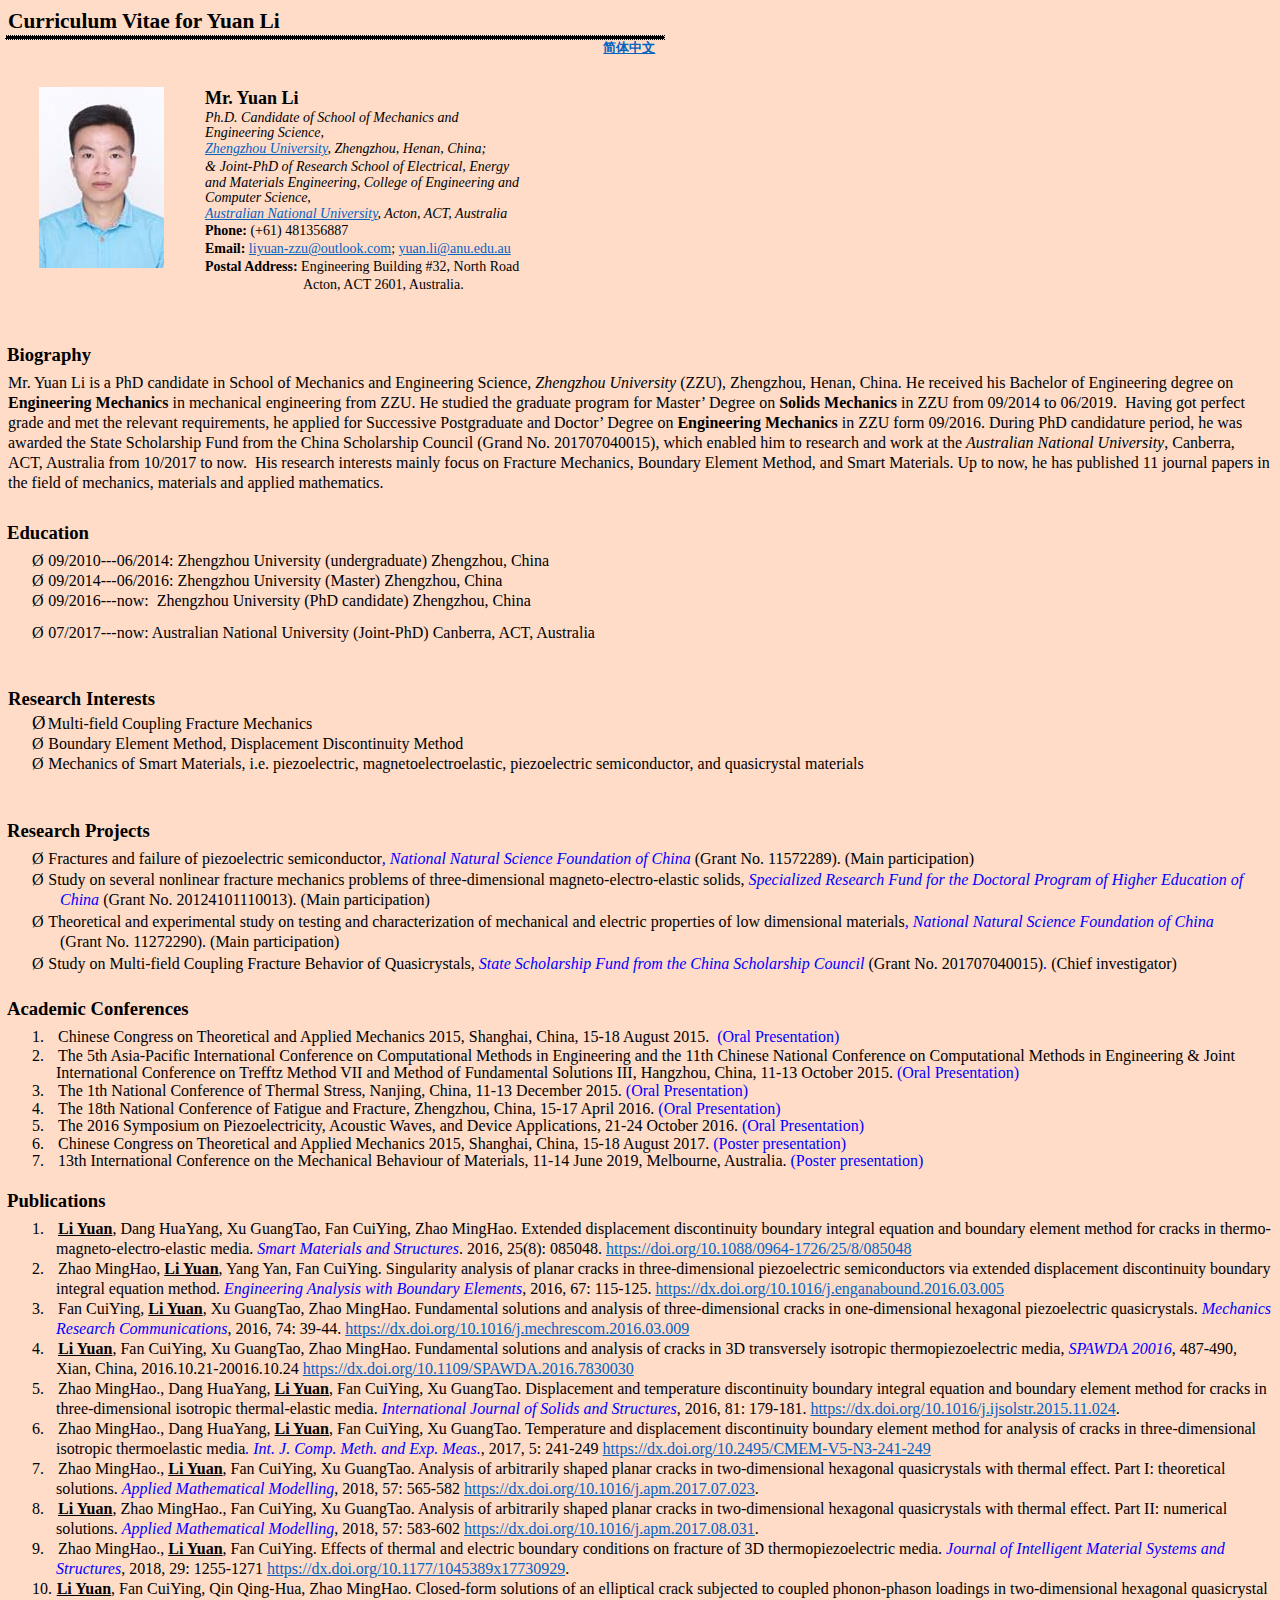
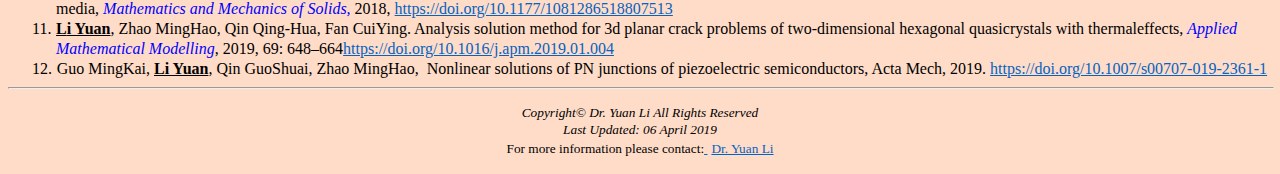
<file: CV-Yuan_Li.html>
<html xmlns:v="urn:schemas-microsoft-com:vml"
xmlns:o="urn:schemas-microsoft-com:office:office"
xmlns:w="urn:schemas-microsoft-com:office:word"
xmlns:m="http://schemas.microsoft.com/office/2004/12/omml"
xmlns="http://www.w3.org/TR/REC-html40">

<head>
<meta http-equiv=Content-Type content="text/html; charset=utf-8">
<meta name=ProgId content=Word.Document>
<meta name=Generator content="Microsoft Word 15">
<meta name=Originator content="Microsoft Word 15">
<link rel=File-List href="CV-Yuan%20Li.files/filelist.xml">
<link rel=Preview href="CV-Yuan%20Li.files/preview.wmf">
<link rel=Edit-Time-Data href="CV-Yuan%20Li.files/editdata.mso">
<!--[if !mso]>
<style>
v\:* {behavior:url(#default#VML);}
o\:* {behavior:url(#default#VML);}
w\:* {behavior:url(#default#VML);}
.shape {behavior:url(#default#VML);}
</style>
<![endif]--><!--[if gte mso 9]><xml>
 <o:DocumentProperties>
  <o:Author>Yuan Li</o:Author>
  <o:LastAuthor>Li Yuan</o:LastAuthor>
  <o:Revision>3</o:Revision>
  <o:TotalTime>188</o:TotalTime>
  <o:LastPrinted>2017-08-12T07:49:00Z</o:LastPrinted>
  <o:Created>2019-04-08T02:06:00Z</o:Created>
  <o:LastSaved>2019-04-08T02:55:00Z</o:LastSaved>
  <o:Pages>4</o:Pages>
  <o:Words>1259</o:Words>
  <o:Characters>7182</o:Characters>
  <o:Lines>59</o:Lines>
  <o:Paragraphs>16</o:Paragraphs>
  <o:CharactersWithSpaces>8425</o:CharactersWithSpaces>
  <o:Version>16.00</o:Version>
 </o:DocumentProperties>
</xml><![endif]-->
<link rel=themeData href="CV-Yuan%20Li.files/themedata.thmx">
<link rel=colorSchemeMapping href="CV-Yuan%20Li.files/colorschememapping.xml">
<!--[if gte mso 9]><xml>
 <w:WordDocument>
  <w:View>Print</w:View>
  <w:Zoom>150</w:Zoom>
  <w:DisplayBackgroundShape/>
  <w:SpellingState>Clean</w:SpellingState>
  <w:GrammarState>Clean</w:GrammarState>
  <w:TrackMoves>false</w:TrackMoves>
  <w:TrackFormatting/>
  <w:PunctuationKerning/>
  <w:ValidateAgainstSchemas/>
  <w:SaveIfXMLInvalid>false</w:SaveIfXMLInvalid>
  <w:IgnoreMixedContent>false</w:IgnoreMixedContent>
  <w:AlwaysShowPlaceholderText>false</w:AlwaysShowPlaceholderText>
  <w:DoNotPromoteQF/>
  <w:LidThemeOther>EN-US</w:LidThemeOther>
  <w:LidThemeAsian>ZH-CN</w:LidThemeAsian>
  <w:LidThemeComplexScript>X-NONE</w:LidThemeComplexScript>
  <w:Compatibility>
   <w:BreakWrappedTables/>
   <w:SnapToGridInCell/>
   <w:WrapTextWithPunct/>
   <w:UseAsianBreakRules/>
   <w:DontGrowAutofit/>
   <w:SplitPgBreakAndParaMark/>
   <w:EnableOpenTypeKerning/>
   <w:DontFlipMirrorIndents/>
   <w:OverrideTableStyleHps/>
   <w:UseFELayout/>
  </w:Compatibility>
  <w:DoNotOptimizeForBrowser/>
  <m:mathPr>
   <m:mathFont m:val="Cambria Math"/>
   <m:brkBin m:val="before"/>
   <m:brkBinSub m:val="&#45;-"/>
   <m:smallFrac m:val="off"/>
   <m:dispDef/>
   <m:lMargin m:val="0"/>
   <m:rMargin m:val="0"/>
   <m:defJc m:val="centerGroup"/>
   <m:wrapIndent m:val="1440"/>
   <m:intLim m:val="subSup"/>
   <m:naryLim m:val="undOvr"/>
  </m:mathPr></w:WordDocument>
</xml><![endif]--><!--[if gte mso 9]><xml>
 <w:LatentStyles DefLockedState="false" DefUnhideWhenUsed="false"
  DefSemiHidden="false" DefQFormat="false" DefPriority="99"
  LatentStyleCount="376">
  <w:LsdException Locked="false" Priority="0" QFormat="true" Name="Normal"/>
  <w:LsdException Locked="false" Priority="9" QFormat="true" Name="heading 1"/>
  <w:LsdException Locked="false" Priority="9" SemiHidden="true"
   UnhideWhenUsed="true" QFormat="true" Name="heading 2"/>
  <w:LsdException Locked="false" Priority="9" SemiHidden="true"
   UnhideWhenUsed="true" QFormat="true" Name="heading 3"/>
  <w:LsdException Locked="false" Priority="9" SemiHidden="true"
   UnhideWhenUsed="true" QFormat="true" Name="heading 4"/>
  <w:LsdException Locked="false" Priority="9" SemiHidden="true"
   UnhideWhenUsed="true" QFormat="true" Name="heading 5"/>
  <w:LsdException Locked="false" Priority="9" SemiHidden="true"
   UnhideWhenUsed="true" QFormat="true" Name="heading 6"/>
  <w:LsdException Locked="false" Priority="9" SemiHidden="true"
   UnhideWhenUsed="true" QFormat="true" Name="heading 7"/>
  <w:LsdException Locked="false" Priority="9" SemiHidden="true"
   UnhideWhenUsed="true" QFormat="true" Name="heading 8"/>
  <w:LsdException Locked="false" Priority="9" SemiHidden="true"
   UnhideWhenUsed="true" QFormat="true" Name="heading 9"/>
  <w:LsdException Locked="false" SemiHidden="true" UnhideWhenUsed="true"
   Name="index 1"/>
  <w:LsdException Locked="false" SemiHidden="true" UnhideWhenUsed="true"
   Name="index 2"/>
  <w:LsdException Locked="false" SemiHidden="true" UnhideWhenUsed="true"
   Name="index 3"/>
  <w:LsdException Locked="false" SemiHidden="true" UnhideWhenUsed="true"
   Name="index 4"/>
  <w:LsdException Locked="false" SemiHidden="true" UnhideWhenUsed="true"
   Name="index 5"/>
  <w:LsdException Locked="false" SemiHidden="true" UnhideWhenUsed="true"
   Name="index 6"/>
  <w:LsdException Locked="false" SemiHidden="true" UnhideWhenUsed="true"
   Name="index 7"/>
  <w:LsdException Locked="false" SemiHidden="true" UnhideWhenUsed="true"
   Name="index 8"/>
  <w:LsdException Locked="false" SemiHidden="true" UnhideWhenUsed="true"
   Name="index 9"/>
  <w:LsdException Locked="false" Priority="39" SemiHidden="true"
   UnhideWhenUsed="true" Name="toc 1"/>
  <w:LsdException Locked="false" Priority="39" SemiHidden="true"
   UnhideWhenUsed="true" Name="toc 2"/>
  <w:LsdException Locked="false" Priority="39" SemiHidden="true"
   UnhideWhenUsed="true" Name="toc 3"/>
  <w:LsdException Locked="false" Priority="39" SemiHidden="true"
   UnhideWhenUsed="true" Name="toc 4"/>
  <w:LsdException Locked="false" Priority="39" SemiHidden="true"
   UnhideWhenUsed="true" Name="toc 5"/>
  <w:LsdException Locked="false" Priority="39" SemiHidden="true"
   UnhideWhenUsed="true" Name="toc 6"/>
  <w:LsdException Locked="false" Priority="39" SemiHidden="true"
   UnhideWhenUsed="true" Name="toc 7"/>
  <w:LsdException Locked="false" Priority="39" SemiHidden="true"
   UnhideWhenUsed="true" Name="toc 8"/>
  <w:LsdException Locked="false" Priority="39" SemiHidden="true"
   UnhideWhenUsed="true" Name="toc 9"/>
  <w:LsdException Locked="false" SemiHidden="true" UnhideWhenUsed="true"
   Name="Normal Indent"/>
  <w:LsdException Locked="false" SemiHidden="true" UnhideWhenUsed="true"
   Name="footnote text"/>
  <w:LsdException Locked="false" SemiHidden="true" UnhideWhenUsed="true"
   Name="annotation text"/>
  <w:LsdException Locked="false" SemiHidden="true" UnhideWhenUsed="true"
   Name="header"/>
  <w:LsdException Locked="false" SemiHidden="true" UnhideWhenUsed="true"
   Name="footer"/>
  <w:LsdException Locked="false" SemiHidden="true" UnhideWhenUsed="true"
   Name="index heading"/>
  <w:LsdException Locked="false" Priority="35" SemiHidden="true"
   UnhideWhenUsed="true" QFormat="true" Name="caption"/>
  <w:LsdException Locked="false" SemiHidden="true" UnhideWhenUsed="true"
   Name="table of figures"/>
  <w:LsdException Locked="false" SemiHidden="true" UnhideWhenUsed="true"
   Name="envelope address"/>
  <w:LsdException Locked="false" SemiHidden="true" UnhideWhenUsed="true"
   Name="envelope return"/>
  <w:LsdException Locked="false" SemiHidden="true" UnhideWhenUsed="true"
   Name="footnote reference"/>
  <w:LsdException Locked="false" SemiHidden="true" UnhideWhenUsed="true"
   Name="annotation reference"/>
  <w:LsdException Locked="false" SemiHidden="true" UnhideWhenUsed="true"
   Name="line number"/>
  <w:LsdException Locked="false" SemiHidden="true" UnhideWhenUsed="true"
   Name="page number"/>
  <w:LsdException Locked="false" SemiHidden="true" UnhideWhenUsed="true"
   Name="endnote reference"/>
  <w:LsdException Locked="false" SemiHidden="true" UnhideWhenUsed="true"
   Name="endnote text"/>
  <w:LsdException Locked="false" SemiHidden="true" UnhideWhenUsed="true"
   Name="table of authorities"/>
  <w:LsdException Locked="false" SemiHidden="true" UnhideWhenUsed="true"
   Name="macro"/>
  <w:LsdException Locked="false" SemiHidden="true" UnhideWhenUsed="true"
   Name="toa heading"/>
  <w:LsdException Locked="false" SemiHidden="true" UnhideWhenUsed="true"
   Name="List"/>
  <w:LsdException Locked="false" SemiHidden="true" UnhideWhenUsed="true"
   Name="List Bullet"/>
  <w:LsdException Locked="false" SemiHidden="true" UnhideWhenUsed="true"
   Name="List Number"/>
  <w:LsdException Locked="false" SemiHidden="true" UnhideWhenUsed="true"
   Name="List 2"/>
  <w:LsdException Locked="false" SemiHidden="true" UnhideWhenUsed="true"
   Name="List 3"/>
  <w:LsdException Locked="false" SemiHidden="true" UnhideWhenUsed="true"
   Name="List 4"/>
  <w:LsdException Locked="false" SemiHidden="true" UnhideWhenUsed="true"
   Name="List 5"/>
  <w:LsdException Locked="false" SemiHidden="true" UnhideWhenUsed="true"
   Name="List Bullet 2"/>
  <w:LsdException Locked="false" SemiHidden="true" UnhideWhenUsed="true"
   Name="List Bullet 3"/>
  <w:LsdException Locked="false" SemiHidden="true" UnhideWhenUsed="true"
   Name="List Bullet 4"/>
  <w:LsdException Locked="false" SemiHidden="true" UnhideWhenUsed="true"
   Name="List Bullet 5"/>
  <w:LsdException Locked="false" SemiHidden="true" UnhideWhenUsed="true"
   Name="List Number 2"/>
  <w:LsdException Locked="false" SemiHidden="true" UnhideWhenUsed="true"
   Name="List Number 3"/>
  <w:LsdException Locked="false" SemiHidden="true" UnhideWhenUsed="true"
   Name="List Number 4"/>
  <w:LsdException Locked="false" SemiHidden="true" UnhideWhenUsed="true"
   Name="List Number 5"/>
  <w:LsdException Locked="false" Priority="10" QFormat="true" Name="Title"/>
  <w:LsdException Locked="false" SemiHidden="true" UnhideWhenUsed="true"
   Name="Closing"/>
  <w:LsdException Locked="false" SemiHidden="true" UnhideWhenUsed="true"
   Name="Signature"/>
  <w:LsdException Locked="false" Priority="1" SemiHidden="true"
   UnhideWhenUsed="true" Name="Default Paragraph Font"/>
  <w:LsdException Locked="false" SemiHidden="true" UnhideWhenUsed="true"
   Name="Body Text"/>
  <w:LsdException Locked="false" SemiHidden="true" UnhideWhenUsed="true"
   Name="Body Text Indent"/>
  <w:LsdException Locked="false" SemiHidden="true" UnhideWhenUsed="true"
   Name="List Continue"/>
  <w:LsdException Locked="false" SemiHidden="true" UnhideWhenUsed="true"
   Name="List Continue 2"/>
  <w:LsdException Locked="false" SemiHidden="true" UnhideWhenUsed="true"
   Name="List Continue 3"/>
  <w:LsdException Locked="false" SemiHidden="true" UnhideWhenUsed="true"
   Name="List Continue 4"/>
  <w:LsdException Locked="false" SemiHidden="true" UnhideWhenUsed="true"
   Name="List Continue 5"/>
  <w:LsdException Locked="false" SemiHidden="true" UnhideWhenUsed="true"
   Name="Message Header"/>
  <w:LsdException Locked="false" Priority="11" QFormat="true" Name="Subtitle"/>
  <w:LsdException Locked="false" SemiHidden="true" UnhideWhenUsed="true"
   Name="Salutation"/>
  <w:LsdException Locked="false" SemiHidden="true" UnhideWhenUsed="true"
   Name="Date"/>
  <w:LsdException Locked="false" SemiHidden="true" UnhideWhenUsed="true"
   Name="Body Text First Indent"/>
  <w:LsdException Locked="false" SemiHidden="true" UnhideWhenUsed="true"
   Name="Body Text First Indent 2"/>
  <w:LsdException Locked="false" SemiHidden="true" UnhideWhenUsed="true"
   Name="Note Heading"/>
  <w:LsdException Locked="false" SemiHidden="true" UnhideWhenUsed="true"
   Name="Body Text 2"/>
  <w:LsdException Locked="false" SemiHidden="true" UnhideWhenUsed="true"
   Name="Body Text 3"/>
  <w:LsdException Locked="false" SemiHidden="true" UnhideWhenUsed="true"
   Name="Body Text Indent 2"/>
  <w:LsdException Locked="false" SemiHidden="true" UnhideWhenUsed="true"
   Name="Body Text Indent 3"/>
  <w:LsdException Locked="false" SemiHidden="true" UnhideWhenUsed="true"
   Name="Block Text"/>
  <w:LsdException Locked="false" SemiHidden="true" UnhideWhenUsed="true"
   Name="Hyperlink"/>
  <w:LsdException Locked="false" SemiHidden="true" UnhideWhenUsed="true"
   Name="FollowedHyperlink"/>
  <w:LsdException Locked="false" Priority="22" QFormat="true" Name="Strong"/>
  <w:LsdException Locked="false" Priority="0" QFormat="true" Name="Emphasis"/>
  <w:LsdException Locked="false" SemiHidden="true" UnhideWhenUsed="true"
   Name="Document Map"/>
  <w:LsdException Locked="false" SemiHidden="true" UnhideWhenUsed="true"
   Name="Plain Text"/>
  <w:LsdException Locked="false" SemiHidden="true" UnhideWhenUsed="true"
   Name="E-mail Signature"/>
  <w:LsdException Locked="false" SemiHidden="true" UnhideWhenUsed="true"
   Name="HTML Top of Form"/>
  <w:LsdException Locked="false" SemiHidden="true" UnhideWhenUsed="true"
   Name="HTML Bottom of Form"/>
  <w:LsdException Locked="false" Priority="0" SemiHidden="true"
   UnhideWhenUsed="true" Name="Normal (Web)"/>
  <w:LsdException Locked="false" SemiHidden="true" UnhideWhenUsed="true"
   Name="HTML Acronym"/>
  <w:LsdException Locked="false" SemiHidden="true" UnhideWhenUsed="true"
   Name="HTML Address"/>
  <w:LsdException Locked="false" SemiHidden="true" UnhideWhenUsed="true"
   Name="HTML Cite"/>
  <w:LsdException Locked="false" SemiHidden="true" UnhideWhenUsed="true"
   Name="HTML Code"/>
  <w:LsdException Locked="false" SemiHidden="true" UnhideWhenUsed="true"
   Name="HTML Definition"/>
  <w:LsdException Locked="false" SemiHidden="true" UnhideWhenUsed="true"
   Name="HTML Keyboard"/>
  <w:LsdException Locked="false" SemiHidden="true" UnhideWhenUsed="true"
   Name="HTML Preformatted"/>
  <w:LsdException Locked="false" SemiHidden="true" UnhideWhenUsed="true"
   Name="HTML Sample"/>
  <w:LsdException Locked="false" SemiHidden="true" UnhideWhenUsed="true"
   Name="HTML Typewriter"/>
  <w:LsdException Locked="false" SemiHidden="true" UnhideWhenUsed="true"
   Name="HTML Variable"/>
  <w:LsdException Locked="false" SemiHidden="true" UnhideWhenUsed="true"
   Name="annotation subject"/>
  <w:LsdException Locked="false" SemiHidden="true" UnhideWhenUsed="true"
   Name="No List"/>
  <w:LsdException Locked="false" SemiHidden="true" UnhideWhenUsed="true"
   Name="Outline List 1"/>
  <w:LsdException Locked="false" SemiHidden="true" UnhideWhenUsed="true"
   Name="Outline List 2"/>
  <w:LsdException Locked="false" SemiHidden="true" UnhideWhenUsed="true"
   Name="Outline List 3"/>
  <w:LsdException Locked="false" SemiHidden="true" UnhideWhenUsed="true"
   Name="Table Simple 1"/>
  <w:LsdException Locked="false" SemiHidden="true" UnhideWhenUsed="true"
   Name="Table Simple 2"/>
  <w:LsdException Locked="false" SemiHidden="true" UnhideWhenUsed="true"
   Name="Table Simple 3"/>
  <w:LsdException Locked="false" SemiHidden="true" UnhideWhenUsed="true"
   Name="Table Classic 1"/>
  <w:LsdException Locked="false" SemiHidden="true" UnhideWhenUsed="true"
   Name="Table Classic 2"/>
  <w:LsdException Locked="false" SemiHidden="true" UnhideWhenUsed="true"
   Name="Table Classic 3"/>
  <w:LsdException Locked="false" SemiHidden="true" UnhideWhenUsed="true"
   Name="Table Classic 4"/>
  <w:LsdException Locked="false" SemiHidden="true" UnhideWhenUsed="true"
   Name="Table Colorful 1"/>
  <w:LsdException Locked="false" SemiHidden="true" UnhideWhenUsed="true"
   Name="Table Colorful 2"/>
  <w:LsdException Locked="false" SemiHidden="true" UnhideWhenUsed="true"
   Name="Table Colorful 3"/>
  <w:LsdException Locked="false" SemiHidden="true" UnhideWhenUsed="true"
   Name="Table Columns 1"/>
  <w:LsdException Locked="false" SemiHidden="true" UnhideWhenUsed="true"
   Name="Table Columns 2"/>
  <w:LsdException Locked="false" SemiHidden="true" UnhideWhenUsed="true"
   Name="Table Columns 3"/>
  <w:LsdException Locked="false" SemiHidden="true" UnhideWhenUsed="true"
   Name="Table Columns 4"/>
  <w:LsdException Locked="false" SemiHidden="true" UnhideWhenUsed="true"
   Name="Table Columns 5"/>
  <w:LsdException Locked="false" SemiHidden="true" UnhideWhenUsed="true"
   Name="Table Grid 1"/>
  <w:LsdException Locked="false" SemiHidden="true" UnhideWhenUsed="true"
   Name="Table Grid 2"/>
  <w:LsdException Locked="false" SemiHidden="true" UnhideWhenUsed="true"
   Name="Table Grid 3"/>
  <w:LsdException Locked="false" SemiHidden="true" UnhideWhenUsed="true"
   Name="Table Grid 4"/>
  <w:LsdException Locked="false" SemiHidden="true" UnhideWhenUsed="true"
   Name="Table Grid 5"/>
  <w:LsdException Locked="false" SemiHidden="true" UnhideWhenUsed="true"
   Name="Table Grid 6"/>
  <w:LsdException Locked="false" SemiHidden="true" UnhideWhenUsed="true"
   Name="Table Grid 7"/>
  <w:LsdException Locked="false" SemiHidden="true" UnhideWhenUsed="true"
   Name="Table Grid 8"/>
  <w:LsdException Locked="false" SemiHidden="true" UnhideWhenUsed="true"
   Name="Table List 1"/>
  <w:LsdException Locked="false" SemiHidden="true" UnhideWhenUsed="true"
   Name="Table List 2"/>
  <w:LsdException Locked="false" SemiHidden="true" UnhideWhenUsed="true"
   Name="Table List 3"/>
  <w:LsdException Locked="false" SemiHidden="true" UnhideWhenUsed="true"
   Name="Table List 4"/>
  <w:LsdException Locked="false" SemiHidden="true" UnhideWhenUsed="true"
   Name="Table List 5"/>
  <w:LsdException Locked="false" SemiHidden="true" UnhideWhenUsed="true"
   Name="Table List 6"/>
  <w:LsdException Locked="false" SemiHidden="true" UnhideWhenUsed="true"
   Name="Table List 7"/>
  <w:LsdException Locked="false" SemiHidden="true" UnhideWhenUsed="true"
   Name="Table List 8"/>
  <w:LsdException Locked="false" SemiHidden="true" UnhideWhenUsed="true"
   Name="Table 3D effects 1"/>
  <w:LsdException Locked="false" SemiHidden="true" UnhideWhenUsed="true"
   Name="Table 3D effects 2"/>
  <w:LsdException Locked="false" SemiHidden="true" UnhideWhenUsed="true"
   Name="Table 3D effects 3"/>
  <w:LsdException Locked="false" SemiHidden="true" UnhideWhenUsed="true"
   Name="Table Contemporary"/>
  <w:LsdException Locked="false" SemiHidden="true" UnhideWhenUsed="true"
   Name="Table Elegant"/>
  <w:LsdException Locked="false" SemiHidden="true" UnhideWhenUsed="true"
   Name="Table Professional"/>
  <w:LsdException Locked="false" SemiHidden="true" UnhideWhenUsed="true"
   Name="Table Subtle 1"/>
  <w:LsdException Locked="false" SemiHidden="true" UnhideWhenUsed="true"
   Name="Table Subtle 2"/>
  <w:LsdException Locked="false" SemiHidden="true" UnhideWhenUsed="true"
   Name="Table Web 1"/>
  <w:LsdException Locked="false" SemiHidden="true" UnhideWhenUsed="true"
   Name="Table Web 2"/>
  <w:LsdException Locked="false" SemiHidden="true" UnhideWhenUsed="true"
   Name="Balloon Text"/>
  <w:LsdException Locked="false" Priority="39" Name="Table Grid"/>
  <w:LsdException Locked="false" SemiHidden="true" Name="Placeholder Text"/>
  <w:LsdException Locked="false" Priority="1" QFormat="true" Name="No Spacing"/>
  <w:LsdException Locked="false" Priority="60" Name="Light Shading"/>
  <w:LsdException Locked="false" Priority="61" Name="Light List"/>
  <w:LsdException Locked="false" Priority="62" Name="Light Grid"/>
  <w:LsdException Locked="false" Priority="63" Name="Medium Shading 1"/>
  <w:LsdException Locked="false" Priority="64" Name="Medium Shading 2"/>
  <w:LsdException Locked="false" Priority="65" Name="Medium List 1"/>
  <w:LsdException Locked="false" Priority="66" Name="Medium List 2"/>
  <w:LsdException Locked="false" Priority="67" Name="Medium Grid 1"/>
  <w:LsdException Locked="false" Priority="68" Name="Medium Grid 2"/>
  <w:LsdException Locked="false" Priority="69" Name="Medium Grid 3"/>
  <w:LsdException Locked="false" Priority="70" Name="Dark List"/>
  <w:LsdException Locked="false" Priority="71" Name="Colorful Shading"/>
  <w:LsdException Locked="false" Priority="72" Name="Colorful List"/>
  <w:LsdException Locked="false" Priority="73" Name="Colorful Grid"/>
  <w:LsdException Locked="false" Priority="60" Name="Light Shading Accent 1"/>
  <w:LsdException Locked="false" Priority="61" Name="Light List Accent 1"/>
  <w:LsdException Locked="false" Priority="62" Name="Light Grid Accent 1"/>
  <w:LsdException Locked="false" Priority="63" Name="Medium Shading 1 Accent 1"/>
  <w:LsdException Locked="false" Priority="64" Name="Medium Shading 2 Accent 1"/>
  <w:LsdException Locked="false" Priority="65" Name="Medium List 1 Accent 1"/>
  <w:LsdException Locked="false" SemiHidden="true" Name="Revision"/>
  <w:LsdException Locked="false" Priority="34" QFormat="true"
   Name="List Paragraph"/>
  <w:LsdException Locked="false" Priority="29" QFormat="true" Name="Quote"/>
  <w:LsdException Locked="false" Priority="30" QFormat="true"
   Name="Intense Quote"/>
  <w:LsdException Locked="false" Priority="66" Name="Medium List 2 Accent 1"/>
  <w:LsdException Locked="false" Priority="67" Name="Medium Grid 1 Accent 1"/>
  <w:LsdException Locked="false" Priority="68" Name="Medium Grid 2 Accent 1"/>
  <w:LsdException Locked="false" Priority="69" Name="Medium Grid 3 Accent 1"/>
  <w:LsdException Locked="false" Priority="70" Name="Dark List Accent 1"/>
  <w:LsdException Locked="false" Priority="71" Name="Colorful Shading Accent 1"/>
  <w:LsdException Locked="false" Priority="72" Name="Colorful List Accent 1"/>
  <w:LsdException Locked="false" Priority="73" Name="Colorful Grid Accent 1"/>
  <w:LsdException Locked="false" Priority="60" Name="Light Shading Accent 2"/>
  <w:LsdException Locked="false" Priority="61" Name="Light List Accent 2"/>
  <w:LsdException Locked="false" Priority="62" Name="Light Grid Accent 2"/>
  <w:LsdException Locked="false" Priority="63" Name="Medium Shading 1 Accent 2"/>
  <w:LsdException Locked="false" Priority="64" Name="Medium Shading 2 Accent 2"/>
  <w:LsdException Locked="false" Priority="65" Name="Medium List 1 Accent 2"/>
  <w:LsdException Locked="false" Priority="66" Name="Medium List 2 Accent 2"/>
  <w:LsdException Locked="false" Priority="67" Name="Medium Grid 1 Accent 2"/>
  <w:LsdException Locked="false" Priority="68" Name="Medium Grid 2 Accent 2"/>
  <w:LsdException Locked="false" Priority="69" Name="Medium Grid 3 Accent 2"/>
  <w:LsdException Locked="false" Priority="70" Name="Dark List Accent 2"/>
  <w:LsdException Locked="false" Priority="71" Name="Colorful Shading Accent 2"/>
  <w:LsdException Locked="false" Priority="72" Name="Colorful List Accent 2"/>
  <w:LsdException Locked="false" Priority="73" Name="Colorful Grid Accent 2"/>
  <w:LsdException Locked="false" Priority="60" Name="Light Shading Accent 3"/>
  <w:LsdException Locked="false" Priority="61" Name="Light List Accent 3"/>
  <w:LsdException Locked="false" Priority="62" Name="Light Grid Accent 3"/>
  <w:LsdException Locked="false" Priority="63" Name="Medium Shading 1 Accent 3"/>
  <w:LsdException Locked="false" Priority="64" Name="Medium Shading 2 Accent 3"/>
  <w:LsdException Locked="false" Priority="65" Name="Medium List 1 Accent 3"/>
  <w:LsdException Locked="false" Priority="66" Name="Medium List 2 Accent 3"/>
  <w:LsdException Locked="false" Priority="67" Name="Medium Grid 1 Accent 3"/>
  <w:LsdException Locked="false" Priority="68" Name="Medium Grid 2 Accent 3"/>
  <w:LsdException Locked="false" Priority="69" Name="Medium Grid 3 Accent 3"/>
  <w:LsdException Locked="false" Priority="70" Name="Dark List Accent 3"/>
  <w:LsdException Locked="false" Priority="71" Name="Colorful Shading Accent 3"/>
  <w:LsdException Locked="false" Priority="72" Name="Colorful List Accent 3"/>
  <w:LsdException Locked="false" Priority="73" Name="Colorful Grid Accent 3"/>
  <w:LsdException Locked="false" Priority="60" Name="Light Shading Accent 4"/>
  <w:LsdException Locked="false" Priority="61" Name="Light List Accent 4"/>
  <w:LsdException Locked="false" Priority="62" Name="Light Grid Accent 4"/>
  <w:LsdException Locked="false" Priority="63" Name="Medium Shading 1 Accent 4"/>
  <w:LsdException Locked="false" Priority="64" Name="Medium Shading 2 Accent 4"/>
  <w:LsdException Locked="false" Priority="65" Name="Medium List 1 Accent 4"/>
  <w:LsdException Locked="false" Priority="66" Name="Medium List 2 Accent 4"/>
  <w:LsdException Locked="false" Priority="67" Name="Medium Grid 1 Accent 4"/>
  <w:LsdException Locked="false" Priority="68" Name="Medium Grid 2 Accent 4"/>
  <w:LsdException Locked="false" Priority="69" Name="Medium Grid 3 Accent 4"/>
  <w:LsdException Locked="false" Priority="70" Name="Dark List Accent 4"/>
  <w:LsdException Locked="false" Priority="71" Name="Colorful Shading Accent 4"/>
  <w:LsdException Locked="false" Priority="72" Name="Colorful List Accent 4"/>
  <w:LsdException Locked="false" Priority="73" Name="Colorful Grid Accent 4"/>
  <w:LsdException Locked="false" Priority="60" Name="Light Shading Accent 5"/>
  <w:LsdException Locked="false" Priority="61" Name="Light List Accent 5"/>
  <w:LsdException Locked="false" Priority="62" Name="Light Grid Accent 5"/>
  <w:LsdException Locked="false" Priority="63" Name="Medium Shading 1 Accent 5"/>
  <w:LsdException Locked="false" Priority="64" Name="Medium Shading 2 Accent 5"/>
  <w:LsdException Locked="false" Priority="65" Name="Medium List 1 Accent 5"/>
  <w:LsdException Locked="false" Priority="66" Name="Medium List 2 Accent 5"/>
  <w:LsdException Locked="false" Priority="67" Name="Medium Grid 1 Accent 5"/>
  <w:LsdException Locked="false" Priority="68" Name="Medium Grid 2 Accent 5"/>
  <w:LsdException Locked="false" Priority="69" Name="Medium Grid 3 Accent 5"/>
  <w:LsdException Locked="false" Priority="70" Name="Dark List Accent 5"/>
  <w:LsdException Locked="false" Priority="71" Name="Colorful Shading Accent 5"/>
  <w:LsdException Locked="false" Priority="72" Name="Colorful List Accent 5"/>
  <w:LsdException Locked="false" Priority="73" Name="Colorful Grid Accent 5"/>
  <w:LsdException Locked="false" Priority="60" Name="Light Shading Accent 6"/>
  <w:LsdException Locked="false" Priority="61" Name="Light List Accent 6"/>
  <w:LsdException Locked="false" Priority="62" Name="Light Grid Accent 6"/>
  <w:LsdException Locked="false" Priority="63" Name="Medium Shading 1 Accent 6"/>
  <w:LsdException Locked="false" Priority="64" Name="Medium Shading 2 Accent 6"/>
  <w:LsdException Locked="false" Priority="65" Name="Medium List 1 Accent 6"/>
  <w:LsdException Locked="false" Priority="66" Name="Medium List 2 Accent 6"/>
  <w:LsdException Locked="false" Priority="67" Name="Medium Grid 1 Accent 6"/>
  <w:LsdException Locked="false" Priority="68" Name="Medium Grid 2 Accent 6"/>
  <w:LsdException Locked="false" Priority="69" Name="Medium Grid 3 Accent 6"/>
  <w:LsdException Locked="false" Priority="70" Name="Dark List Accent 6"/>
  <w:LsdException Locked="false" Priority="71" Name="Colorful Shading Accent 6"/>
  <w:LsdException Locked="false" Priority="72" Name="Colorful List Accent 6"/>
  <w:LsdException Locked="false" Priority="73" Name="Colorful Grid Accent 6"/>
  <w:LsdException Locked="false" Priority="19" QFormat="true"
   Name="Subtle Emphasis"/>
  <w:LsdException Locked="false" Priority="21" QFormat="true"
   Name="Intense Emphasis"/>
  <w:LsdException Locked="false" Priority="31" QFormat="true"
   Name="Subtle Reference"/>
  <w:LsdException Locked="false" Priority="32" QFormat="true"
   Name="Intense Reference"/>
  <w:LsdException Locked="false" Priority="33" QFormat="true" Name="Book Title"/>
  <w:LsdException Locked="false" Priority="37" SemiHidden="true"
   UnhideWhenUsed="true" Name="Bibliography"/>
  <w:LsdException Locked="false" Priority="39" SemiHidden="true"
   UnhideWhenUsed="true" QFormat="true" Name="TOC Heading"/>
  <w:LsdException Locked="false" Priority="41" Name="Plain Table 1"/>
  <w:LsdException Locked="false" Priority="42" Name="Plain Table 2"/>
  <w:LsdException Locked="false" Priority="43" Name="Plain Table 3"/>
  <w:LsdException Locked="false" Priority="44" Name="Plain Table 4"/>
  <w:LsdException Locked="false" Priority="45" Name="Plain Table 5"/>
  <w:LsdException Locked="false" Priority="40" Name="Grid Table Light"/>
  <w:LsdException Locked="false" Priority="46" Name="Grid Table 1 Light"/>
  <w:LsdException Locked="false" Priority="47" Name="Grid Table 2"/>
  <w:LsdException Locked="false" Priority="48" Name="Grid Table 3"/>
  <w:LsdException Locked="false" Priority="49" Name="Grid Table 4"/>
  <w:LsdException Locked="false" Priority="50" Name="Grid Table 5 Dark"/>
  <w:LsdException Locked="false" Priority="51" Name="Grid Table 6 Colorful"/>
  <w:LsdException Locked="false" Priority="52" Name="Grid Table 7 Colorful"/>
  <w:LsdException Locked="false" Priority="46"
   Name="Grid Table 1 Light Accent 1"/>
  <w:LsdException Locked="false" Priority="47" Name="Grid Table 2 Accent 1"/>
  <w:LsdException Locked="false" Priority="48" Name="Grid Table 3 Accent 1"/>
  <w:LsdException Locked="false" Priority="49" Name="Grid Table 4 Accent 1"/>
  <w:LsdException Locked="false" Priority="50" Name="Grid Table 5 Dark Accent 1"/>
  <w:LsdException Locked="false" Priority="51"
   Name="Grid Table 6 Colorful Accent 1"/>
  <w:LsdException Locked="false" Priority="52"
   Name="Grid Table 7 Colorful Accent 1"/>
  <w:LsdException Locked="false" Priority="46"
   Name="Grid Table 1 Light Accent 2"/>
  <w:LsdException Locked="false" Priority="47" Name="Grid Table 2 Accent 2"/>
  <w:LsdException Locked="false" Priority="48" Name="Grid Table 3 Accent 2"/>
  <w:LsdException Locked="false" Priority="49" Name="Grid Table 4 Accent 2"/>
  <w:LsdException Locked="false" Priority="50" Name="Grid Table 5 Dark Accent 2"/>
  <w:LsdException Locked="false" Priority="51"
   Name="Grid Table 6 Colorful Accent 2"/>
  <w:LsdException Locked="false" Priority="52"
   Name="Grid Table 7 Colorful Accent 2"/>
  <w:LsdException Locked="false" Priority="46"
   Name="Grid Table 1 Light Accent 3"/>
  <w:LsdException Locked="false" Priority="47" Name="Grid Table 2 Accent 3"/>
  <w:LsdException Locked="false" Priority="48" Name="Grid Table 3 Accent 3"/>
  <w:LsdException Locked="false" Priority="49" Name="Grid Table 4 Accent 3"/>
  <w:LsdException Locked="false" Priority="50" Name="Grid Table 5 Dark Accent 3"/>
  <w:LsdException Locked="false" Priority="51"
   Name="Grid Table 6 Colorful Accent 3"/>
  <w:LsdException Locked="false" Priority="52"
   Name="Grid Table 7 Colorful Accent 3"/>
  <w:LsdException Locked="false" Priority="46"
   Name="Grid Table 1 Light Accent 4"/>
  <w:LsdException Locked="false" Priority="47" Name="Grid Table 2 Accent 4"/>
  <w:LsdException Locked="false" Priority="48" Name="Grid Table 3 Accent 4"/>
  <w:LsdException Locked="false" Priority="49" Name="Grid Table 4 Accent 4"/>
  <w:LsdException Locked="false" Priority="50" Name="Grid Table 5 Dark Accent 4"/>
  <w:LsdException Locked="false" Priority="51"
   Name="Grid Table 6 Colorful Accent 4"/>
  <w:LsdException Locked="false" Priority="52"
   Name="Grid Table 7 Colorful Accent 4"/>
  <w:LsdException Locked="false" Priority="46"
   Name="Grid Table 1 Light Accent 5"/>
  <w:LsdException Locked="false" Priority="47" Name="Grid Table 2 Accent 5"/>
  <w:LsdException Locked="false" Priority="48" Name="Grid Table 3 Accent 5"/>
  <w:LsdException Locked="false" Priority="49" Name="Grid Table 4 Accent 5"/>
  <w:LsdException Locked="false" Priority="50" Name="Grid Table 5 Dark Accent 5"/>
  <w:LsdException Locked="false" Priority="51"
   Name="Grid Table 6 Colorful Accent 5"/>
  <w:LsdException Locked="false" Priority="52"
   Name="Grid Table 7 Colorful Accent 5"/>
  <w:LsdException Locked="false" Priority="46"
   Name="Grid Table 1 Light Accent 6"/>
  <w:LsdException Locked="false" Priority="47" Name="Grid Table 2 Accent 6"/>
  <w:LsdException Locked="false" Priority="48" Name="Grid Table 3 Accent 6"/>
  <w:LsdException Locked="false" Priority="49" Name="Grid Table 4 Accent 6"/>
  <w:LsdException Locked="false" Priority="50" Name="Grid Table 5 Dark Accent 6"/>
  <w:LsdException Locked="false" Priority="51"
   Name="Grid Table 6 Colorful Accent 6"/>
  <w:LsdException Locked="false" Priority="52"
   Name="Grid Table 7 Colorful Accent 6"/>
  <w:LsdException Locked="false" Priority="46" Name="List Table 1 Light"/>
  <w:LsdException Locked="false" Priority="47" Name="List Table 2"/>
  <w:LsdException Locked="false" Priority="48" Name="List Table 3"/>
  <w:LsdException Locked="false" Priority="49" Name="List Table 4"/>
  <w:LsdException Locked="false" Priority="50" Name="List Table 5 Dark"/>
  <w:LsdException Locked="false" Priority="51" Name="List Table 6 Colorful"/>
  <w:LsdException Locked="false" Priority="52" Name="List Table 7 Colorful"/>
  <w:LsdException Locked="false" Priority="46"
   Name="List Table 1 Light Accent 1"/>
  <w:LsdException Locked="false" Priority="47" Name="List Table 2 Accent 1"/>
  <w:LsdException Locked="false" Priority="48" Name="List Table 3 Accent 1"/>
  <w:LsdException Locked="false" Priority="49" Name="List Table 4 Accent 1"/>
  <w:LsdException Locked="false" Priority="50" Name="List Table 5 Dark Accent 1"/>
  <w:LsdException Locked="false" Priority="51"
   Name="List Table 6 Colorful Accent 1"/>
  <w:LsdException Locked="false" Priority="52"
   Name="List Table 7 Colorful Accent 1"/>
  <w:LsdException Locked="false" Priority="46"
   Name="List Table 1 Light Accent 2"/>
  <w:LsdException Locked="false" Priority="47" Name="List Table 2 Accent 2"/>
  <w:LsdException Locked="false" Priority="48" Name="List Table 3 Accent 2"/>
  <w:LsdException Locked="false" Priority="49" Name="List Table 4 Accent 2"/>
  <w:LsdException Locked="false" Priority="50" Name="List Table 5 Dark Accent 2"/>
  <w:LsdException Locked="false" Priority="51"
   Name="List Table 6 Colorful Accent 2"/>
  <w:LsdException Locked="false" Priority="52"
   Name="List Table 7 Colorful Accent 2"/>
  <w:LsdException Locked="false" Priority="46"
   Name="List Table 1 Light Accent 3"/>
  <w:LsdException Locked="false" Priority="47" Name="List Table 2 Accent 3"/>
  <w:LsdException Locked="false" Priority="48" Name="List Table 3 Accent 3"/>
  <w:LsdException Locked="false" Priority="49" Name="List Table 4 Accent 3"/>
  <w:LsdException Locked="false" Priority="50" Name="List Table 5 Dark Accent 3"/>
  <w:LsdException Locked="false" Priority="51"
   Name="List Table 6 Colorful Accent 3"/>
  <w:LsdException Locked="false" Priority="52"
   Name="List Table 7 Colorful Accent 3"/>
  <w:LsdException Locked="false" Priority="46"
   Name="List Table 1 Light Accent 4"/>
  <w:LsdException Locked="false" Priority="47" Name="List Table 2 Accent 4"/>
  <w:LsdException Locked="false" Priority="48" Name="List Table 3 Accent 4"/>
  <w:LsdException Locked="false" Priority="49" Name="List Table 4 Accent 4"/>
  <w:LsdException Locked="false" Priority="50" Name="List Table 5 Dark Accent 4"/>
  <w:LsdException Locked="false" Priority="51"
   Name="List Table 6 Colorful Accent 4"/>
  <w:LsdException Locked="false" Priority="52"
   Name="List Table 7 Colorful Accent 4"/>
  <w:LsdException Locked="false" Priority="46"
   Name="List Table 1 Light Accent 5"/>
  <w:LsdException Locked="false" Priority="47" Name="List Table 2 Accent 5"/>
  <w:LsdException Locked="false" Priority="48" Name="List Table 3 Accent 5"/>
  <w:LsdException Locked="false" Priority="49" Name="List Table 4 Accent 5"/>
  <w:LsdException Locked="false" Priority="50" Name="List Table 5 Dark Accent 5"/>
  <w:LsdException Locked="false" Priority="51"
   Name="List Table 6 Colorful Accent 5"/>
  <w:LsdException Locked="false" Priority="52"
   Name="List Table 7 Colorful Accent 5"/>
  <w:LsdException Locked="false" Priority="46"
   Name="List Table 1 Light Accent 6"/>
  <w:LsdException Locked="false" Priority="47" Name="List Table 2 Accent 6"/>
  <w:LsdException Locked="false" Priority="48" Name="List Table 3 Accent 6"/>
  <w:LsdException Locked="false" Priority="49" Name="List Table 4 Accent 6"/>
  <w:LsdException Locked="false" Priority="50" Name="List Table 5 Dark Accent 6"/>
  <w:LsdException Locked="false" Priority="51"
   Name="List Table 6 Colorful Accent 6"/>
  <w:LsdException Locked="false" Priority="52"
   Name="List Table 7 Colorful Accent 6"/>
  <w:LsdException Locked="false" SemiHidden="true" UnhideWhenUsed="true"
   Name="Mention"/>
  <w:LsdException Locked="false" SemiHidden="true" UnhideWhenUsed="true"
   Name="Smart Hyperlink"/>
  <w:LsdException Locked="false" SemiHidden="true" UnhideWhenUsed="true"
   Name="Hashtag"/>
  <w:LsdException Locked="false" SemiHidden="true" UnhideWhenUsed="true"
   Name="Unresolved Mention"/>
  <w:LsdException Locked="false" SemiHidden="true" UnhideWhenUsed="true"
   Name="Smart Link"/>
 </w:LatentStyles>
</xml><![endif]-->
<style>
<!--
 /* Font Definitions */
 @font-face
	{font-family:Wingdings;
	panose-1:5 0 0 0 0 0 0 0 0 0;
	mso-font-charset:2;
	mso-generic-font-family:auto;
	mso-font-pitch:variable;
	mso-font-signature:0 268435456 0 0 -2147483648 0;}
@font-face
	{font-family:宋体;
	panose-1:2 1 6 0 3 1 1 1 1 1;
	mso-font-alt:SimSun;
	mso-font-charset:134;
	mso-generic-font-family:auto;
	mso-font-pitch:variable;
	mso-font-signature:3 680460288 22 0 262145 0;}
@font-face
	{font-family:"Cambria Math";
	panose-1:2 4 5 3 5 4 6 3 2 4;
	mso-font-charset:0;
	mso-generic-font-family:roman;
	mso-font-pitch:variable;
	mso-font-signature:-536869121 1107305727 33554432 0 415 0;}
@font-face
	{font-family:等线;
	panose-1:2 1 6 0 3 1 1 1 1 1;
	mso-font-alt:DengXian;
	mso-font-charset:134;
	mso-generic-font-family:auto;
	mso-font-pitch:variable;
	mso-font-signature:-1610612033 953122042 22 0 262159 0;}
@font-face
	{font-family:微软雅黑;
	panose-1:2 11 5 3 2 2 4 2 2 4;
	mso-font-charset:134;
	mso-generic-font-family:swiss;
	mso-font-pitch:variable;
	mso-font-signature:-2147483001 718224464 22 0 262175 0;}
@font-face
	{font-family:"\@微软雅黑";
	mso-font-charset:134;
	mso-generic-font-family:swiss;
	mso-font-pitch:variable;
	mso-font-signature:-2147483001 718224464 22 0 262175 0;}
@font-face
	{font-family:"\@宋体";
	panose-1:2 1 6 0 3 1 1 1 1 1;
	mso-font-charset:134;
	mso-generic-font-family:auto;
	mso-font-pitch:variable;
	mso-font-signature:3 680460288 22 0 262145 0;}
@font-face
	{font-family:"\@等线";
	panose-1:2 1 6 0 3 1 1 1 1 1;
	mso-font-charset:134;
	mso-generic-font-family:auto;
	mso-font-pitch:variable;
	mso-font-signature:-1610612033 953122042 22 0 262159 0;}
 /* Style Definitions */
 p.MsoNormal, li.MsoNormal, div.MsoNormal
	{mso-style-unhide:no;
	mso-style-qformat:yes;
	mso-style-parent:"";
	margin-top:0cm;
	margin-right:0cm;
	margin-bottom:.45pt;
	margin-left:.15pt;
	text-indent:-.15pt;
	line-height:110%;
	mso-pagination:widow-orphan;
	font-size:12.0pt;
	mso-bidi-font-size:11.0pt;
	font-family:"Times New Roman",serif;
	mso-fareast-font-family:等线;
	mso-fareast-theme-font:minor-fareast;
	color:black;}
h1
	{mso-style-priority:9;
	mso-style-unhide:no;
	mso-style-qformat:yes;
	mso-style-parent:"";
	mso-style-link:"标题 1 字符";
	mso-style-next:正文;
	margin-top:0cm;
	margin-right:0cm;
	margin-bottom:5.05pt;
	margin-left:.5pt;
	text-indent:-.5pt;
	line-height:105%;
	mso-pagination:widow-orphan lines-together;
	page-break-after:avoid;
	mso-outline-level:1;
	font-size:14.0pt;
	mso-bidi-font-size:11.0pt;
	font-family:"Times New Roman",serif;
	mso-fareast-font-family:等线;
	mso-fareast-theme-font:minor-fareast;
	color:black;
	mso-font-kerning:0pt;
	font-weight:bold;
	mso-bidi-font-weight:normal;}
h3
	{mso-style-noshow:yes;
	mso-style-priority:9;
	mso-style-qformat:yes;
	mso-style-link:"标题 3 字符";
	mso-style-next:正文;
	margin-top:2.0pt;
	margin-right:0cm;
	margin-bottom:0cm;
	margin-left:.15pt;
	margin-bottom:.0001pt;
	text-indent:-.15pt;
	line-height:110%;
	mso-pagination:widow-orphan lines-together;
	page-break-after:avoid;
	mso-outline-level:3;
	font-size:12.0pt;
	font-family:"Calibri Light",sans-serif;
	mso-ascii-font-family:"Calibri Light";
	mso-ascii-theme-font:major-latin;
	mso-fareast-font-family:"等线 Light";
	mso-fareast-theme-font:major-fareast;
	mso-hansi-font-family:"Calibri Light";
	mso-hansi-theme-font:major-latin;
	mso-bidi-font-family:"Times New Roman";
	mso-bidi-theme-font:major-bidi;
	color:#1F4D78;
	mso-themecolor:accent1;
	mso-themeshade:127;
	font-weight:normal;}
p.MsoHeader, li.MsoHeader, div.MsoHeader
	{mso-style-priority:99;
	mso-style-link:"页眉 字符";
	margin-top:0cm;
	margin-right:0cm;
	margin-bottom:0cm;
	margin-left:.15pt;
	margin-bottom:.0001pt;
	text-indent:-.15pt;
	mso-pagination:widow-orphan;
	tab-stops:center 216.0pt right 432.0pt;
	font-size:12.0pt;
	mso-bidi-font-size:11.0pt;
	font-family:"Times New Roman",serif;
	mso-fareast-font-family:等线;
	mso-fareast-theme-font:minor-fareast;
	color:black;}
p.MsoFooter, li.MsoFooter, div.MsoFooter
	{mso-style-priority:99;
	mso-style-link:"页脚 字符";
	margin-top:0cm;
	margin-right:0cm;
	margin-bottom:0cm;
	margin-left:.15pt;
	margin-bottom:.0001pt;
	text-indent:-.15pt;
	mso-pagination:widow-orphan;
	tab-stops:center 216.0pt right 432.0pt;
	font-size:12.0pt;
	mso-bidi-font-size:11.0pt;
	font-family:"Times New Roman",serif;
	mso-fareast-font-family:等线;
	mso-fareast-theme-font:minor-fareast;
	color:black;}
a:link, span.MsoHyperlink
	{mso-style-priority:99;
	color:#0563C1;
	mso-themecolor:hyperlink;
	text-decoration:underline;
	text-underline:single;}
a:visited, span.MsoHyperlinkFollowed
	{mso-style-noshow:yes;
	mso-style-priority:99;
	color:#954F72;
	mso-themecolor:followedhyperlink;
	text-decoration:underline;
	text-underline:single;}
p
	{mso-style-noshow:yes;
	mso-margin-top-alt:auto;
	margin-right:0cm;
	mso-margin-bottom-alt:auto;
	margin-left:0cm;
	mso-pagination:widow-orphan;
	font-size:12.0pt;
	font-family:"Times New Roman",serif;
	mso-fareast-font-family:宋体;}
p.MsoAcetate, li.MsoAcetate, div.MsoAcetate
	{mso-style-noshow:yes;
	mso-style-priority:99;
	mso-style-link:"批注框文本 字符";
	margin-top:0cm;
	margin-right:0cm;
	margin-bottom:0cm;
	margin-left:.15pt;
	margin-bottom:.0001pt;
	text-indent:-.15pt;
	mso-pagination:widow-orphan;
	font-size:9.0pt;
	font-family:"Times New Roman",serif;
	mso-fareast-font-family:等线;
	mso-fareast-theme-font:minor-fareast;
	color:black;}
p.MsoListParagraph, li.MsoListParagraph, div.MsoListParagraph
	{mso-style-noshow:yes;
	mso-style-priority:34;
	mso-style-unhide:no;
	mso-style-qformat:yes;
	margin-top:0cm;
	margin-right:0cm;
	margin-bottom:.45pt;
	margin-left:36.0pt;
	mso-add-space:auto;
	text-indent:-.15pt;
	line-height:110%;
	mso-pagination:widow-orphan;
	font-size:12.0pt;
	mso-bidi-font-size:11.0pt;
	font-family:"Times New Roman",serif;
	mso-fareast-font-family:等线;
	mso-fareast-theme-font:minor-fareast;
	color:black;}
p.MsoListParagraphCxSpFirst, li.MsoListParagraphCxSpFirst, div.MsoListParagraphCxSpFirst
	{mso-style-noshow:yes;
	mso-style-priority:34;
	mso-style-unhide:no;
	mso-style-qformat:yes;
	mso-style-type:export-only;
	margin-top:0cm;
	margin-right:0cm;
	margin-bottom:0cm;
	margin-left:36.0pt;
	margin-bottom:.0001pt;
	mso-add-space:auto;
	text-indent:-.15pt;
	line-height:110%;
	mso-pagination:widow-orphan;
	font-size:12.0pt;
	mso-bidi-font-size:11.0pt;
	font-family:"Times New Roman",serif;
	mso-fareast-font-family:等线;
	mso-fareast-theme-font:minor-fareast;
	color:black;}
p.MsoListParagraphCxSpMiddle, li.MsoListParagraphCxSpMiddle, div.MsoListParagraphCxSpMiddle
	{mso-style-noshow:yes;
	mso-style-priority:34;
	mso-style-unhide:no;
	mso-style-qformat:yes;
	mso-style-type:export-only;
	margin-top:0cm;
	margin-right:0cm;
	margin-bottom:0cm;
	margin-left:36.0pt;
	margin-bottom:.0001pt;
	mso-add-space:auto;
	text-indent:-.15pt;
	line-height:110%;
	mso-pagination:widow-orphan;
	font-size:12.0pt;
	mso-bidi-font-size:11.0pt;
	font-family:"Times New Roman",serif;
	mso-fareast-font-family:等线;
	mso-fareast-theme-font:minor-fareast;
	color:black;}
p.MsoListParagraphCxSpLast, li.MsoListParagraphCxSpLast, div.MsoListParagraphCxSpLast
	{mso-style-noshow:yes;
	mso-style-priority:34;
	mso-style-unhide:no;
	mso-style-qformat:yes;
	mso-style-type:export-only;
	margin-top:0cm;
	margin-right:0cm;
	margin-bottom:.45pt;
	margin-left:36.0pt;
	mso-add-space:auto;
	text-indent:-.15pt;
	line-height:110%;
	mso-pagination:widow-orphan;
	font-size:12.0pt;
	mso-bidi-font-size:11.0pt;
	font-family:"Times New Roman",serif;
	mso-fareast-font-family:等线;
	mso-fareast-theme-font:minor-fareast;
	color:black;}
span.1
	{mso-style-name:"标题 1 字符";
	mso-style-priority:9;
	mso-style-unhide:no;
	mso-style-locked:yes;
	mso-style-parent:"";
	mso-style-link:"标题 1";
	mso-ansi-font-size:14.0pt;
	mso-ascii-font-family:"Times New Roman";
	mso-fareast-font-family:"Times New Roman";
	mso-hansi-font-family:"Times New Roman";
	mso-bidi-font-family:"Times New Roman";
	color:black;
	font-weight:bold;
	mso-bidi-font-weight:normal;}
span.3
	{mso-style-name:"标题 3 字符";
	mso-style-noshow:yes;
	mso-style-priority:9;
	mso-style-unhide:no;
	mso-style-locked:yes;
	mso-style-link:"标题 3";
	mso-ansi-font-size:12.0pt;
	mso-bidi-font-size:12.0pt;
	mso-ascii-font-family:"Calibri Light";
	mso-ascii-theme-font:major-latin;
	mso-fareast-font-family:"等线 Light";
	mso-fareast-theme-font:major-fareast;
	mso-hansi-font-family:"Calibri Light";
	mso-hansi-theme-font:major-latin;
	mso-bidi-font-family:"Times New Roman";
	mso-bidi-theme-font:major-bidi;
	color:#1F4D78;
	mso-themecolor:accent1;
	mso-themeshade:127;}
p.msonormal0, li.msonormal0, div.msonormal0
	{mso-style-name:msonormal;
	mso-style-noshow:yes;
	mso-style-unhide:no;
	mso-margin-top-alt:auto;
	margin-right:0cm;
	mso-margin-bottom-alt:auto;
	margin-left:0cm;
	mso-pagination:widow-orphan;
	font-size:12.0pt;
	font-family:"Times New Roman",serif;
	mso-fareast-font-family:宋体;}
span.a
	{mso-style-name:"页眉 字符";
	mso-style-priority:99;
	mso-style-unhide:no;
	mso-style-locked:yes;
	mso-style-link:页眉;
	mso-ansi-font-size:12.0pt;
	mso-ascii-font-family:"Times New Roman";
	mso-fareast-font-family:"Times New Roman";
	mso-hansi-font-family:"Times New Roman";
	mso-bidi-font-family:"Times New Roman";
	color:black;}
span.a0
	{mso-style-name:"页脚 字符";
	mso-style-priority:99;
	mso-style-unhide:no;
	mso-style-locked:yes;
	mso-style-link:页脚;
	mso-ansi-font-size:12.0pt;
	mso-ascii-font-family:"Times New Roman";
	mso-fareast-font-family:"Times New Roman";
	mso-hansi-font-family:"Times New Roman";
	mso-bidi-font-family:"Times New Roman";
	color:black;}
span.a1
	{mso-style-name:"批注框文本 字符";
	mso-style-noshow:yes;
	mso-style-priority:99;
	mso-style-unhide:no;
	mso-style-locked:yes;
	mso-style-link:批注框文本;
	mso-ansi-font-size:9.0pt;
	mso-bidi-font-size:9.0pt;
	mso-ascii-font-family:"Times New Roman";
	mso-hansi-font-family:"Times New Roman";
	mso-bidi-font-family:"Times New Roman";
	color:black;}
span.SpellE
	{mso-style-name:"";
	mso-spl-e:yes;}
.MsoChpDefault
	{mso-style-type:export-only;
	mso-default-props:yes;
	font-size:11.0pt;
	mso-ansi-font-size:11.0pt;
	mso-ascii-font-family:"Times New Roman";
	mso-hansi-font-family:"Times New Roman";
	mso-bidi-font-family:"Times New Roman";
	mso-bidi-theme-font:minor-bidi;
	mso-font-kerning:0pt;}
 /* Page Definitions */
 @page
	{mso-page-border-surround-header:no;
	mso-page-border-surround-footer:no;
	mso-footnote-separator:url("CV-Yuan%20Li.files/header.html") fs;
	mso-footnote-continuation-separator:url("CV-Yuan%20Li.files/header.html") fcs;
	mso-endnote-separator:url("CV-Yuan%20Li.files/header.html") es;
	mso-endnote-continuation-separator:url("CV-Yuan%20Li.files/header.html") ecs;}
@page WordSection1
	{size:595.3pt 841.9pt;
	margin:72.0pt 89.5pt 72.0pt 90.0pt;
	mso-header-margin:36.0pt;
	mso-footer-margin:36.0pt;
	mso-paper-source:0;}
div.WordSection1
	{page:WordSection1;}
 /* List Definitions */
 @list l0
	{mso-list-id:611937646;
	mso-list-type:hybrid;
	mso-list-template-ids:479738596 67698703 67698691 67698693 67698689 67698691 67698693 67698689 67698691 67698693;}
@list l0:level1
	{mso-level-tab-stop:none;
	mso-level-number-position:left;
	text-indent:-18.0pt;}
@list l0:level2
	{mso-level-number-format:bullet;
	mso-level-text:o;
	mso-level-tab-stop:none;
	mso-level-number-position:left;
	text-indent:-18.0pt;
	font-family:"Courier New";}
@list l0:level3
	{mso-level-number-format:bullet;
	mso-level-text:;
	mso-level-tab-stop:none;
	mso-level-number-position:left;
	text-indent:-18.0pt;
	font-family:Wingdings;}
@list l0:level4
	{mso-level-number-format:bullet;
	mso-level-text:;
	mso-level-tab-stop:none;
	mso-level-number-position:left;
	text-indent:-18.0pt;
	font-family:Symbol;}
@list l0:level5
	{mso-level-number-format:bullet;
	mso-level-text:o;
	mso-level-tab-stop:none;
	mso-level-number-position:left;
	text-indent:-18.0pt;
	font-family:"Courier New";}
@list l0:level6
	{mso-level-number-format:bullet;
	mso-level-text:;
	mso-level-tab-stop:none;
	mso-level-number-position:left;
	text-indent:-18.0pt;
	font-family:Wingdings;}
@list l0:level7
	{mso-level-number-format:bullet;
	mso-level-text:;
	mso-level-tab-stop:none;
	mso-level-number-position:left;
	text-indent:-18.0pt;
	font-family:Symbol;}
@list l0:level8
	{mso-level-number-format:bullet;
	mso-level-text:o;
	mso-level-tab-stop:none;
	mso-level-number-position:left;
	text-indent:-18.0pt;
	font-family:"Courier New";}
@list l0:level9
	{mso-level-number-format:bullet;
	mso-level-text:;
	mso-level-tab-stop:none;
	mso-level-number-position:left;
	text-indent:-18.0pt;
	font-family:Wingdings;}
@list l1
	{mso-list-id:680086049;
	mso-list-type:hybrid;
	mso-list-template-ids:479738596 67698703 67698691 67698693 67698689 67698691 67698693 67698689 67698691 67698693;}
@list l1:level1
	{mso-level-tab-stop:none;
	mso-level-number-position:left;
	text-indent:-18.0pt;}
@list l1:level2
	{mso-level-number-format:bullet;
	mso-level-text:o;
	mso-level-tab-stop:none;
	mso-level-number-position:left;
	text-indent:-18.0pt;
	font-family:"Courier New";}
@list l1:level3
	{mso-level-number-format:bullet;
	mso-level-text:;
	mso-level-tab-stop:none;
	mso-level-number-position:left;
	text-indent:-18.0pt;
	font-family:Wingdings;}
@list l1:level4
	{mso-level-number-format:bullet;
	mso-level-text:;
	mso-level-tab-stop:none;
	mso-level-number-position:left;
	text-indent:-18.0pt;
	font-family:Symbol;}
@list l1:level5
	{mso-level-number-format:bullet;
	mso-level-text:o;
	mso-level-tab-stop:none;
	mso-level-number-position:left;
	text-indent:-18.0pt;
	font-family:"Courier New";}
@list l1:level6
	{mso-level-number-format:bullet;
	mso-level-text:;
	mso-level-tab-stop:none;
	mso-level-number-position:left;
	text-indent:-18.0pt;
	font-family:Wingdings;}
@list l1:level7
	{mso-level-number-format:bullet;
	mso-level-text:;
	mso-level-tab-stop:none;
	mso-level-number-position:left;
	text-indent:-18.0pt;
	font-family:Symbol;}
@list l1:level8
	{mso-level-number-format:bullet;
	mso-level-text:o;
	mso-level-tab-stop:none;
	mso-level-number-position:left;
	text-indent:-18.0pt;
	font-family:"Courier New";}
@list l1:level9
	{mso-level-number-format:bullet;
	mso-level-text:;
	mso-level-tab-stop:none;
	mso-level-number-position:left;
	text-indent:-18.0pt;
	font-family:Wingdings;}
@list l2
	{mso-list-id:1094010622;
	mso-list-type:hybrid;
	mso-list-template-ids:1743057002 67698699 67698691 67698693 67698689 67698691 67698693 67698689 67698691 67698693;}
@list l2:level1
	{mso-level-number-format:bullet;
	mso-level-text:;
	mso-level-tab-stop:none;
	mso-level-number-position:left;
	margin-left:39.0pt;
	text-indent:-21.0pt;
	font-family:Wingdings;}
@list l2:level2
	{mso-level-number-format:bullet;
	mso-level-text:;
	mso-level-tab-stop:none;
	mso-level-number-position:left;
	margin-left:60.0pt;
	text-indent:-21.0pt;
	font-family:Wingdings;}
@list l2:level3
	{mso-level-number-format:bullet;
	mso-level-text:;
	mso-level-tab-stop:none;
	mso-level-number-position:left;
	margin-left:81.0pt;
	text-indent:-21.0pt;
	font-family:Wingdings;}
@list l2:level4
	{mso-level-number-format:bullet;
	mso-level-text:;
	mso-level-tab-stop:none;
	mso-level-number-position:left;
	margin-left:102.0pt;
	text-indent:-21.0pt;
	font-family:Wingdings;}
@list l2:level5
	{mso-level-number-format:bullet;
	mso-level-text:;
	mso-level-tab-stop:none;
	mso-level-number-position:left;
	margin-left:123.0pt;
	text-indent:-21.0pt;
	font-family:Wingdings;}
@list l2:level6
	{mso-level-number-format:bullet;
	mso-level-text:;
	mso-level-tab-stop:none;
	mso-level-number-position:left;
	margin-left:144.0pt;
	text-indent:-21.0pt;
	font-family:Wingdings;}
@list l2:level7
	{mso-level-number-format:bullet;
	mso-level-text:;
	mso-level-tab-stop:none;
	mso-level-number-position:left;
	margin-left:165.0pt;
	text-indent:-21.0pt;
	font-family:Wingdings;}
@list l2:level8
	{mso-level-number-format:bullet;
	mso-level-text:;
	mso-level-tab-stop:none;
	mso-level-number-position:left;
	margin-left:186.0pt;
	text-indent:-21.0pt;
	font-family:Wingdings;}
@list l2:level9
	{mso-level-number-format:bullet;
	mso-level-text:;
	mso-level-tab-stop:none;
	mso-level-number-position:left;
	margin-left:207.0pt;
	text-indent:-21.0pt;
	font-family:Wingdings;}
@list l3
	{mso-list-id:1854567151;
	mso-list-type:hybrid;
	mso-list-template-ids:356697326 67698699 67698691 67698693 67698689 67698691 67698693 67698689 67698691 67698693;}
@list l3:level1
	{mso-level-number-format:bullet;
	mso-level-text:;
	mso-level-tab-stop:none;
	mso-level-number-position:left;
	text-indent:-18.0pt;
	font-family:Wingdings;}
@list l3:level2
	{mso-level-number-format:bullet;
	mso-level-text:o;
	mso-level-tab-stop:none;
	mso-level-number-position:left;
	text-indent:-18.0pt;
	font-family:"Courier New";}
@list l3:level3
	{mso-level-number-format:bullet;
	mso-level-text:;
	mso-level-tab-stop:none;
	mso-level-number-position:left;
	text-indent:-18.0pt;
	font-family:Wingdings;}
@list l3:level4
	{mso-level-number-format:bullet;
	mso-level-text:;
	mso-level-tab-stop:none;
	mso-level-number-position:left;
	text-indent:-18.0pt;
	font-family:Symbol;}
@list l3:level5
	{mso-level-number-format:bullet;
	mso-level-text:o;
	mso-level-tab-stop:none;
	mso-level-number-position:left;
	text-indent:-18.0pt;
	font-family:"Courier New";}
@list l3:level6
	{mso-level-number-format:bullet;
	mso-level-text:;
	mso-level-tab-stop:none;
	mso-level-number-position:left;
	text-indent:-18.0pt;
	font-family:Wingdings;}
@list l3:level7
	{mso-level-number-format:bullet;
	mso-level-text:;
	mso-level-tab-stop:none;
	mso-level-number-position:left;
	text-indent:-18.0pt;
	font-family:Symbol;}
@list l3:level8
	{mso-level-number-format:bullet;
	mso-level-text:o;
	mso-level-tab-stop:none;
	mso-level-number-position:left;
	text-indent:-18.0pt;
	font-family:"Courier New";}
@list l3:level9
	{mso-level-number-format:bullet;
	mso-level-text:;
	mso-level-tab-stop:none;
	mso-level-number-position:left;
	text-indent:-18.0pt;
	font-family:Wingdings;}
@list l4
	{mso-list-id:1937013915;
	mso-list-type:hybrid;
	mso-list-template-ids:319705476 67698699 67698691 67698693 67698689 67698691 67698693 67698689 67698691 67698693;}
@list l4:level1
	{mso-level-number-format:bullet;
	mso-level-text:;
	mso-level-tab-stop:none;
	mso-level-number-position:left;
	text-indent:-18.0pt;
	font-family:Wingdings;}
@list l4:level2
	{mso-level-number-format:bullet;
	mso-level-text:o;
	mso-level-tab-stop:none;
	mso-level-number-position:left;
	text-indent:-18.0pt;
	font-family:"Courier New";}
@list l4:level3
	{mso-level-number-format:bullet;
	mso-level-text:;
	mso-level-tab-stop:none;
	mso-level-number-position:left;
	text-indent:-18.0pt;
	font-family:Wingdings;}
@list l4:level4
	{mso-level-number-format:bullet;
	mso-level-text:;
	mso-level-tab-stop:none;
	mso-level-number-position:left;
	text-indent:-18.0pt;
	font-family:Symbol;}
@list l4:level5
	{mso-level-number-format:bullet;
	mso-level-text:o;
	mso-level-tab-stop:none;
	mso-level-number-position:left;
	text-indent:-18.0pt;
	font-family:"Courier New";}
@list l4:level6
	{mso-level-number-format:bullet;
	mso-level-text:;
	mso-level-tab-stop:none;
	mso-level-number-position:left;
	text-indent:-18.0pt;
	font-family:Wingdings;}
@list l4:level7
	{mso-level-number-format:bullet;
	mso-level-text:;
	mso-level-tab-stop:none;
	mso-level-number-position:left;
	text-indent:-18.0pt;
	font-family:Symbol;}
@list l4:level8
	{mso-level-number-format:bullet;
	mso-level-text:o;
	mso-level-tab-stop:none;
	mso-level-number-position:left;
	text-indent:-18.0pt;
	font-family:"Courier New";}
@list l4:level9
	{mso-level-number-format:bullet;
	mso-level-text:;
	mso-level-tab-stop:none;
	mso-level-number-position:left;
	text-indent:-18.0pt;
	font-family:Wingdings;}
ol
	{margin-bottom:0cm;}
ul
	{margin-bottom:0cm;}
-->
</style>
<!--[if gte mso 10]>
<style>
 /* Style Definitions */
 table.MsoNormalTable
	{mso-style-name:普通表格;
	mso-tstyle-rowband-size:0;
	mso-tstyle-colband-size:0;
	mso-style-noshow:yes;
	mso-style-priority:99;
	mso-style-parent:"";
	mso-padding-alt:0cm 5.4pt 0cm 5.4pt;
	mso-para-margin:0cm;
	mso-para-margin-bottom:.0001pt;
	mso-pagination:widow-orphan;
	font-size:11.0pt;
	font-family:"Times New Roman",serif;
	mso-bidi-font-family:"Times New Roman";
	mso-bidi-theme-font:minor-bidi;}
table.MsoTableGrid
	{mso-style-name:网格型;
	mso-tstyle-rowband-size:0;
	mso-tstyle-colband-size:0;
	mso-style-priority:39;
	mso-style-unhide:no;
	border:solid windowtext 1.0pt;
	mso-border-alt:solid windowtext .5pt;
	mso-padding-alt:0cm 5.4pt 0cm 5.4pt;
	mso-border-insideh:.5pt solid windowtext;
	mso-border-insidev:.5pt solid windowtext;
	mso-para-margin:0cm;
	mso-para-margin-bottom:.0001pt;
	mso-pagination:widow-orphan;
	font-size:11.0pt;
	font-family:"Calibri",sans-serif;
	mso-ascii-font-family:Calibri;
	mso-ascii-theme-font:minor-latin;
	mso-hansi-font-family:Calibri;
	mso-hansi-theme-font:minor-latin;
	mso-bidi-font-family:"Times New Roman";
	mso-bidi-theme-font:minor-bidi;}
table.TableNormal
	{mso-style-name:"Table Normal";
	mso-tstyle-rowband-size:0;
	mso-tstyle-colband-size:0;
	mso-style-noshow:yes;
	mso-style-priority:99;
	mso-style-unhide:no;
	mso-style-parent:"";
	mso-padding-alt:0cm 5.4pt 0cm 5.4pt;
	mso-para-margin:0cm;
	mso-para-margin-bottom:.0001pt;
	mso-pagination:widow-orphan;
	font-size:10.0pt;
	font-family:"Times New Roman",serif;}
</style>
<![endif]--><!--[if gte mso 9]><xml>
 <o:shapedefaults v:ext="edit" spidmax="2049">
  <o:colormru v:ext="edit" colors="#ffdcc8"/>
 </o:shapedefaults></xml><![endif]--><!--[if gte mso 9]><xml>
 <o:shapelayout v:ext="edit">
  <o:idmap v:ext="edit" data="1"/>
 </o:shapelayout></xml><![endif]-->
</head>

<body bgcolor="#FFDCC8" lang=ZH-CN link="#0563C1" vlink="#954F72"
style='tab-interval:36.0pt'>

<div class=WordSection1>

<p class=MsoNormal style='margin:0cm;margin-bottom:.0001pt;text-indent:0cm;
line-height:125%'><a name="OLE_LINK26"><b style='mso-bidi-font-weight:normal'><span
lang=EN-US style='font-size:16.0pt;mso-bidi-font-size:11.0pt;line-height:125%'>Curriculum
Vitae for Yuan Li</span></b></a></p>

<span style='mso-bookmark:OLE_LINK26'></span>

<p class=MsoNormal style='margin-top:0cm;margin-right:-75.15pt;margin-bottom:
0cm;margin-left:-3.4pt;margin-bottom:.0001pt;text-indent:0cm;line-height:125%'><!--[if mso & !supportInlineShapes & supportFields]><span
lang=EN-US><span style='mso-element:field-begin;mso-field-lock:yes'></span><span
style='mso-spacerun:yes'> </span>SHAPE <span
style='mso-spacerun:yes'> </span>\* MERGEFORMAT <span style='mso-element:field-separator'></span></span><![endif]--><span
lang=EN-US><!--[if gte vml 1]><v:group id="Group_x0020_1149" o:spid="_x0000_s1027"
 style='width:494.15pt;height:.75pt;mso-position-horizontal-relative:char;
 mso-position-vertical-relative:line' coordsize="62757,95" o:gfxdata="UEsDBBQABgAIAAAAIQC2gziS/gAAAOEBAAATAAAAW0NvbnRlbnRfVHlwZXNdLnhtbJSRQU7DMBBF
90jcwfIWJU67QAgl6YK0S0CoHGBkTxKLZGx5TGhvj5O2G0SRWNoz/78nu9wcxkFMGNg6quQqL6RA
0s5Y6ir5vt9lD1JwBDIwOMJKHpHlpr69KfdHjyxSmriSfYz+USnWPY7AufNIadK6MEJMx9ApD/oD
OlTrorhX2lFEilmcO2RdNtjC5xDF9pCuTyYBB5bi6bQ4syoJ3g9WQ0ymaiLzg5KdCXlKLjvcW893
SUOqXwnz5DrgnHtJTxOsQfEKIT7DmDSUCaxw7Rqn8787ZsmRM9e2VmPeBN4uqYvTtW7jvijg9N/y
JsXecLq0q+WD6m8AAAD//wMAUEsDBBQABgAIAAAAIQA4/SH/1gAAAJQBAAALAAAAX3JlbHMvLnJl
bHOkkMFqwzAMhu+DvYPRfXGawxijTi+j0GvpHsDYimMaW0Yy2fr2M4PBMnrbUb/Q94l/f/hMi1qR
JVI2sOt6UJgd+ZiDgffL8ekFlFSbvV0oo4EbChzGx4f9GRdb25HMsYhqlCwG5lrLq9biZkxWOiqY
22YiTra2kYMu1l1tQD30/bPm3wwYN0x18gb45AdQl1tp5j/sFB2T0FQ7R0nTNEV3j6o9feQzro1i
OWA14Fm+Q8a1a8+Bvu/d/dMb2JY5uiPbhG/ktn4cqGU/er3pcvwCAAD//wMAUEsDBBQABgAIAAAA
IQASA+kCXAMAAEIIAAAOAAAAZHJzL2Uyb0RvYy54bWykVduO2zYQfQ+QfyD4WMAryZa9trDeIPBl
USBtA8T9AJqiLohEqiRteVP03zscSrLsRYsg0YM01AzncmZ4+PThUlfkLLQplVzT6CGkREiu0lLm
a/rnYT9ZUmIskymrlBRr+ioM/fD8/t1T2yRiqgpVpUITcCJN0jZrWljbJEFgeCFqZh5UIyQoM6Vr
ZmGp8yDVrAXvdRVMw3ARtEqnjVZcGAN/t15Jn9F/lglu/8gyIyyp1hRys/jW+D66d/D8xJJcs6Yo
eZcG+4EsalZKCDq42jLLyEmXb1zVJdfKqMw+cFUHKstKLrAGqCYK76p50erUYC150ubNABNAe4fT
D7vlv58/a1KmazqjRLIaWoRRSRTFK4dO2+QJGL3o5kvzWfsSQfyk+FcD6uBe79a5NybH9jeVgkd2
sgrRuWS6di6gbnLBJrwOTRAXSzj8XEwf54/hnBIOutV8Ovc94gU08s0mXuzG2/pNbkvAEh8OU+xS
cvXAoJkrlubnsPxSsEZgi4yDqcMy7rFENYmWkYcSbXoczRjEkcZlaADrn4DP44DTPcDAEn4y9kUo
7AA7fzLWD38KEvY17QbgAAclqys4B78EJCQt6VvS2fdm0feZTW/MFiE8ZDGfzxa+sfkQFiZwFPZ/
DAHekeF/5gczNJh1JdwWA9jkffWs6AHhF9khAhJhjsgOUxzfRhk3gQ6ffm7BBVg5+K7GsxtjQOne
2G/qgmjgKMdOB6hqoKcD5H7lp4ZZl52L4kTSXk+J+1erszgo1Nq7EwKRrtpKjq36po6z8xawyYXB
IzSEdjmP5keqfVlVOBCVdAnNllEYYuFGVWXqtC4jo/PjptLkzBwB49MdzhszIDqZordCsHTXyZaV
lZcheoUoA0t0SDi+QIb9exWudsvdMp7E08VuEofb7eTjfhNPFvvocb6dbTebbfSPSy2Kk6JMUyFd
dj3bR/H3MUB373ieHvj+poqbYvf4vC02uE0DUYZa+i9WB5TlOcDz1VGlr8AHWvn5gOsWhELpb5S0
cHWtqfnrxLSgpPpVAp+tojh2dx0u4vnjFBZ6rDmONUxycLWmlsKsO3Fj/f14anSZFxApwrZK9RFo
PCsda2B+PqtuAZSKEl5UWEt3qbqbcLxGq+vV//wvAAAA//8DAFBLAwQUAAYACAAAACEAmAqAFdsA
AAADAQAADwAAAGRycy9kb3ducmV2LnhtbEyPQUvDQBCF74L/YRnBm93EUkljNqUU9VQEW0F6mybT
JDQ7G7LbJP33jl708mB4j/e+yVaTbdVAvW8cG4hnESjiwpUNVwY+968PCSgfkEtsHZOBK3lY5bc3
GaalG/mDhl2olJSwT9FAHUKXau2Lmiz6meuIxTu53mKQs6902eMo5bbVj1H0pC02LAs1drSpqTjv
LtbA24jjeh6/DNvzaXM97BfvX9uYjLm/m9bPoAJN4S8MP/iCDrkwHd2FS69aA/JI+FXxlkkyB3WU
0AJ0nun/7Pk3AAAA//8DAFBLAQItABQABgAIAAAAIQC2gziS/gAAAOEBAAATAAAAAAAAAAAAAAAA
AAAAAABbQ29udGVudF9UeXBlc10ueG1sUEsBAi0AFAAGAAgAAAAhADj9If/WAAAAlAEAAAsAAAAA
AAAAAAAAAAAALwEAAF9yZWxzLy5yZWxzUEsBAi0AFAAGAAgAAAAhABID6QJcAwAAQggAAA4AAAAA
AAAAAAAAAAAALgIAAGRycy9lMm9Eb2MueG1sUEsBAi0AFAAGAAgAAAAhAJgKgBXbAAAAAwEAAA8A
AAAAAAAAAAAAAAAAtgUAAGRycy9kb3ducmV2LnhtbFBLBQYAAAAABAAEAPMAAAC+BgAAAAA=
">
 <v:shape id="Shape_x0020_181" o:spid="_x0000_s1028" style='position:absolute;
  width:62757;height:0;visibility:visible;mso-wrap-style:square;
  v-text-anchor:top' coordsize="6275705,0" o:gfxdata="UEsDBBQABgAIAAAAIQDb4fbL7gAAAIUBAAATAAAAW0NvbnRlbnRfVHlwZXNdLnhtbHyQz07DMAyH
70i8Q+QralM4IITa7kDhCAiNB7ASt43WOlEcyvb2pNu4IODoPz9/n1xv9vOkForiPDdwXVagiI23
jocG3rdPxR0oScgWJ8/UwIEENu3lRb09BBKV0ywNjCmFe63FjDSjlD4Q50nv44wpl3HQAc0OB9I3
VXWrjedEnIq03oC27qjHjympx31un0wiTQLq4bS4shrAECZnMGVTvbD9QSnOhDInjzsyuiBXWQP0
r4R18jfgnHvJr4nOknrFmJ5xzhraRtHWf3Kkpfz/yGo5S+H73hkquyhdjr3R8m2lj09svwAAAP//
AwBQSwMEFAAGAAgAAAAhAFr0LFu/AAAAFQEAAAsAAABfcmVscy8ucmVsc2zPwWrDMAwG4Ptg72B0
X5TuUMaI01uh19I+gLGVxCy2jGSy9e1nemrHjpL4P0nD4SetZiPRyNnCruvBUPYcYp4tXC/Htw8w
Wl0ObuVMFm6kcBhfX4Yzra62kC6xqGlKVgtLreUTUf1CyWnHhXKbTCzJ1VbKjMX5LzcTvvf9HuXR
gPHJNKdgQU5hB+ZyK23zHztFL6w81c5zQp6m6P9TMfB3PtPWFCczVQtB9N4U2rp2HOA44NMz4y8A
AAD//wMAUEsDBBQABgAIAAAAIQCQ96F/xAAAANoAAAAPAAAAZHJzL2Rvd25yZXYueG1sRI9Pa8JA
FMTvBb/D8oTe6qYiQVJXkYIoUg/5c+jxkX1N0mTfhuyqybd3CwWPw8z8htnsRtOJGw2usazgfRGB
IC6tbrhSUOSHtzUI55E1dpZJwUQOdtvZywYTbe+c0i3zlQgQdgkqqL3vEyldWZNBt7A9cfB+7GDQ
BzlUUg94D3DTyWUUxdJgw2Ghxp4+ayrb7GoUxO13m1V783s+TvnUpl3xdb5ESr3Ox/0HCE+jf4b/
2yetYAV/V8INkNsHAAAA//8DAFBLAQItABQABgAIAAAAIQDb4fbL7gAAAIUBAAATAAAAAAAAAAAA
AAAAAAAAAABbQ29udGVudF9UeXBlc10ueG1sUEsBAi0AFAAGAAgAAAAhAFr0LFu/AAAAFQEAAAsA
AAAAAAAAAAAAAAAAHwEAAF9yZWxzLy5yZWxzUEsBAi0AFAAGAAgAAAAhAJD3oX/EAAAA2gAAAA8A
AAAAAAAAAAAAAAAABwIAAGRycy9kb3ducmV2LnhtbFBLBQYAAAAAAwADALcAAAD4AgAAAAA=
" path="m,l6275705,e" filled="f" strokeweight="3pt">
  <v:path arrowok="t" o:connecttype="custom" o:connectlocs="0,0;0,0"
   o:connectangles="0,0" textboxrect="0,0,6275705,0"/>
 </v:shape><w:wrap type="none"/>
 <w:anchorlock/>
</v:group><![endif]--><![if !vml]><img width=664 height=5
src="CV-Yuan%20Li.files/image004.gif" v:shapes="Group_x0020_1149 Shape_x0020_181"><![endif]><!--[if gte vml 1]><v:shapetype
 id="_x0000_t75" coordsize="21600,21600" o:spt="75" o:preferrelative="t"
 path="m@4@5l@4@11@9@11@9@5xe" filled="f" stroked="f">
 <v:stroke joinstyle="miter"/>
 <v:formulas>
  <v:f eqn="if lineDrawn pixelLineWidth 0"/>
  <v:f eqn="sum @0 1 0"/>
  <v:f eqn="sum 0 0 @1"/>
  <v:f eqn="prod @2 1 2"/>
  <v:f eqn="prod @3 21600 pixelWidth"/>
  <v:f eqn="prod @3 21600 pixelHeight"/>
  <v:f eqn="sum @0 0 1"/>
  <v:f eqn="prod @6 1 2"/>
  <v:f eqn="prod @7 21600 pixelWidth"/>
  <v:f eqn="sum @8 21600 0"/>
  <v:f eqn="prod @7 21600 pixelHeight"/>
  <v:f eqn="sum @10 21600 0"/>
 </v:formulas>
 <v:path o:extrusionok="f" gradientshapeok="t" o:connecttype="rect"/>
 <o:lock v:ext="edit" aspectratio="t"/>
</v:shapetype><![endif]--></span><!--[if mso & !supportInlineShapes & supportFields]><span
lang=EN-US><v:shape id="_x0000_i1029" type="#_x0000_t75" style='width:494.15pt;
 height:.75pt'>
 <v:imagedata croptop="-65520f" cropbottom="65520f"/>
</v:shape><span style='mso-element:field-end'></span></span><![endif]--></p>

<p class=MsoNormal style='margin-top:0cm;margin-right:-75.15pt;margin-bottom:
0cm;margin-left:-3.4pt;margin-bottom:.0001pt;text-indent:449.9pt;mso-char-indent-count:
44.99;line-height:125%'><b style='mso-bidi-font-weight:normal'><span
lang=EN-US style='font-size:10.0pt;mso-bidi-font-size:11.0pt;line-height:125%;
font-family:"微软雅黑",sans-serif'><a href="CV-Yuan%20Li_Chinese.html"><span
lang=EN-US><span lang=EN-US>简体中文</span></span></a><o:p></o:p></span></b></p>

<table class=TableNormal border=0 cellspacing=30 cellpadding=0 width=546
 style='width:409.35pt;mso-cellspacing:1.5pt;mso-yfti-tbllook:1184;mso-padding-alt:
 0cm 0cm 0cm 0cm'>
 <tr style='mso-yfti-irow:0;mso-yfti-firstrow:yes;mso-yfti-lastrow:yes'>
  <td width=139 valign=top style='width:104.1pt;padding:.75pt .75pt .75pt .75pt'>
  <p class=MsoNormal style='line-height:125%'><span lang=EN-US
  style='mso-bidi-font-size:10.0pt;line-height:125%;mso-no-proof:yes'><!--[if gte vml 1]><v:shape
   id="图片_x0020_2" o:spid="_x0000_i1028" type="#_x0000_t75" alt="IMG_6113副本"
   style='width:93.75pt;height:135.75pt;visibility:visible;mso-wrap-style:square'>
   <v:imagedata src="CV-Yuan%20Li.files/image002.jpg" o:title="IMG_6113副本"/>
  </v:shape><![endif]--><![if !vml]><img border=0 width=125 height=181
  src="CV-Yuan%20Li.files/image005.jpg" alt="IMG_6113副本" v:shapes="图片_x0020_2"><![endif]></span><!--[if gte vml 1]><v:rect
   id="Picture_x0020_2" o:spid="_x0000_s1026" style='position:absolute;left:0;
   text-align:left;margin-left:17.25pt;margin-top:2.25pt;width:94.5pt;height:131.25pt;
   z-index:-251655168;visibility:visible;mso-wrap-style:square;
   mso-width-percent:0;mso-height-percent:0;mso-wrap-distance-left:9pt;
   mso-wrap-distance-top:0;mso-wrap-distance-right:9pt;
   mso-wrap-distance-bottom:0;mso-position-horizontal:absolute;
   mso-position-horizontal-relative:text;mso-position-vertical:absolute;
   mso-position-vertical-relative:text;mso-width-percent:0;
   mso-height-percent:0;mso-width-relative:page;mso-height-relative:page;
   v-text-anchor:top' o:gfxdata="UEsDBBQABgAIAAAAIQC2gziS/gAAAOEBAAATAAAAW0NvbnRlbnRfVHlwZXNdLnhtbJSRQU7DMBBF
90jcwfIWJU67QAgl6YK0S0CoHGBkTxKLZGx5TGhvj5O2G0SRWNoz/78nu9wcxkFMGNg6quQqL6RA
0s5Y6ir5vt9lD1JwBDIwOMJKHpHlpr69KfdHjyxSmriSfYz+USnWPY7AufNIadK6MEJMx9ApD/oD
OlTrorhX2lFEilmcO2RdNtjC5xDF9pCuTyYBB5bi6bQ4syoJ3g9WQ0ymaiLzg5KdCXlKLjvcW893
SUOqXwnz5DrgnHtJTxOsQfEKIT7DmDSUCaxw7Rqn8787ZsmRM9e2VmPeBN4uqYvTtW7jvijg9N/y
JsXecLq0q+WD6m8AAAD//wMAUEsDBBQABgAIAAAAIQA4/SH/1gAAAJQBAAALAAAAX3JlbHMvLnJl
bHOkkMFqwzAMhu+DvYPRfXGawxijTi+j0GvpHsDYimMaW0Yy2fr2M4PBMnrbUb/Q94l/f/hMi1qR
JVI2sOt6UJgd+ZiDgffL8ekFlFSbvV0oo4EbChzGx4f9GRdb25HMsYhqlCwG5lrLq9biZkxWOiqY
22YiTra2kYMu1l1tQD30/bPm3wwYN0x18gb45AdQl1tp5j/sFB2T0FQ7R0nTNEV3j6o9feQzro1i
OWA14Fm+Q8a1a8+Bvu/d/dMb2JY5uiPbhG/ktn4cqGU/er3pcvwCAAD//wMAUEsDBBQABgAIAAAA
IQALu0IQUgIAAJQEAAAOAAAAZHJzL2Uyb0RvYy54bWysVFFv0zAQfkfiP1h+79KUtOuipdPUrAhp
QKXBD3Adp7FIfObsNh2I/87ZaUsHLwiRB8dnX76777673N4dupbtFToNpuDp1ZgzZSRU2mwL/vnT
ajTnzHlhKtGCUQV/Vo7fLV6/uu1tribQQFspZARiXN7bgjfe2zxJnGxUJ9wVWGXosgbshCcTt0mF
oif0rk0m4/Es6QEriyCVc3RaDpd8EfHrWkn/sa6d8qwtOOXm44px3YQ1WdyKfIvCNloe0xD/kEUn
tKGgZ6hSeMF2qP+A6rREcFD7KwldAnWtpYociE06/o3NUyOsilyoOM6ey+T+H6z8sF8j0xVpx5kR
HUm01tLvULFJKE5vXU4+T3aNgZ6zjyC/OGZg2QizVffOUomHj09HiNA3SlSUZRogkhcYwXCExjb9
e6gonNh5iKU71NiFGFQUdogKPZ8VUgfPJB2mpHk6JSEl3aWz2Wx+PY0xRH763KLzbxV0LGwKjpRf
hBf7R+dDOiI/uYRoBla6bWMbUBByCYchXFTv+8345mH+MM9G2WT2MMrGZTm6Xy2z0WyVXk/LN+Vy
WaY/An6a5Y2uKmUC3KmT0uzvlDr29NAD515y0OoqwIWUHG43yxbZXlAnr+JzJH7hlrxMI5IlLqd3
ZBflCAoM4m6geiY1EKhWVFcaZdo0gN8462ksCu6+7gQqztp3hhS9SbMszFE0sun1hAy8vNlc3ggj
CargnrNhu/TD7O0s6m1DkdKojYF76oJaR31ChwxZHXuHWj8yOI5pmK1LO3r9+pksfgIAAP//AwBQ
SwMEFAAGAAgAAAAhAMwJny7fAAAACAEAAA8AAABkcnMvZG93bnJldi54bWxMj0FLw0AQhe+C/2EZ
wYvYjamtkmZTpCAWEYqp9rzNTpNgdjbNbpP4752e7Gne8B5vvkmXo21Ej52vHSl4mEQgkApnaioV
fG1f759B+KDJ6MYRKvhFD8vs+irViXEDfWKfh1JwCflEK6hCaBMpfVGh1X7iWiT2Dq6zOvDaldJ0
euBy28g4iubS6pr4QqVbXFVY/OQnq2AoNv1u+/EmN3e7taPj+rjKv9+Vur0ZXxYgAo7hPwxnfEaH
jJn27kTGi0bB9HHGSQXnwXYcT1nsWcyfIpBZKi8fyP4AAAD//wMAUEsBAi0AFAAGAAgAAAAhALaD
OJL+AAAA4QEAABMAAAAAAAAAAAAAAAAAAAAAAFtDb250ZW50X1R5cGVzXS54bWxQSwECLQAUAAYA
CAAAACEAOP0h/9YAAACUAQAACwAAAAAAAAAAAAAAAAAvAQAAX3JlbHMvLnJlbHNQSwECLQAUAAYA
CAAAACEAC7tCEFICAACUBAAADgAAAAAAAAAAAAAAAAAuAgAAZHJzL2Uyb0RvYy54bWxQSwECLQAU
AAYACAAAACEAzAmfLt8AAAAIAQAADwAAAAAAAAAAAAAAAACsBAAAZHJzL2Rvd25yZXYueG1sUEsF
BgAAAAAEAAQA8wAAALgFAAAAAA==
" filled="f" stroked="f">
   <o:lock v:ext="edit" aspectratio="t"/>
  </v:rect><![endif]--><span lang=EN-US style='font-size:10.0pt;line-height:
  125%;mso-fareast-font-family:"Times New Roman"'><o:p></o:p></span></p>
  </td>
  <td width=401 valign=top style='width:300.75pt;padding:.75pt .75pt .75pt .75pt'>
  <h1 style='margin-top:0cm;margin-right:0cm;margin-bottom:0cm;margin-left:
  .55pt;margin-bottom:.0001pt;text-indent:-.55pt;line-height:125%'><span
  lang=EN-US style='font-size:13.5pt;line-height:125%;mso-font-kerning:18.0pt;
  mso-bidi-font-weight:bold'>Mr. Yuan Li</span><span lang=EN-US
  style='font-size:10.0pt;line-height:125%;mso-font-kerning:18.0pt;mso-bidi-font-style:
  italic'>&nbsp;<o:p></o:p></span></h1>
  <p class=MsoNormal><i style='mso-bidi-font-style:normal'><span lang=EN-US
  style='font-size:10.5pt;line-height:110%'>Ph.D. Candidate of </span></i><i
  style='mso-bidi-font-style:normal'><span lang=EN-US style='font-size:10.5pt;
  mso-bidi-font-size:10.0pt;line-height:110%'>School of Mechanics and
  Engineering Science,<o:p></o:p></span></i></p>
  <p class=MsoNormal><i style='mso-bidi-font-style:normal'><span lang=EN-US
  style='font-size:10.5pt;mso-bidi-font-size:10.0pt;line-height:110%'><a
  href="http://www.zzu.edu.cn/">Zhengzhou University</a>, Zhengzhou, Henan,
  China;<span style='mso-spacerun:yes'>  </span><o:p></o:p></span></i></p>
  <p class=MsoNormal><i style='mso-bidi-font-style:normal'><span lang=EN-US
  style='font-size:10.5pt;mso-bidi-font-size:10.0pt;line-height:110%'>&amp;</span></i><span
  lang=EN-US style='mso-bidi-font-size:10.0pt;line-height:110%'> </span><i
  style='mso-bidi-font-style:normal'><span lang=EN-US style='font-size:10.5pt;
  mso-bidi-font-size:10.0pt;line-height:110%'>Joint-PhD of Research School of
  Electrical, Energy and Materials Engineering, College of Engineering and
  Computer Science,<o:p></o:p></span></i></p>
  <p class=MsoNormal><i style='mso-bidi-font-style:normal'><span lang=EN-US
  style='font-size:10.5pt;mso-bidi-font-size:10.0pt;line-height:110%'><a
  href="http://www.anu.edu.au/">Australian National University</a>, Acton, ACT,
  Australia<o:p></o:p></span></i></p>
  <p class=MsoNormal style='line-height:125%'><em><b style='mso-bidi-font-weight:
  normal'><span lang=EN-US style='font-size:10.5pt;mso-bidi-font-size:10.0pt;
  line-height:125%;font-style:normal;mso-bidi-font-style:italic'>Phone:</span></b></em><em><span
  lang=EN-US style='font-size:10.5pt;mso-bidi-font-size:10.0pt;line-height:
  125%;font-style:normal;mso-bidi-font-style:italic'> (+61) 481356887</span></em><span
  lang=EN-US style='font-size:14.0pt;mso-bidi-font-size:10.0pt;line-height:
  125%;mso-fareast-font-family:"Times New Roman"'><o:p></o:p></span></p>
  <p class=MsoNormal style='line-height:125%'><b style='mso-bidi-font-weight:
  normal'><span lang=EN-US style='font-size:10.5pt;mso-bidi-font-size:10.0pt;
  line-height:125%'>Email:</span></b><span lang=EN-US style='font-size:10.5pt;
  mso-bidi-font-size:10.0pt;line-height:125%'> <a
  href="mailto:liyuan-zzu@outlook.com">liyuan-zzu@outlook.com</a>; <a
  href="mailto:yuan.li@anu.edu.au">yuan.li@anu.edu.au</a><o:p></o:p></span></p>
  <p class=MsoNormal style='margin-left:73.5pt;text-indent:-73.5pt;mso-char-indent-count:
  -7.0;line-height:125%'><em><b style='mso-bidi-font-weight:normal'><span
  lang=EN-US style='font-size:10.5pt;mso-bidi-font-size:10.0pt;line-height:
  125%;font-style:normal;mso-bidi-font-style:italic'>Postal Address:</span></b></em><em><span
  lang=EN-US style='font-size:10.5pt;mso-bidi-font-size:10.0pt;line-height:
  125%;font-style:normal;mso-bidi-font-style:italic'> </span></em><span
  lang=EN-US style='font-size:10.5pt;mso-bidi-font-size:10.0pt;line-height:
  125%'>Engineering Building #32, North Road Acton, ACT 2601, Australia.</span><span
  lang=EN-US style='mso-bidi-font-size:10.0pt;line-height:125%'><o:p></o:p></span></p>
  </td>
 </tr>
</table>

<p class=MsoNormal style='margin-left:0cm;text-indent:0cm'><a name="OLE_LINK2"></a><a
name="OLE_LINK1"><span style='mso-bookmark:OLE_LINK2'><span lang=EN-US><o:p>&nbsp;</o:p></span></span></a></p>

<h1 style='margin-left:-.25pt;line-height:125%'><span style='mso-bookmark:OLE_LINK1'><span
style='mso-bookmark:OLE_LINK2'><span lang=EN-US>Biography</span></span></span><span
lang=EN-US> </span><span lang=EN-US style='mso-fareast-font-family:"Times New Roman"'><o:p></o:p></span></h1>

<p class=MsoNormal style='margin-top:0cm;margin-right:0cm;margin-bottom:2.75pt;
margin-left:0cm;text-indent:0cm;line-height:125%'><span lang=EN-US>Mr. Yuan Li
is a PhD candidate in School of Mechanics and Engineering Science, <i
style='mso-bidi-font-style:normal'>Zhengzhou University</i> (ZZU), Zhengzhou, Henan,
China. He received his Bachelor of Engineering degree on <b style='mso-bidi-font-weight:
normal'>Engineering Mechanics</b> in mechanical engineering from ZZU. He
studied the graduate program for Master’ Degree on <b style='mso-bidi-font-weight:
normal'>Solids Mechanics</b> in ZZU from 09/2014 to 06/2019.<span
style='mso-spacerun:yes'>  </span>Having got perfect grade and met the relevant
requirements, he applied for Successive Postgraduate and Doctor’ Degree on <b
style='mso-bidi-font-weight:normal'>Engineering Mechanics </b>in ZZU form
09/2016. During PhD candidature period, he was awarded the State Scholarship
Fund from the China Scholarship Council (Grand No. 201707040015), which enabled
him to research and work at the <i style='mso-bidi-font-style:normal'>Australian
National University</i>, Canberra, ACT, Australia from 10/2017 to now.<span
style='mso-spacerun:yes'>  </span>His research interests mainly focus on
Fracture Mechanics, Boundary Element Method, and Smart Materials. Up to now, he
has published 11 journal papers in the field of mechanics, materials and
applied mathematics.</span></p>

<p class=MsoNormal style='margin-top:0cm;margin-right:0cm;margin-bottom:2.75pt;
margin-left:0cm;text-indent:0cm;line-height:125%'><span lang=EN-US><o:p>&nbsp;</o:p></span></p>

<h1 style='margin-left:-.25pt;line-height:125%'><span lang=EN-US>Education </span><span
lang=EN-US style='mso-fareast-font-family:"Times New Roman"'><o:p></o:p></span></h1>

<p class=MsoListParagraphCxSpFirst style='text-indent:-18.0pt;line-height:125%;
mso-list:l3 level1 lfo2'><![if !supportLists]><span lang=EN-US
style='font-family:Wingdings;mso-fareast-font-family:Wingdings;mso-bidi-font-family:
Wingdings'><span style='mso-list:Ignore'>Ø<span style='font:7.0pt "Times New Roman"'>&nbsp;
</span></span></span><![endif]><span lang=EN-US>09/2010---06/2014: Zhengzhou
University (undergraduate) Zhengzhou, China</span></p>

<p class=MsoListParagraphCxSpMiddle style='text-indent:-18.0pt;line-height:
125%;mso-list:l3 level1 lfo2'><![if !supportLists]><span lang=EN-US
style='font-family:Wingdings;mso-fareast-font-family:Wingdings;mso-bidi-font-family:
Wingdings'><span style='mso-list:Ignore'>Ø<span style='font:7.0pt "Times New Roman"'>&nbsp;
</span></span></span><![endif]><span lang=EN-US>09/2014---06/2016: Zhengzhou
University (Master) Zhengzhou, China</span></p>

<p class=MsoListParagraphCxSpMiddle style='margin-bottom:9.1pt;mso-add-space:
auto;text-indent:-18.0pt;line-height:125%;mso-list:l3 level1 lfo2'><![if !supportLists]><span
lang=EN-US style='font-family:Wingdings;mso-fareast-font-family:Wingdings;
mso-bidi-font-family:Wingdings'><span style='mso-list:Ignore'>Ø<span
style='font:7.0pt "Times New Roman"'>&nbsp; </span></span></span><![endif]><span
lang=EN-US>09/2016---now:<span style='mso-spacerun:yes'>  </span>Zhengzhou
University (PhD candidate) Zhengzhou, China</span></p>

<p class=MsoListParagraphCxSpMiddle style='margin-bottom:9.1pt;mso-add-space:
auto;text-indent:-18.0pt;line-height:125%;mso-list:l3 level1 lfo2'><![if !supportLists]><span
lang=EN-US style='font-family:Wingdings;mso-fareast-font-family:Wingdings;
mso-bidi-font-family:Wingdings'><span style='mso-list:Ignore'>Ø<span
style='font:7.0pt "Times New Roman"'>&nbsp; </span></span></span><![endif]><span
lang=EN-US>07/2017---now: Australian National University (Joint-PhD) Canberra,
ACT, Australia</span></p>

<p class=MsoListParagraphCxSpLast style='margin-bottom:9.1pt;mso-add-space:
auto;text-indent:0cm;line-height:125%'><span lang=EN-US><o:p>&nbsp;</o:p></span></p>

<p class=MsoNormal style='line-height:125%'><b style='mso-bidi-font-weight:
normal'><span lang=EN-US style='font-size:14.0pt;mso-bidi-font-size:11.0pt;
line-height:125%'>Research Interests<o:p></o:p></span></b></p>

<p class=MsoListParagraphCxSpFirst style='text-indent:-18.0pt;line-height:125%;
mso-list:l4 level1 lfo4'><![if !supportLists]><span lang=EN-US
style='font-size:14.0pt;mso-bidi-font-size:11.0pt;line-height:125%;font-family:
Wingdings;mso-fareast-font-family:Wingdings;mso-bidi-font-family:Wingdings'><span
style='mso-list:Ignore'>Ø<span style='font:7.0pt "Times New Roman"'> </span></span></span><![endif]><span
lang=EN-US>Multi-field Coupling Fracture Mechanics</span><b style='mso-bidi-font-weight:
normal'><span lang=EN-US style='font-size:14.0pt;mso-bidi-font-size:11.0pt;
line-height:125%'><o:p></o:p></span></b></p>

<p class=MsoListParagraphCxSpMiddle style='text-indent:-18.0pt;line-height:
125%;mso-list:l4 level1 lfo4'><![if !supportLists]><span lang=EN-US
style='font-family:Wingdings;mso-fareast-font-family:Wingdings;mso-bidi-font-family:
Wingdings'><span style='mso-list:Ignore'>Ø<span style='font:7.0pt "Times New Roman"'>&nbsp;
</span></span></span><![endif]><span lang=EN-US>Boundary Element Method,
Displacement Discontinuity Method</span></p>

<p class=MsoListParagraphCxSpMiddle style='margin-bottom:9.1pt;mso-add-space:
auto;text-indent:-18.0pt;line-height:125%;mso-list:l4 level1 lfo4'><![if !supportLists]><span
lang=EN-US style='font-family:Wingdings;mso-fareast-font-family:Wingdings;
mso-bidi-font-family:Wingdings'><span style='mso-list:Ignore'>Ø<span
style='font:7.0pt "Times New Roman"'>&nbsp; </span></span></span><![endif]><span
lang=EN-US>Mechanics of Smart Materials, i.e. piezoelectric, <span
class=SpellE>magnetoelectroelastic</span>, piezoelectric semiconductor, and
quasicrystal materials</span></p>

<p class=MsoListParagraphCxSpLast style='margin-top:0cm;margin-right:0cm;
margin-bottom:9.1pt;margin-left:35.7pt;mso-add-space:auto;text-indent:0cm;
line-height:125%'><span lang=EN-US><o:p>&nbsp;</o:p></span></p>

<h1 style='margin-left:-.25pt;line-height:125%'><span lang=EN-US>Research
Projects </span></h1>

<p class=MsoListParagraphCxSpFirst style='margin-top:0cm;margin-right:21.0pt;
margin-bottom:1.25pt;margin-left:39.0pt;mso-add-space:auto;text-indent:-21.0pt;
line-height:125%;mso-list:l2 level1 lfo6'><![if !supportLists]><span
lang=EN-US style='font-family:Wingdings;mso-fareast-font-family:Wingdings;
mso-bidi-font-family:Wingdings'><span style='mso-list:Ignore'>Ø<span
style='font:7.0pt "Times New Roman"'>&nbsp; </span></span></span><![endif]><span
lang=EN-US>Fractures and failure of piezoelectric semiconductor</span><a
name="OLE_LINK13"></a><a name="OLE_LINK12"><span style='mso-bookmark:OLE_LINK13'><i
style='mso-bidi-font-style:normal'><span lang=EN-US style='color:blue'>,
National Natural Science Foundation of China </span></i><span lang=EN-US>(</span></span></a><span
style='mso-bookmark:OLE_LINK12'><span style='mso-bookmark:OLE_LINK13'><span
lang=EN-US style='color:black;mso-themecolor:text1'>Grant </span><span
lang=EN-US>No. 11572289).</span></span></span><span lang=EN-US> <a
name="OLE_LINK14">(Main participation)</a></span></p>

<p class=MsoListParagraphCxSpMiddle style='margin-top:0cm;margin-right:21.0pt;
margin-bottom:1.25pt;margin-left:39.0pt;mso-add-space:auto;text-indent:-21.0pt;
line-height:125%;mso-list:l2 level1 lfo6'><![if !supportLists]><span
lang=EN-US style='font-family:Wingdings;mso-fareast-font-family:Wingdings;
mso-bidi-font-family:Wingdings'><span style='mso-list:Ignore'>Ø<span
style='font:7.0pt "Times New Roman"'>&nbsp; </span></span></span><![endif]><span
lang=EN-US>Study on several nonlinear fracture mechanics problems of
three-dimensional magneto-electro-elastic solids, </span><i style='mso-bidi-font-style:
normal'><span lang=EN-US style='color:blue'>Specialized Research Fund for the
Doctoral Program of Higher Education of China</span></i><span lang=EN-US> <a
name="OLE_LINK11"></a><a name="OLE_LINK10"><span style='mso-bookmark:OLE_LINK11'>(</span></a></span><span
style='mso-bookmark:OLE_LINK10'><span style='mso-bookmark:OLE_LINK11'><span
lang=EN-US style='color:black;mso-themecolor:text1'>Grant </span><span
lang=EN-US>No. 20124101110013). (Main participation)</span></span></span></p>

<span style='mso-bookmark:OLE_LINK11'></span><span style='mso-bookmark:OLE_LINK10'></span>

<p class=MsoListParagraphCxSpMiddle style='margin-top:0cm;margin-right:21.0pt;
margin-bottom:1.25pt;margin-left:39.0pt;mso-add-space:auto;text-indent:-21.0pt;
line-height:125%;mso-list:l2 level1 lfo6'><![if !supportLists]><span
lang=EN-US style='font-family:Wingdings;mso-fareast-font-family:Wingdings;
mso-bidi-font-family:Wingdings'><span style='mso-list:Ignore'>Ø<span
style='font:7.0pt "Times New Roman"'>&nbsp; </span></span></span><![endif]><span
lang=EN-US>Theoretical and experimental study on testing and characterization
of mechanical and electric properties of low dimensional materials</span><i
style='mso-bidi-font-style:normal'><span lang=EN-US style='color:blue'>,
National Natural Science Foundation of China </span></i><span lang=EN-US>(</span><span
lang=EN-US style='color:black;mso-themecolor:text1'>Grant </span><span
lang=EN-US>No. 11272290). (Main participation)</span></p>

<p class=MsoListParagraphCxSpMiddle style='margin-top:0cm;margin-right:21.0pt;
margin-bottom:1.25pt;margin-left:39.0pt;mso-add-space:auto;text-indent:-21.0pt;
line-height:125%;mso-list:l2 level1 lfo6'><![if !supportLists]><span
lang=EN-US style='font-family:Wingdings;mso-fareast-font-family:Wingdings;
mso-bidi-font-family:Wingdings;color:black;mso-themecolor:text1'><span
style='mso-list:Ignore'>Ø<span style='font:7.0pt "Times New Roman"'>&nbsp; </span></span></span><![endif]><span
lang=EN-US>Study on Multi-field Coupling Fracture Behavior of Quasicrystals, </span><i
style='mso-bidi-font-style:normal'><span lang=EN-US style='color:blue'>State
Scholarship Fund from the China Scholarship Council </span></i><span
lang=EN-US style='color:black;mso-themecolor:text1'>(<a name="OLE_LINK61"></a><a
name="OLE_LINK62"><span style='mso-bookmark:OLE_LINK61'>Grant </span></a>No.
201707040015)</span><i style='mso-bidi-font-style:normal'><span lang=EN-US
style='color:blue'>.</span></i><i style='mso-bidi-font-style:normal'><span
lang=EN-US style='color:black;mso-themecolor:text1'> </span></i><span
lang=EN-US style='color:black;mso-themecolor:text1'>(Chief investigator)<o:p></o:p></span></p>

<p class=MsoListParagraphCxSpLast style='margin-top:0cm;margin-right:21.0pt;
margin-bottom:1.25pt;margin-left:36.0pt;mso-add-space:auto;text-indent:0cm;
line-height:125%'><span lang=EN-US><o:p>&nbsp;</o:p></span></p>

<h1 style='margin-left:-.25pt;line-height:125%'><span lang=EN-US>Academic
Conferences </span></h1>

<p class=MsoListParagraphCxSpFirst style='text-indent:-18.0pt;line-height:125%;
mso-list:l1 level1 lfo8'><a name="OLE_LINK5"><![if !supportLists]><span
lang=EN-US style='mso-fareast-font-family:"Times New Roman"'><span
style='mso-list:Ignore'>1.<span style='font:7.0pt "Times New Roman"'>&nbsp;&nbsp;&nbsp;&nbsp;&nbsp;
</span></span></span><![endif]><span lang=EN-US>Chinese Congress on Theoretical
and Applied Mechanics 2015, Shanghai, China, 15-18 August 2015. </span></a><span
lang=EN-US><span style='mso-spacerun:yes'> </span></span><span lang=EN-US
style='color:blue'>(Oral Presentation)</span></p>

<p class=MsoListParagraphCxSpMiddle style='text-indent:-18.0pt;mso-list:l1 level1 lfo8'><![if !supportLists]><span
lang=EN-US style='mso-fareast-font-family:"Times New Roman"'><span
style='mso-list:Ignore'>2.<span style='font:7.0pt "Times New Roman"'>&nbsp;&nbsp;&nbsp;&nbsp;&nbsp;
</span></span></span><![endif]><span lang=EN-US>The 5th Asia-Pacific International
Conference on Computational Methods in Engineering and the 11th Chinese
National Conference on Computational Methods in Engineering &amp; Joint
International Conference on <span class=SpellE>Trefftz</span> Method VII and
Method of Fundamental Solutions III, Hangzhou, China, 11-13 October 2015. </span><span
lang=EN-US style='color:blue'>(Oral Presentation)</span></p>

<p class=MsoListParagraphCxSpMiddle style='text-indent:-18.0pt;mso-list:l1 level1 lfo8'><![if !supportLists]><span
lang=EN-US style='mso-fareast-font-family:"Times New Roman"'><span
style='mso-list:Ignore'>3.<span style='font:7.0pt "Times New Roman"'>&nbsp;&nbsp;&nbsp;&nbsp;&nbsp;
</span></span></span><![endif]><span lang=EN-US>The 1th National Conference of
Thermal Stress, Nanjing, China, 11-13 December 2015.</span><span lang=EN-US
style='color:blue'> (Oral Presentation)</span></p>

<p class=MsoListParagraphCxSpMiddle style='text-indent:-18.0pt;mso-list:l1 level1 lfo8'><![if !supportLists]><span
lang=EN-US style='mso-fareast-font-family:"Times New Roman"'><span
style='mso-list:Ignore'>4.<span style='font:7.0pt "Times New Roman"'>&nbsp;&nbsp;&nbsp;&nbsp;&nbsp;
</span></span></span><![endif]><span lang=EN-US>The 18th National Conference of
Fatigue and Fracture, Zhengzhou, China, 15-17 April 2016.</span><span
lang=EN-US style='color:blue'> (Oral Presentation)</span></p>

<p class=MsoListParagraphCxSpMiddle style='text-indent:-18.0pt;mso-list:l1 level1 lfo8'><![if !supportLists]><span
lang=EN-US style='mso-fareast-font-family:"Times New Roman"'><span
style='mso-list:Ignore'>5.<span style='font:7.0pt "Times New Roman"'>&nbsp;&nbsp;&nbsp;&nbsp;&nbsp;
</span></span></span><![endif]><span lang=EN-US>The 2016 Symposium on
Piezoelectricity, Acoustic Waves, and Device Applications, 21-24 October 2016. </span><span
lang=EN-US style='color:blue'>(Oral Presentation)</span></p>

<p class=MsoListParagraphCxSpMiddle style='text-indent:-18.0pt;mso-list:l1 level1 lfo8'><![if !supportLists]><span
lang=EN-US style='mso-fareast-font-family:"Times New Roman"'><span
style='mso-list:Ignore'>6.<span style='font:7.0pt "Times New Roman"'>&nbsp;&nbsp;&nbsp;&nbsp;&nbsp;
</span></span></span><![endif]><span lang=EN-US>Chinese Congress on Theoretical
and Applied Mechanics 2015, Shanghai, China, 15-18 August 2017. </span><span
lang=EN-US style='color:blue'>(Poster presentation)</span></p>

<p class=MsoListParagraphCxSpLast style='text-indent:-18.0pt;mso-list:l1 level1 lfo8'><![if !supportLists]><span
lang=EN-US style='mso-fareast-font-family:"Times New Roman"'><span
style='mso-list:Ignore'>7.<span style='font:7.0pt "Times New Roman"'>&nbsp;&nbsp;&nbsp;&nbsp;&nbsp;
</span></span></span><![endif]><span lang=EN-US>13th International Conference
on the Mechanical <span class=SpellE>Behaviour</span> of Materials, 11-14 June
2019, Melbourne, Australia.</span><span lang=EN-US style='color:blue'> (Poster
presentation)</span></p>

<p class=MsoNormal style='margin-left:0cm;text-indent:0cm'><span lang=EN-US><o:p>&nbsp;</o:p></span></p>

<h1 style='margin-left:-.25pt;line-height:125%'><span lang=EN-US>Publications </span></h1>

<p class=MsoListParagraphCxSpFirst style='text-indent:-18.0pt;line-height:125%;
mso-list:l0 level1 lfo10'><![if !supportLists]><span lang=EN-US
style='mso-fareast-font-family:"Times New Roman"'><span style='mso-list:Ignore'>1.<span
style='font:7.0pt "Times New Roman"'>&nbsp;&nbsp;&nbsp;&nbsp;&nbsp; </span></span></span><![endif]><b
style='mso-bidi-font-weight:normal'><u><span lang=EN-US>Li Yuan</span></u></b><span
lang=EN-US>, Dang HuaYang, Xu GuangTao, Fan CuiYing, Zhao MingHao. <a
name="OLE_LINK126"></a><a name="OLE_LINK125"><span style='mso-bookmark:OLE_LINK126'>Extended
displacement discontinuity </span></a>boundary integral equation and boundary
element method for cracks in thermo-magneto-electro-elastic media. </span><a
name="OLE_LINK127"><i style='mso-bidi-font-style:normal'><span lang=EN-US
style='color:blue'>Smart Materials </span></i></a><i style='mso-bidi-font-style:
normal'><span lang=EN-US style='color:blue'>and Structures</span></i><span
lang=EN-US>. 2016, 25(8): 085048. <a
href="https://doi.org/10.1088/0964-1726/25/8/085048">https://doi.org/10.1088/0964-1726/25/8/085048</a></span></p>

<p class=MsoListParagraphCxSpMiddle style='text-indent:-18.0pt;line-height:
125%;mso-list:l0 level1 lfo10'><![if !supportLists]><span lang=EN-US
style='mso-fareast-font-family:"Times New Roman"'><span style='mso-list:Ignore'>2.<span
style='font:7.0pt "Times New Roman"'>&nbsp;&nbsp;&nbsp;&nbsp;&nbsp; </span></span></span><![endif]><span
lang=EN-US>Zhao MingHao, <b style='mso-bidi-font-weight:normal'><u>Li Yuan</u></b>,
Yang Yan, Fan CuiYing. </span><span lang=EN-US style='color:windowtext'>Singularity
analysis of planar cracks in three-dimensional piezoelectric semiconductors via
extended displacement discontinuity boundary integral equation method</span><span
lang=EN-US>. </span><i style='mso-bidi-font-style:normal'><span lang=EN-US
style='color:blue'>Engineering Analysis with Boundary Elements</span></i><span
lang=EN-US>, 2016, 67: 115-125. <a
href="https://dx.doi.org/10.1016/j.enganabound.2016.03.005">https://dx.doi.org/10.1016/j.enganabound.2016.03.005</a></span></p>

<p class=MsoListParagraphCxSpMiddle style='text-indent:-18.0pt;line-height:
125%;mso-list:l0 level1 lfo10'><![if !supportLists]><span lang=EN-US
style='mso-fareast-font-family:"Times New Roman"'><span style='mso-list:Ignore'>3.<span
style='font:7.0pt "Times New Roman"'>&nbsp;&nbsp;&nbsp;&nbsp;&nbsp; </span></span></span><![endif]><span
lang=EN-US>Fan CuiYing, <b style='mso-bidi-font-weight:normal'><u>Li Yuan</u></b>,
Xu GuangTao, Zhao MingHao. Fundamental solutions and analysis of
three-dimensional cracks in one-dimensional hexagonal piezoelectric
quasicrystals. </span><i style='mso-bidi-font-style:normal'><span lang=EN-US
style='color:blue'>Mechanics Research Communications</span></i><span
lang=EN-US>, 2016, 74: 39-44. <a
href="https://dx.doi.org/10.1016/j.mechrescom.2016.03.009">https://dx.doi.org/10.1016/j.mechrescom.2016.03.009</a></span></p>

<p class=MsoListParagraphCxSpMiddle style='text-indent:-18.0pt;line-height:
125%;mso-list:l0 level1 lfo10'><![if !supportLists]><span lang=EN-US
style='mso-fareast-font-family:"Times New Roman"'><span style='mso-list:Ignore'>4.<span
style='font:7.0pt "Times New Roman"'>&nbsp;&nbsp;&nbsp;&nbsp;&nbsp; </span></span></span><![endif]><b
style='mso-bidi-font-weight:normal'><u><span lang=EN-US>Li Yuan</span></u></b><span
lang=EN-US style='mso-fareast-font-family:宋体'>, </span><span lang=EN-US>Fan
CuiYing</span><span lang=EN-US style='mso-fareast-font-family:宋体'>, </span><span
lang=EN-US>Xu GuangTao</span><span lang=EN-US style='mso-fareast-font-family:
宋体'>, </span><span lang=EN-US>Zhao MingHao</span><span lang=EN-US
style='mso-fareast-font-family:宋体'>. </span><span lang=EN-US>Fundamental
solutions and analysis of cracks in 3D transversely isotropic <span
class=SpellE>thermopiezoelectric</span> media</span><span lang=EN-US
style='mso-fareast-font-family:宋体'>,</span><span lang=EN-US> </span><i
style='mso-bidi-font-style:normal'><span lang=EN-US style='color:blue'>SPAWDA
20016</span></i><span lang=EN-US style='mso-fareast-font-family:宋体'>, </span><span
lang=EN-US>487-490</span><span lang=EN-US style='mso-fareast-font-family:宋体'>, </span><span
lang=EN-US>Xian, China</span><span lang=EN-US style='mso-fareast-font-family:
宋体'>, </span><span lang=EN-US>2016.10.21-20016.10.24 <a
href="https://dx.doi.org/10.1109/SPAWDA.2016.7830030">https://dx.doi.org/10.1109/SPAWDA.2016.7830030</a></span></p>

<p class=MsoListParagraphCxSpMiddle style='text-indent:-18.0pt;line-height:
125%;mso-list:l0 level1 lfo10'><a name="OLE_LINK4"></a><a name="OLE_LINK3"><span
style='mso-bookmark:OLE_LINK4'><![if !supportLists]><span lang=EN-US
style='mso-fareast-font-family:"Times New Roman"'><span style='mso-list:Ignore'>5.<span
style='font:7.0pt "Times New Roman"'>&nbsp;&nbsp;&nbsp;&nbsp;&nbsp; </span></span></span><![endif]><span
lang=EN-US>Zhao MingHao., Dang HuaYang, <b style='mso-bidi-font-weight:normal'><u>Li
Yuan</u></b>, Fan CuiYing, Xu GuangTao. Displacement and temperature
discontinuity boundary integral equation and boundary element method for cracks
in three-dimensional isotropic thermal-elastic media. </span></span></a><span
style='mso-bookmark:OLE_LINK3'><span style='mso-bookmark:OLE_LINK4'><i
style='mso-bidi-font-style:normal'><span lang=EN-US style='color:blue'>International
Journal of Solids and Structures</span></i><span lang=EN-US>, 2016, 81:
179-181. </span></span></span><a
href="https://dx.doi.org/10.1016/j.ijsolstr.2015.11.024"><span
style='mso-bookmark:OLE_LINK3'><span style='mso-bookmark:OLE_LINK4'><span
lang=EN-US>https://dx.doi.org/10.1016/j.ijsolstr.2015.11.024</span></span></span><span
style='mso-bookmark:OLE_LINK3'><span style='mso-bookmark:OLE_LINK4'></span></span></a><span
style='mso-bookmark:OLE_LINK3'><span style='mso-bookmark:OLE_LINK4'><span
lang=EN-US>.</span></span></span></p>

<span style='mso-bookmark:OLE_LINK4'></span><span style='mso-bookmark:OLE_LINK3'></span>

<p class=MsoListParagraphCxSpMiddle style='text-indent:-18.0pt;line-height:
125%;mso-list:l0 level1 lfo10'><![if !supportLists]><span lang=EN-US
style='mso-fareast-font-family:"Times New Roman"'><span style='mso-list:Ignore'>6.<span
style='font:7.0pt "Times New Roman"'>&nbsp;&nbsp;&nbsp;&nbsp;&nbsp; </span></span></span><![endif]><span
lang=EN-US>Zhao MingHao., Dang HuaYang, <b style='mso-bidi-font-weight:normal'><u>Li
Yuan</u></b>, Fan CuiYing, Xu GuangTao. Temperature and displacement
discontinuity boundary element method for analysis of cracks in
three-dimensional isotropic thermoelastic media</span><i style='mso-bidi-font-style:
normal'><span lang=EN-US style='color:blue'>. Int. J. Comp. Meth. and Exp.
Meas.</span></i><span lang=EN-US>, 2017, 5: 241-249 <a
href="https://dx.doi.org/10.2495/CMEM-V5-N3-241-249">https://dx.doi.org/10.2495/CMEM-V5-N3-241-249</a></span></p>

<p class=MsoListParagraphCxSpMiddle style='text-indent:-18.0pt;line-height:
125%;mso-list:l0 level1 lfo10'><![if !supportLists]><span lang=EN-US
style='mso-fareast-font-family:"Times New Roman"'><span style='mso-list:Ignore'>7.<span
style='font:7.0pt "Times New Roman"'>&nbsp;&nbsp;&nbsp;&nbsp;&nbsp; </span></span></span><![endif]><span
lang=EN-US>Zhao MingHao., <b style='mso-bidi-font-weight:normal'><u>Li Yuan</u></b>,
Fan CuiYing, Xu GuangTao. Analysis of arbitrarily shaped planar cracks in
two-dimensional hexagonal quasicrystals with thermal effect. Part I:
theoretical solutions. </span><i style='mso-bidi-font-style:normal'><span
lang=EN-US style='color:blue'>Applied Mathematical Modelling</span></i><span
lang=EN-US style='color:windowtext'>,</span><span lang=EN-US> 2018, 57: 565-582
<a href="https://dx.doi.org/10.1016/j.apm.2017.07.023">https://dx.doi.org/10.1016/j.apm.2017.07.023</a>.</span></p>

<p class=MsoListParagraphCxSpMiddle style='text-indent:-18.0pt;line-height:
125%;mso-list:l0 level1 lfo10'><![if !supportLists]><span lang=EN-US
style='mso-fareast-font-family:"Times New Roman"'><span style='mso-list:Ignore'>8.<span
style='font:7.0pt "Times New Roman"'>&nbsp;&nbsp;&nbsp;&nbsp;&nbsp; </span></span></span><![endif]><b
style='mso-bidi-font-weight:normal'><u><span lang=EN-US>Li Yuan</span></u></b><span
lang=EN-US>, Zhao MingHao., Fan CuiYing, Xu GuangTao. Analysis of arbitrarily
shaped planar cracks in two-dimensional hexagonal quasicrystals with thermal
effect. Part II: numerical solutions. </span><i style='mso-bidi-font-style:
normal'><span lang=EN-US style='color:blue'>Applied Mathematical Modelling</span></i><span
lang=EN-US style='color:windowtext'>,</span><span lang=EN-US> 2018, 57: 583-602
<a href="https://dx.doi.org/10.1016/j.apm.2017.08.031">https://dx.doi.org/10.1016/j.apm.2017.08.031</a>.</span></p>

<p class=MsoListParagraphCxSpMiddle style='text-indent:-18.0pt;line-height:
125%;mso-list:l0 level1 lfo10'><![if !supportLists]><span lang=EN-US
style='mso-fareast-font-family:"Times New Roman"'><span style='mso-list:Ignore'>9.<span
style='font:7.0pt "Times New Roman"'>&nbsp;&nbsp;&nbsp;&nbsp;&nbsp; </span></span></span><![endif]><span
lang=EN-US>Zhao MingHao., <b style='mso-bidi-font-weight:normal'><u>Li Yuan</u></b>,
Fan CuiYing. Effects of thermal and electric boundary conditions on fracture of
3D <span class=SpellE>thermopiezoelectric</span> media. </span><i
style='mso-bidi-font-style:normal'><span lang=EN-US style='color:blue'>Journal
of Intelligent Material Systems and Structures</span></i><span lang=EN-US
style='color:windowtext'>,</span><span lang=EN-US> 2018, 29: 1255-1271 <a
href="https://dx.doi.org/10.1177/1045389x17730929">https://dx.doi.org/10.1177/1045389x17730929</a>.</span></p>

<p class=MsoListParagraphCxSpMiddle style='text-indent:-18.0pt;line-height:
125%;mso-list:l0 level1 lfo10'><a name="OLE_LINK7"><![if !supportLists]><span
lang=EN-US style='mso-fareast-font-family:"Times New Roman"'><span
style='mso-list:Ignore'>10.<span style='font:7.0pt "Times New Roman"'>&nbsp; </span></span></span><![endif]><b
style='mso-bidi-font-weight:normal'><u><span lang=EN-US>Li Yuan</span></u></b><span
lang=EN-US>, Fan CuiYing, Qin Qing-Hua, Zhao MingHao. </span></a><span
lang=EN-US>Closed-form solutions of an elliptical crack subjected to coupled
phonon-<span class=SpellE>phason</span> loadings in two-dimensional hexagonal
quasicrystal media, </span><i style='mso-bidi-font-style:normal'><span
lang=EN-US style='color:blue'>Mathematics and Mechanics of Solids, </span></i><span
lang=EN-US>2018, <a href="https://doi.org/10.1177/1081286518807513">https://doi.org/10.1177/1081286518807513</a></span></p>

<p class=MsoListParagraphCxSpMiddle style='text-indent:-18.0pt;line-height:
125%;mso-list:l0 level1 lfo10'><![if !supportLists]><span lang=EN-US
style='mso-fareast-font-family:"Times New Roman"'><span style='mso-list:Ignore'>11.<span
style='font:7.0pt "Times New Roman"'>&nbsp; </span></span></span><![endif]><b
style='mso-bidi-font-weight:normal'><u><span lang=EN-US style='mso-fareast-font-family:
微软雅黑'>L<a name="OLE_LINK9"></a><a name="OLE_LINK8"><span style='mso-bookmark:
OLE_LINK9'>i Yuan</span></a></span></u></b><span style='mso-bookmark:OLE_LINK8'><span
style='mso-bookmark:OLE_LINK9'><span lang=EN-US style='mso-fareast-font-family:
微软雅黑'>, Zhao MingHao, </span></span></span><span lang=EN-US style='mso-fareast-font-family:
微软雅黑'>Qin Qing-Hua, Fan <span class=SpellE>CuiYing</span>. Analysis solution
method for 3d planar crack problems of two-dimensional hexagonal quasicrystals
with <span class=SpellE>thermaleffects</span>, </span><i style='mso-bidi-font-style:
normal'><span lang=EN-US style='mso-fareast-font-family:微软雅黑;color:blue'>Applied
Mathematical Modelling</span></i><span lang=EN-US style='mso-fareast-font-family:
微软雅黑'>, 2019, 69: 648–664<a href="https://doi.org/10.1016/j.apm.2019.01.004">https://doi.org/10.1016/j.apm.2019.01.004</a><o:p></o:p></span></p>

<p class=MsoListParagraphCxSpLast style='text-indent:-18.0pt;line-height:125%;
mso-list:l0 level1 lfo10'><![if !supportLists]><span lang=EN-US
style='mso-fareast-font-family:"Times New Roman"'><span style='mso-list:Ignore'>12.<span
style='font:7.0pt "Times New Roman"'>&nbsp; </span></span></span><![endif]><span
lang=EN-US style='mso-fareast-font-family:微软雅黑'>Guo <span class=SpellE>MingKai</span>,
<b style='mso-bidi-font-weight:normal'><u>Li Yuan</u></b>, Qin <span
class=SpellE>GuoShuai</span>, Zhao MingHao, <span
style='mso-spacerun:yes'> </span>Nonlinear solutions of PN junctions of
piezoelectric semiconductors, Acta Mech, 2019.</span><span lang=EN-US> </span><span
lang=EN-US style='mso-fareast-font-family:微软雅黑'><a
href="https://doi.org/10.1007/s00707-019-2361-1">https://doi.org/10.1007/s00707-019-2361-1</a>
<o:p></o:p></span></p>

<div style='margin-left:.15pt;margin-bottom:.45pt'>

<div class=MsoNormal align=center style='margin:0cm;margin-bottom:.0001pt;
text-align:center;line-height:125%;tab-stops:45.8pt 91.6pt 137.4pt 183.2pt 229.0pt 274.8pt 320.6pt 366.4pt 412.2pt 458.0pt 503.8pt 549.6pt 595.4pt 641.2pt 687.0pt 732.8pt'><span
lang=EN-US>

<hr size=2 width="100%" align=center>

</span></div>

</div>

<p align=center style='text-align:center;line-height:125%;tab-stops:45.8pt 91.6pt 137.4pt 183.2pt 229.0pt 274.8pt 320.6pt 366.4pt 412.2pt 458.0pt 503.8pt 549.6pt 595.4pt 641.2pt 687.0pt 732.8pt'><i><span
lang=EN-US style='font-size:10.0pt;line-height:125%'>Copyright© </span></i><i><span
lang=EN-AU style='font-size:10.0pt;line-height:125%;mso-ansi-language:EN-AU'>Dr.
Yuan Li </span></i><i><span lang=EN-US style='font-size:10.0pt;line-height:
125%'>All Rights Reserved<br>
Last Updated: 06 April 2019</span></i><span lang=EN-US style='font-size:10.0pt;
line-height:125%'><br>
For more information please contact:<a href="mailto:qinghua.qin@anu.edu.au"> </a></span><span
lang=EN-US><span style='mso-spacerun:yes'> </span></span><span lang=EN-US
style='font-size:10.0pt;line-height:125%'><a
href="mailto:liyuan-zzu@outlook.com">Dr. Yuan Li</a> </span><span lang=EN-AU
style='mso-ansi-language:EN-AU'><o:p></o:p></span></p>

</div>

</body>

</html>
</file>
